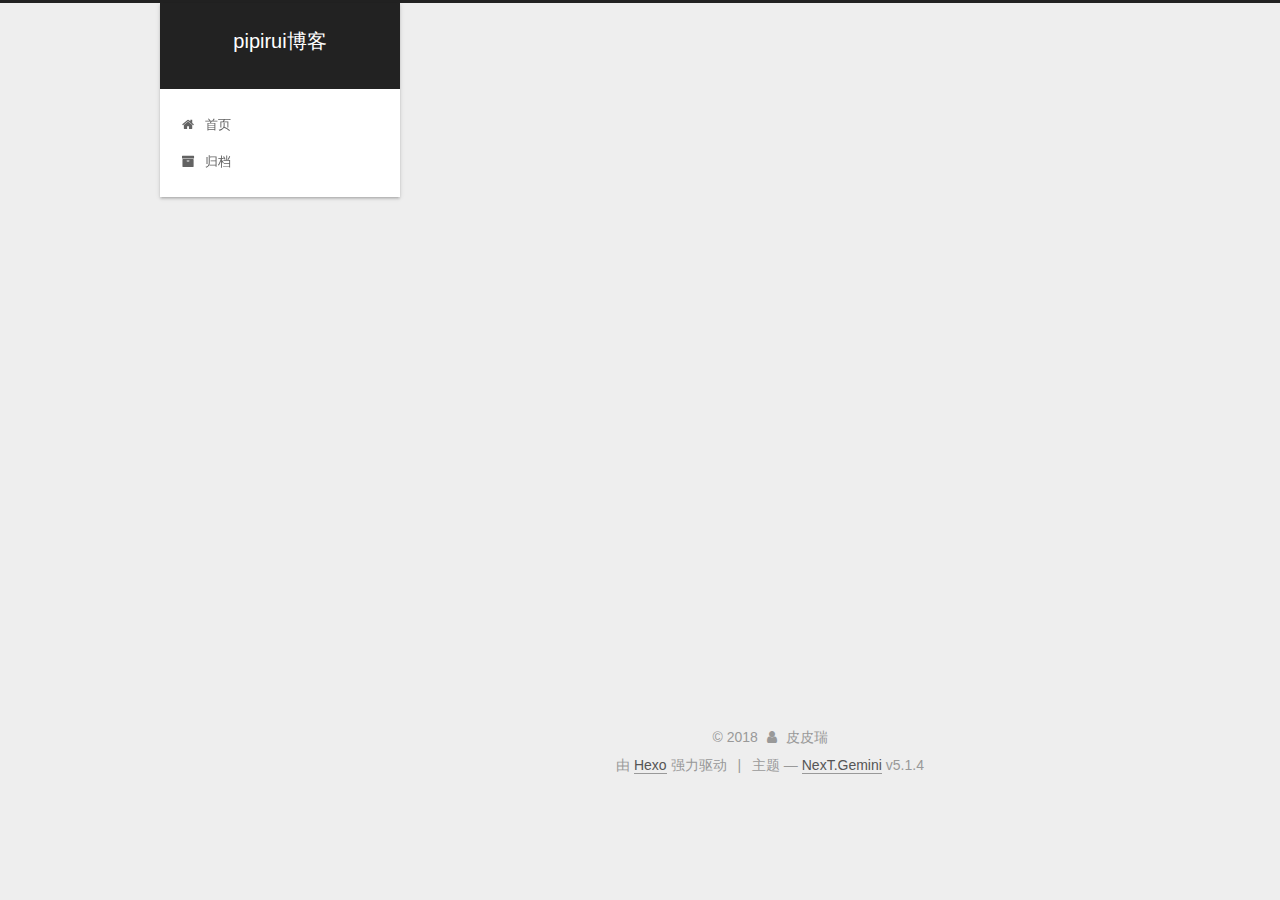
<file: archives/index.html>
<!DOCTYPE html>



  


<html class="theme-next gemini use-motion" lang="zh-Hans">
<head>
  <meta charset="UTF-8"/>
<meta http-equiv="X-UA-Compatible" content="IE=edge" />
<meta name="viewport" content="width=device-width, initial-scale=1, maximum-scale=1"/>
<meta name="theme-color" content="#222">









<meta http-equiv="Cache-Control" content="no-transform" />
<meta http-equiv="Cache-Control" content="no-siteapp" />
















  
  
  <link href="/lib/fancybox/source/jquery.fancybox.css?v=2.1.5" rel="stylesheet" type="text/css" />







<link href="/lib/font-awesome/css/font-awesome.min.css?v=4.6.2" rel="stylesheet" type="text/css" />

<link href="/css/main.css?v=5.1.4" rel="stylesheet" type="text/css" />


  <link rel="apple-touch-icon" sizes="180x180" href="/images/apple-touch-icon-next.png?v=5.1.4">


  <link rel="icon" type="image/png" sizes="32x32" href="/images/favicon-32x32-next.png?v=5.1.4">


  <link rel="icon" type="image/png" sizes="16x16" href="/images/favicon-16x16-next.png?v=5.1.4">


  <link rel="mask-icon" href="/images/logo.svg?v=5.1.4" color="#222">





  <meta name="keywords" content="Hexo, NexT" />










<meta property="og:type" content="website">
<meta property="og:title" content="pipirui博客">
<meta property="og:url" content="http://yoursite.com/archives/index.html">
<meta property="og:site_name" content="pipirui博客">
<meta property="og:locale" content="zh-Hans">
<meta name="twitter:card" content="summary">
<meta name="twitter:title" content="pipirui博客">



<script type="text/javascript" id="hexo.configurations">
  var NexT = window.NexT || {};
  var CONFIG = {
    root: '/',
    scheme: 'Gemini',
    version: '5.1.4',
    sidebar: {"position":"left","display":"post","offset":12,"b2t":false,"scrollpercent":false,"onmobile":false},
    fancybox: true,
    tabs: true,
    motion: {"enable":true,"async":false,"transition":{"post_block":"fadeIn","post_header":"slideDownIn","post_body":"slideDownIn","coll_header":"slideLeftIn","sidebar":"slideUpIn"}},
    duoshuo: {
      userId: '0',
      author: '博主'
    },
    algolia: {
      applicationID: '',
      apiKey: '',
      indexName: '',
      hits: {"per_page":10},
      labels: {"input_placeholder":"Search for Posts","hits_empty":"We didn't find any results for the search: ${query}","hits_stats":"${hits} results found in ${time} ms"}
    }
  };
</script>



  <link rel="canonical" href="http://yoursite.com/archives/"/>





  <title>归档 | pipirui博客</title>
  








</head>

<body itemscope itemtype="http://schema.org/WebPage" lang="zh-Hans">

  
  
    
  

  <div class="container sidebar-position-left page-archive">
    <div class="headband"></div>

    <header id="header" class="header" itemscope itemtype="http://schema.org/WPHeader">
      <div class="header-inner"><div class="site-brand-wrapper">
  <div class="site-meta ">
    

    <div class="custom-logo-site-title">
      <a href="/"  class="brand" rel="start">
        <span class="logo-line-before"><i></i></span>
        <span class="site-title">pipirui博客</span>
        <span class="logo-line-after"><i></i></span>
      </a>
    </div>
      
        <p class="site-subtitle"></p>
      
  </div>

  <div class="site-nav-toggle">
    <button>
      <span class="btn-bar"></span>
      <span class="btn-bar"></span>
      <span class="btn-bar"></span>
    </button>
  </div>
</div>

<nav class="site-nav">
  

  
    <ul id="menu" class="menu">
      
        
        <li class="menu-item menu-item-home">
          <a href="/" rel="section">
            
              <i class="menu-item-icon fa fa-fw fa-home"></i> <br />
            
            首页
          </a>
        </li>
      
        
        <li class="menu-item menu-item-archives">
          <a href="/archives/" rel="section">
            
              <i class="menu-item-icon fa fa-fw fa-archive"></i> <br />
            
            归档
          </a>
        </li>
      

      
    </ul>
  

  
</nav>



 </div>
    </header>

    <main id="main" class="main">
      <div class="main-inner">
        <div class="content-wrap">
          <div id="content" class="content">
            

  
  
  
  <div class="post-block archive">
    <div id="posts" class="posts-collapse">
      <span class="archive-move-on"></span>

      <span class="archive-page-counter">
        
        
        
          
        
        嗯..! 目前共计 5 篇日志。 继续努力。
      </span>

      

        
        
        

        
          
          <div class="collection-title">
            <h1 class="archive-year" id="archive-year-2018">2018</h1>
          </div>
        
        

        

  <article class="post post-type-normal" itemscope itemtype="http://schema.org/Article">
    <header class="post-header">

      <h2 class="post-title">
        
            <a class="post-title-link" href="/2018/10/17/goNote/" itemprop="url">
              
                <span itemprop="name">未命名</span>
              
            </a>
        
      </h2>

      <div class="post-meta">
        <time class="post-time" itemprop="dateCreated"
              datetime="2018-10-17T16:11:20+08:00"
              content="2018-10-17" >
          10-17
        </time>
      </div>

    </header>
  </article>



      

        
        
        

        
        

        

  <article class="post post-type-normal" itemscope itemtype="http://schema.org/Article">
    <header class="post-header">

      <h2 class="post-title">
        
            <a class="post-title-link" href="/2018/10/17/pipirui/" itemprop="url">
              
                <span itemprop="name">author</span>
              
            </a>
        
      </h2>

      <div class="post-meta">
        <time class="post-time" itemprop="dateCreated"
              datetime="2018-10-17T15:36:45+08:00"
              content="2018-10-17" >
          10-17
        </time>
      </div>

    </header>
  </article>



      

        
        
        

        
        

        

  <article class="post post-type-normal" itemscope itemtype="http://schema.org/Article">
    <header class="post-header">

      <h2 class="post-title">
        
            <a class="post-title-link" href="/2018/10/16/shangke/" itemprop="url">
              
                <span itemprop="name">上课:纵横两千年，横批八百里!</span>
              
            </a>
        
      </h2>

      <div class="post-meta">
        <time class="post-time" itemprop="dateCreated"
              datetime="2018-10-16T15:40:22+08:00"
              content="2018-10-16" >
          10-16
        </time>
      </div>

    </header>
  </article>



      

        
        
        

        
        

        

  <article class="post post-type-normal" itemscope itemtype="http://schema.org/Article">
    <header class="post-header">

      <h2 class="post-title">
        
            <a class="post-title-link" href="/2018/10/16/menqian/" itemprop="url">
              
                <span itemprop="name">门前大桥下，游过一群鸭，鸭子说姐呀常来玩呀,</span>
              
            </a>
        
      </h2>

      <div class="post-meta">
        <time class="post-time" itemprop="dateCreated"
              datetime="2018-10-16T15:35:41+08:00"
              content="2018-10-16" >
          10-16
        </time>
      </div>

    </header>
  </article>



      

        
        
        

        
        

        

  <article class="post post-type-normal" itemscope itemtype="http://schema.org/Article">
    <header class="post-header">

      <h2 class="post-title">
        
            <a class="post-title-link" href="/2018/10/16/postName/" itemprop="url">
              
                <span itemprop="name">论早上吃双黄蛋对一天运势的影响,</span>
              
            </a>
        
      </h2>

      <div class="post-meta">
        <time class="post-time" itemprop="dateCreated"
              datetime="2018-10-16T15:34:00+08:00"
              content="2018-10-16" >
          10-16
        </time>
      </div>

    </header>
  </article>



      

    </div>
  </div>
  
  
  

  



<div>
  <iframe frameborder="no" border="0" marginwidth="0" marginheight="0" width=330 height=86 src="//music.163.com/outchain/player?type=2&id=1313107065&auto=1&height=66"></iframe>
 </div>





          </div>
          


          

        </div>
        
          
  
  <div class="sidebar-toggle">
    <div class="sidebar-toggle-line-wrap">
      <span class="sidebar-toggle-line sidebar-toggle-line-first"></span>
      <span class="sidebar-toggle-line sidebar-toggle-line-middle"></span>
      <span class="sidebar-toggle-line sidebar-toggle-line-last"></span>
    </div>
  </div>

  <aside id="sidebar" class="sidebar">
    
    <div class="sidebar-inner">

      

      

      <section class="site-overview-wrap sidebar-panel sidebar-panel-active">
        <div class="site-overview">
          <div class="site-author motion-element" itemprop="author" itemscope itemtype="http://schema.org/Person">
            
              <p class="site-author-name" itemprop="name">皮皮瑞</p>
              <p class="site-description motion-element" itemprop="description"></p>
          </div>

          <nav class="site-state motion-element">

            
              <div class="site-state-item site-state-posts">
              
                <a href="/archives/">
              
                  <span class="site-state-item-count">5</span>
                  <span class="site-state-item-name">日志</span>
                </a>
              </div>
            

            

            

          </nav>

          

          

          
          

          
          

          

<div>
  <iframe frameborder="no" border="0" marginwidth="0" marginheight="0" width=330 height=86 src="//music.163.com/outchain/player?type=2&id=1313107065&auto=1&height=66"></iframe>
 </div>
  
        </div>
      </section>

      

      

    </div>
  </aside>


        
      </div>
    </main>

    <footer id="footer" class="footer">
      <div class="footer-inner">
        <div class="copyright">&copy; <span itemprop="copyrightYear">2018</span>
  <span class="with-love">
    <i class="fa fa-user"></i>
  </span>
  <span class="author" itemprop="copyrightHolder">皮皮瑞</span>

  
</div>


  <div class="powered-by">由 <a class="theme-link" target="_blank" href="https://baidu.com">Hexo</a> 强力驱动</div>



  <span class="post-meta-divider">|</span>



  <div class="theme-info">主题 &mdash; <a class="theme-link" target="_blank" href="https://github.com/iissnan/hexo-theme-next">NexT.Gemini</a> v5.1.4</div>




        







        
      </div>
    </footer>

    
      <div class="back-to-top">
        <i class="fa fa-arrow-up"></i>
        
      </div>
    

    

  </div>

  

<script type="text/javascript">
  if (Object.prototype.toString.call(window.Promise) !== '[object Function]') {
    window.Promise = null;
  }
</script>









  












  
  
    <script type="text/javascript" src="/lib/jquery/index.js?v=2.1.3"></script>
  

  
  
    <script type="text/javascript" src="/lib/fastclick/lib/fastclick.min.js?v=1.0.6"></script>
  

  
  
    <script type="text/javascript" src="/lib/jquery_lazyload/jquery.lazyload.js?v=1.9.7"></script>
  

  
  
    <script type="text/javascript" src="/lib/velocity/velocity.min.js?v=1.2.1"></script>
  

  
  
    <script type="text/javascript" src="/lib/velocity/velocity.ui.min.js?v=1.2.1"></script>
  

  
  
    <script type="text/javascript" src="/lib/fancybox/source/jquery.fancybox.pack.js?v=2.1.5"></script>
  


  


  <script type="text/javascript" src="/js/src/utils.js?v=5.1.4"></script>

  <script type="text/javascript" src="/js/src/motion.js?v=5.1.4"></script>



  
  


  <script type="text/javascript" src="/js/src/affix.js?v=5.1.4"></script>

  <script type="text/javascript" src="/js/src/schemes/pisces.js?v=5.1.4"></script>



  

  


  <script type="text/javascript" src="/js/src/bootstrap.js?v=5.1.4"></script>



  


  




	





  





  












  





  

  

  

  
  

  

  

  

</body>
</html>
</file>
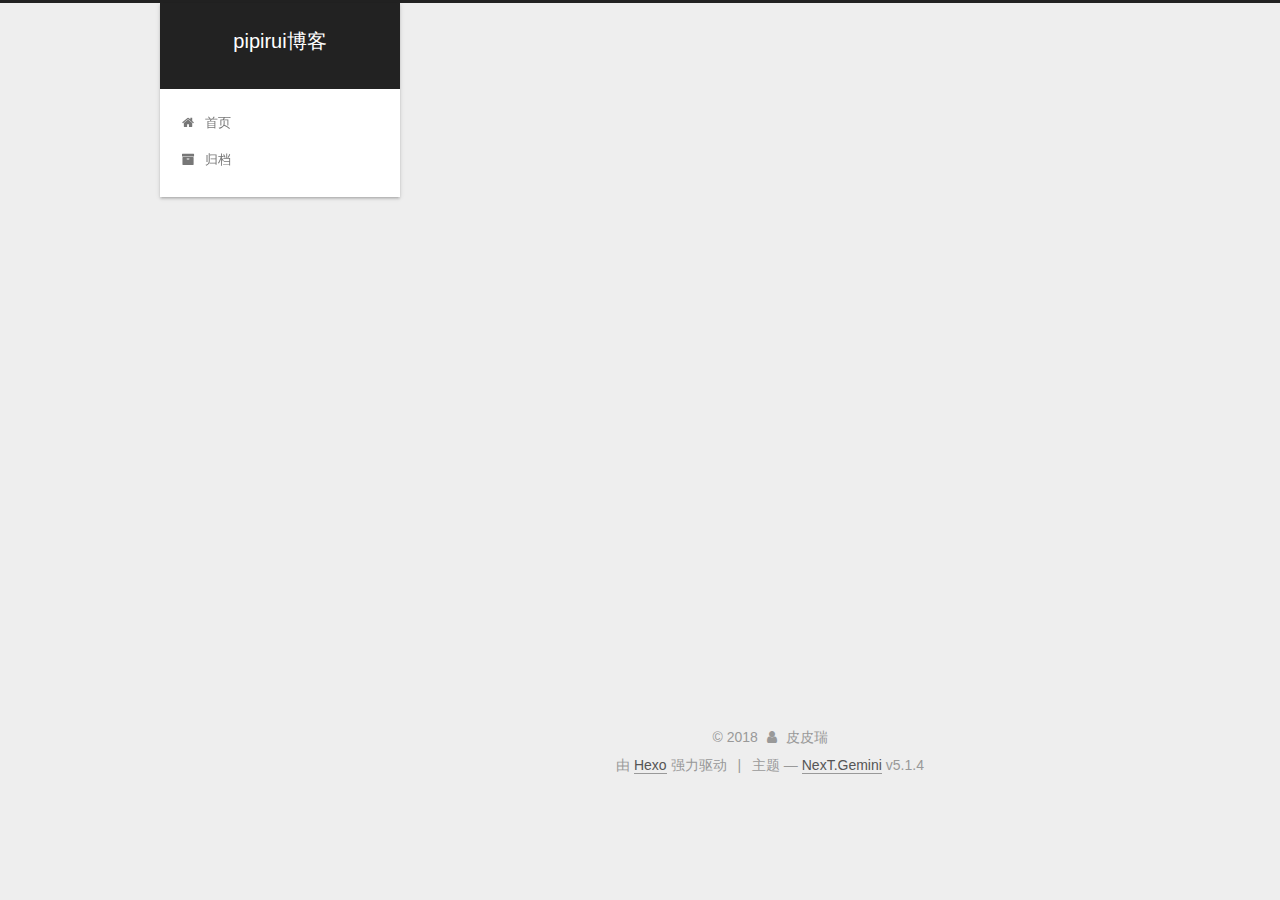
<file: archives/2018/index.html>
<!DOCTYPE html>



  


<html class="theme-next gemini use-motion" lang="zh-Hans">
<head>
  <meta charset="UTF-8"/>
<meta http-equiv="X-UA-Compatible" content="IE=edge" />
<meta name="viewport" content="width=device-width, initial-scale=1, maximum-scale=1"/>
<meta name="theme-color" content="#222">









<meta http-equiv="Cache-Control" content="no-transform" />
<meta http-equiv="Cache-Control" content="no-siteapp" />
















  
  
  <link href="/lib/fancybox/source/jquery.fancybox.css?v=2.1.5" rel="stylesheet" type="text/css" />







<link href="/lib/font-awesome/css/font-awesome.min.css?v=4.6.2" rel="stylesheet" type="text/css" />

<link href="/css/main.css?v=5.1.4" rel="stylesheet" type="text/css" />


  <link rel="apple-touch-icon" sizes="180x180" href="/images/apple-touch-icon-next.png?v=5.1.4">


  <link rel="icon" type="image/png" sizes="32x32" href="/images/favicon-32x32-next.png?v=5.1.4">


  <link rel="icon" type="image/png" sizes="16x16" href="/images/favicon-16x16-next.png?v=5.1.4">


  <link rel="mask-icon" href="/images/logo.svg?v=5.1.4" color="#222">





  <meta name="keywords" content="Hexo, NexT" />










<meta property="og:type" content="website">
<meta property="og:title" content="pipirui博客">
<meta property="og:url" content="http://yoursite.com/archives/2018/index.html">
<meta property="og:site_name" content="pipirui博客">
<meta property="og:locale" content="zh-Hans">
<meta name="twitter:card" content="summary">
<meta name="twitter:title" content="pipirui博客">



<script type="text/javascript" id="hexo.configurations">
  var NexT = window.NexT || {};
  var CONFIG = {
    root: '/',
    scheme: 'Gemini',
    version: '5.1.4',
    sidebar: {"position":"left","display":"post","offset":12,"b2t":false,"scrollpercent":false,"onmobile":false},
    fancybox: true,
    tabs: true,
    motion: {"enable":true,"async":false,"transition":{"post_block":"fadeIn","post_header":"slideDownIn","post_body":"slideDownIn","coll_header":"slideLeftIn","sidebar":"slideUpIn"}},
    duoshuo: {
      userId: '0',
      author: '博主'
    },
    algolia: {
      applicationID: '',
      apiKey: '',
      indexName: '',
      hits: {"per_page":10},
      labels: {"input_placeholder":"Search for Posts","hits_empty":"We didn't find any results for the search: ${query}","hits_stats":"${hits} results found in ${time} ms"}
    }
  };
</script>



  <link rel="canonical" href="http://yoursite.com/archives/2018/"/>





  <title>归档 | pipirui博客</title>
  








</head>

<body itemscope itemtype="http://schema.org/WebPage" lang="zh-Hans">

  
  
    
  

  <div class="container sidebar-position-left page-archive">
    <div class="headband"></div>

    <header id="header" class="header" itemscope itemtype="http://schema.org/WPHeader">
      <div class="header-inner"><div class="site-brand-wrapper">
  <div class="site-meta ">
    

    <div class="custom-logo-site-title">
      <a href="/"  class="brand" rel="start">
        <span class="logo-line-before"><i></i></span>
        <span class="site-title">pipirui博客</span>
        <span class="logo-line-after"><i></i></span>
      </a>
    </div>
      
        <p class="site-subtitle"></p>
      
  </div>

  <div class="site-nav-toggle">
    <button>
      <span class="btn-bar"></span>
      <span class="btn-bar"></span>
      <span class="btn-bar"></span>
    </button>
  </div>
</div>

<nav class="site-nav">
  

  
    <ul id="menu" class="menu">
      
        
        <li class="menu-item menu-item-home">
          <a href="/" rel="section">
            
              <i class="menu-item-icon fa fa-fw fa-home"></i> <br />
            
            首页
          </a>
        </li>
      
        
        <li class="menu-item menu-item-archives">
          <a href="/archives/" rel="section">
            
              <i class="menu-item-icon fa fa-fw fa-archive"></i> <br />
            
            归档
          </a>
        </li>
      

      
    </ul>
  

  
</nav>



 </div>
    </header>

    <main id="main" class="main">
      <div class="main-inner">
        <div class="content-wrap">
          <div id="content" class="content">
            

  
  
  
  <div class="post-block archive">
    <div id="posts" class="posts-collapse">
      <span class="archive-move-on"></span>

      <span class="archive-page-counter">
        
        
        
          
        
        嗯..! 目前共计 5 篇日志。 继续努力。
      </span>

      

        
        
        

        
          
          <div class="collection-title">
            <h1 class="archive-year" id="archive-year-2018">2018</h1>
          </div>
        
        

        

  <article class="post post-type-normal" itemscope itemtype="http://schema.org/Article">
    <header class="post-header">

      <h2 class="post-title">
        
            <a class="post-title-link" href="/2018/10/17/goNote/" itemprop="url">
              
                <span itemprop="name">未命名</span>
              
            </a>
        
      </h2>

      <div class="post-meta">
        <time class="post-time" itemprop="dateCreated"
              datetime="2018-10-17T16:11:20+08:00"
              content="2018-10-17" >
          10-17
        </time>
      </div>

    </header>
  </article>



      

        
        
        

        
        

        

  <article class="post post-type-normal" itemscope itemtype="http://schema.org/Article">
    <header class="post-header">

      <h2 class="post-title">
        
            <a class="post-title-link" href="/2018/10/17/pipirui/" itemprop="url">
              
                <span itemprop="name">author</span>
              
            </a>
        
      </h2>

      <div class="post-meta">
        <time class="post-time" itemprop="dateCreated"
              datetime="2018-10-17T15:36:45+08:00"
              content="2018-10-17" >
          10-17
        </time>
      </div>

    </header>
  </article>



      

        
        
        

        
        

        

  <article class="post post-type-normal" itemscope itemtype="http://schema.org/Article">
    <header class="post-header">

      <h2 class="post-title">
        
            <a class="post-title-link" href="/2018/10/16/shangke/" itemprop="url">
              
                <span itemprop="name">上课:纵横两千年，横批八百里!</span>
              
            </a>
        
      </h2>

      <div class="post-meta">
        <time class="post-time" itemprop="dateCreated"
              datetime="2018-10-16T15:40:22+08:00"
              content="2018-10-16" >
          10-16
        </time>
      </div>

    </header>
  </article>



      

        
        
        

        
        

        

  <article class="post post-type-normal" itemscope itemtype="http://schema.org/Article">
    <header class="post-header">

      <h2 class="post-title">
        
            <a class="post-title-link" href="/2018/10/16/menqian/" itemprop="url">
              
                <span itemprop="name">门前大桥下，游过一群鸭，鸭子说姐呀常来玩呀,</span>
              
            </a>
        
      </h2>

      <div class="post-meta">
        <time class="post-time" itemprop="dateCreated"
              datetime="2018-10-16T15:35:41+08:00"
              content="2018-10-16" >
          10-16
        </time>
      </div>

    </header>
  </article>



      

        
        
        

        
        

        

  <article class="post post-type-normal" itemscope itemtype="http://schema.org/Article">
    <header class="post-header">

      <h2 class="post-title">
        
            <a class="post-title-link" href="/2018/10/16/postName/" itemprop="url">
              
                <span itemprop="name">论早上吃双黄蛋对一天运势的影响,</span>
              
            </a>
        
      </h2>

      <div class="post-meta">
        <time class="post-time" itemprop="dateCreated"
              datetime="2018-10-16T15:34:00+08:00"
              content="2018-10-16" >
          10-16
        </time>
      </div>

    </header>
  </article>



      

    </div>
  </div>
  
  
  

  



<div>
  <iframe frameborder="no" border="0" marginwidth="0" marginheight="0" width=330 height=86 src="//music.163.com/outchain/player?type=2&id=1313107065&auto=1&height=66"></iframe>
 </div>





          </div>
          


          

        </div>
        
          
  
  <div class="sidebar-toggle">
    <div class="sidebar-toggle-line-wrap">
      <span class="sidebar-toggle-line sidebar-toggle-line-first"></span>
      <span class="sidebar-toggle-line sidebar-toggle-line-middle"></span>
      <span class="sidebar-toggle-line sidebar-toggle-line-last"></span>
    </div>
  </div>

  <aside id="sidebar" class="sidebar">
    
    <div class="sidebar-inner">

      

      

      <section class="site-overview-wrap sidebar-panel sidebar-panel-active">
        <div class="site-overview">
          <div class="site-author motion-element" itemprop="author" itemscope itemtype="http://schema.org/Person">
            
              <p class="site-author-name" itemprop="name">皮皮瑞</p>
              <p class="site-description motion-element" itemprop="description"></p>
          </div>

          <nav class="site-state motion-element">

            
              <div class="site-state-item site-state-posts">
              
                <a href="/archives/">
              
                  <span class="site-state-item-count">5</span>
                  <span class="site-state-item-name">日志</span>
                </a>
              </div>
            

            

            

          </nav>

          

          

          
          

          
          

          

<div>
  <iframe frameborder="no" border="0" marginwidth="0" marginheight="0" width=330 height=86 src="//music.163.com/outchain/player?type=2&id=1313107065&auto=1&height=66"></iframe>
 </div>
  
        </div>
      </section>

      

      

    </div>
  </aside>


        
      </div>
    </main>

    <footer id="footer" class="footer">
      <div class="footer-inner">
        <div class="copyright">&copy; <span itemprop="copyrightYear">2018</span>
  <span class="with-love">
    <i class="fa fa-user"></i>
  </span>
  <span class="author" itemprop="copyrightHolder">皮皮瑞</span>

  
</div>


  <div class="powered-by">由 <a class="theme-link" target="_blank" href="https://baidu.com">Hexo</a> 强力驱动</div>



  <span class="post-meta-divider">|</span>



  <div class="theme-info">主题 &mdash; <a class="theme-link" target="_blank" href="https://github.com/iissnan/hexo-theme-next">NexT.Gemini</a> v5.1.4</div>




        







        
      </div>
    </footer>

    
      <div class="back-to-top">
        <i class="fa fa-arrow-up"></i>
        
      </div>
    

    

  </div>

  

<script type="text/javascript">
  if (Object.prototype.toString.call(window.Promise) !== '[object Function]') {
    window.Promise = null;
  }
</script>









  












  
  
    <script type="text/javascript" src="/lib/jquery/index.js?v=2.1.3"></script>
  

  
  
    <script type="text/javascript" src="/lib/fastclick/lib/fastclick.min.js?v=1.0.6"></script>
  

  
  
    <script type="text/javascript" src="/lib/jquery_lazyload/jquery.lazyload.js?v=1.9.7"></script>
  

  
  
    <script type="text/javascript" src="/lib/velocity/velocity.min.js?v=1.2.1"></script>
  

  
  
    <script type="text/javascript" src="/lib/velocity/velocity.ui.min.js?v=1.2.1"></script>
  

  
  
    <script type="text/javascript" src="/lib/fancybox/source/jquery.fancybox.pack.js?v=2.1.5"></script>
  


  


  <script type="text/javascript" src="/js/src/utils.js?v=5.1.4"></script>

  <script type="text/javascript" src="/js/src/motion.js?v=5.1.4"></script>



  
  


  <script type="text/javascript" src="/js/src/affix.js?v=5.1.4"></script>

  <script type="text/javascript" src="/js/src/schemes/pisces.js?v=5.1.4"></script>



  

  


  <script type="text/javascript" src="/js/src/bootstrap.js?v=5.1.4"></script>



  


  




	





  





  












  





  

  

  

  
  

  

  

  

</body>
</html>
</file>
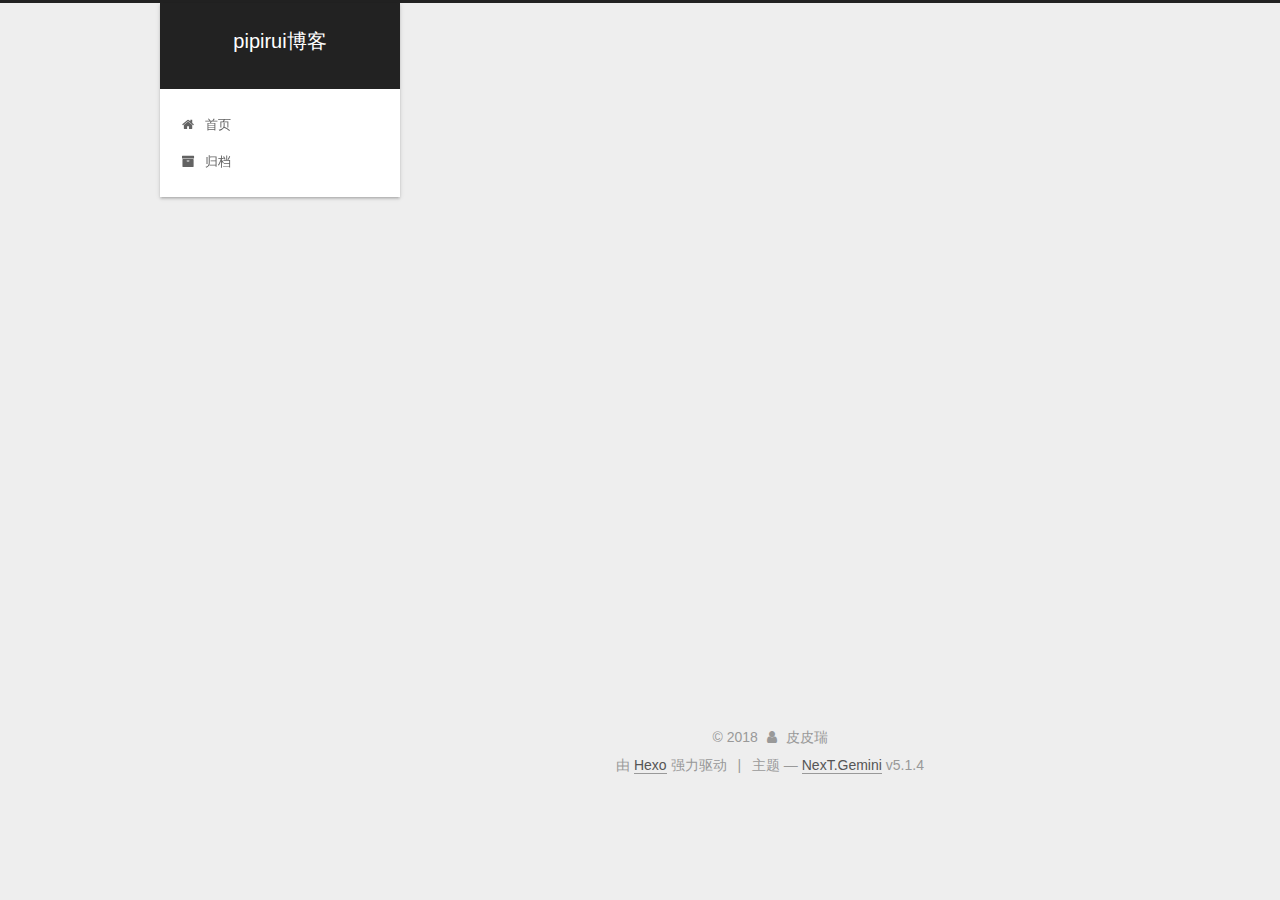
<file: archives/2018/10/index.html>
<!DOCTYPE html>



  


<html class="theme-next gemini use-motion" lang="zh-Hans">
<head>
  <meta charset="UTF-8"/>
<meta http-equiv="X-UA-Compatible" content="IE=edge" />
<meta name="viewport" content="width=device-width, initial-scale=1, maximum-scale=1"/>
<meta name="theme-color" content="#222">









<meta http-equiv="Cache-Control" content="no-transform" />
<meta http-equiv="Cache-Control" content="no-siteapp" />
















  
  
  <link href="/lib/fancybox/source/jquery.fancybox.css?v=2.1.5" rel="stylesheet" type="text/css" />







<link href="/lib/font-awesome/css/font-awesome.min.css?v=4.6.2" rel="stylesheet" type="text/css" />

<link href="/css/main.css?v=5.1.4" rel="stylesheet" type="text/css" />


  <link rel="apple-touch-icon" sizes="180x180" href="/images/apple-touch-icon-next.png?v=5.1.4">


  <link rel="icon" type="image/png" sizes="32x32" href="/images/favicon-32x32-next.png?v=5.1.4">


  <link rel="icon" type="image/png" sizes="16x16" href="/images/favicon-16x16-next.png?v=5.1.4">


  <link rel="mask-icon" href="/images/logo.svg?v=5.1.4" color="#222">





  <meta name="keywords" content="Hexo, NexT" />










<meta property="og:type" content="website">
<meta property="og:title" content="pipirui博客">
<meta property="og:url" content="http://yoursite.com/archives/2018/10/index.html">
<meta property="og:site_name" content="pipirui博客">
<meta property="og:locale" content="zh-Hans">
<meta name="twitter:card" content="summary">
<meta name="twitter:title" content="pipirui博客">



<script type="text/javascript" id="hexo.configurations">
  var NexT = window.NexT || {};
  var CONFIG = {
    root: '/',
    scheme: 'Gemini',
    version: '5.1.4',
    sidebar: {"position":"left","display":"post","offset":12,"b2t":false,"scrollpercent":false,"onmobile":false},
    fancybox: true,
    tabs: true,
    motion: {"enable":true,"async":false,"transition":{"post_block":"fadeIn","post_header":"slideDownIn","post_body":"slideDownIn","coll_header":"slideLeftIn","sidebar":"slideUpIn"}},
    duoshuo: {
      userId: '0',
      author: '博主'
    },
    algolia: {
      applicationID: '',
      apiKey: '',
      indexName: '',
      hits: {"per_page":10},
      labels: {"input_placeholder":"Search for Posts","hits_empty":"We didn't find any results for the search: ${query}","hits_stats":"${hits} results found in ${time} ms"}
    }
  };
</script>



  <link rel="canonical" href="http://yoursite.com/archives/2018/10/"/>





  <title>归档 | pipirui博客</title>
  








</head>

<body itemscope itemtype="http://schema.org/WebPage" lang="zh-Hans">

  
  
    
  

  <div class="container sidebar-position-left page-archive">
    <div class="headband"></div>

    <header id="header" class="header" itemscope itemtype="http://schema.org/WPHeader">
      <div class="header-inner"><div class="site-brand-wrapper">
  <div class="site-meta ">
    

    <div class="custom-logo-site-title">
      <a href="/"  class="brand" rel="start">
        <span class="logo-line-before"><i></i></span>
        <span class="site-title">pipirui博客</span>
        <span class="logo-line-after"><i></i></span>
      </a>
    </div>
      
        <p class="site-subtitle"></p>
      
  </div>

  <div class="site-nav-toggle">
    <button>
      <span class="btn-bar"></span>
      <span class="btn-bar"></span>
      <span class="btn-bar"></span>
    </button>
  </div>
</div>

<nav class="site-nav">
  

  
    <ul id="menu" class="menu">
      
        
        <li class="menu-item menu-item-home">
          <a href="/" rel="section">
            
              <i class="menu-item-icon fa fa-fw fa-home"></i> <br />
            
            首页
          </a>
        </li>
      
        
        <li class="menu-item menu-item-archives">
          <a href="/archives/" rel="section">
            
              <i class="menu-item-icon fa fa-fw fa-archive"></i> <br />
            
            归档
          </a>
        </li>
      

      
    </ul>
  

  
</nav>



 </div>
    </header>

    <main id="main" class="main">
      <div class="main-inner">
        <div class="content-wrap">
          <div id="content" class="content">
            

  
  
  
  <div class="post-block archive">
    <div id="posts" class="posts-collapse">
      <span class="archive-move-on"></span>

      <span class="archive-page-counter">
        
        
        
          
        
        嗯..! 目前共计 5 篇日志。 继续努力。
      </span>

      

        
        
        

        
          
          <div class="collection-title">
            <h1 class="archive-year" id="archive-year-2018">2018</h1>
          </div>
        
        

        

  <article class="post post-type-normal" itemscope itemtype="http://schema.org/Article">
    <header class="post-header">

      <h2 class="post-title">
        
            <a class="post-title-link" href="/2018/10/17/goNote/" itemprop="url">
              
                <span itemprop="name">未命名</span>
              
            </a>
        
      </h2>

      <div class="post-meta">
        <time class="post-time" itemprop="dateCreated"
              datetime="2018-10-17T16:11:20+08:00"
              content="2018-10-17" >
          10-17
        </time>
      </div>

    </header>
  </article>



      

        
        
        

        
        

        

  <article class="post post-type-normal" itemscope itemtype="http://schema.org/Article">
    <header class="post-header">

      <h2 class="post-title">
        
            <a class="post-title-link" href="/2018/10/17/pipirui/" itemprop="url">
              
                <span itemprop="name">author</span>
              
            </a>
        
      </h2>

      <div class="post-meta">
        <time class="post-time" itemprop="dateCreated"
              datetime="2018-10-17T15:36:45+08:00"
              content="2018-10-17" >
          10-17
        </time>
      </div>

    </header>
  </article>



      

        
        
        

        
        

        

  <article class="post post-type-normal" itemscope itemtype="http://schema.org/Article">
    <header class="post-header">

      <h2 class="post-title">
        
            <a class="post-title-link" href="/2018/10/16/shangke/" itemprop="url">
              
                <span itemprop="name">上课:纵横两千年，横批八百里!</span>
              
            </a>
        
      </h2>

      <div class="post-meta">
        <time class="post-time" itemprop="dateCreated"
              datetime="2018-10-16T15:40:22+08:00"
              content="2018-10-16" >
          10-16
        </time>
      </div>

    </header>
  </article>



      

        
        
        

        
        

        

  <article class="post post-type-normal" itemscope itemtype="http://schema.org/Article">
    <header class="post-header">

      <h2 class="post-title">
        
            <a class="post-title-link" href="/2018/10/16/menqian/" itemprop="url">
              
                <span itemprop="name">门前大桥下，游过一群鸭，鸭子说姐呀常来玩呀,</span>
              
            </a>
        
      </h2>

      <div class="post-meta">
        <time class="post-time" itemprop="dateCreated"
              datetime="2018-10-16T15:35:41+08:00"
              content="2018-10-16" >
          10-16
        </time>
      </div>

    </header>
  </article>



      

        
        
        

        
        

        

  <article class="post post-type-normal" itemscope itemtype="http://schema.org/Article">
    <header class="post-header">

      <h2 class="post-title">
        
            <a class="post-title-link" href="/2018/10/16/postName/" itemprop="url">
              
                <span itemprop="name">论早上吃双黄蛋对一天运势的影响,</span>
              
            </a>
        
      </h2>

      <div class="post-meta">
        <time class="post-time" itemprop="dateCreated"
              datetime="2018-10-16T15:34:00+08:00"
              content="2018-10-16" >
          10-16
        </time>
      </div>

    </header>
  </article>



      

    </div>
  </div>
  
  
  

  



<div>
  <iframe frameborder="no" border="0" marginwidth="0" marginheight="0" width=330 height=86 src="//music.163.com/outchain/player?type=2&id=1313107065&auto=1&height=66"></iframe>
 </div>





          </div>
          


          

        </div>
        
          
  
  <div class="sidebar-toggle">
    <div class="sidebar-toggle-line-wrap">
      <span class="sidebar-toggle-line sidebar-toggle-line-first"></span>
      <span class="sidebar-toggle-line sidebar-toggle-line-middle"></span>
      <span class="sidebar-toggle-line sidebar-toggle-line-last"></span>
    </div>
  </div>

  <aside id="sidebar" class="sidebar">
    
    <div class="sidebar-inner">

      

      

      <section class="site-overview-wrap sidebar-panel sidebar-panel-active">
        <div class="site-overview">
          <div class="site-author motion-element" itemprop="author" itemscope itemtype="http://schema.org/Person">
            
              <p class="site-author-name" itemprop="name">皮皮瑞</p>
              <p class="site-description motion-element" itemprop="description"></p>
          </div>

          <nav class="site-state motion-element">

            
              <div class="site-state-item site-state-posts">
              
                <a href="/archives/">
              
                  <span class="site-state-item-count">5</span>
                  <span class="site-state-item-name">日志</span>
                </a>
              </div>
            

            

            

          </nav>

          

          

          
          

          
          

          

<div>
  <iframe frameborder="no" border="0" marginwidth="0" marginheight="0" width=330 height=86 src="//music.163.com/outchain/player?type=2&id=1313107065&auto=1&height=66"></iframe>
 </div>
  
        </div>
      </section>

      

      

    </div>
  </aside>


        
      </div>
    </main>

    <footer id="footer" class="footer">
      <div class="footer-inner">
        <div class="copyright">&copy; <span itemprop="copyrightYear">2018</span>
  <span class="with-love">
    <i class="fa fa-user"></i>
  </span>
  <span class="author" itemprop="copyrightHolder">皮皮瑞</span>

  
</div>


  <div class="powered-by">由 <a class="theme-link" target="_blank" href="https://baidu.com">Hexo</a> 强力驱动</div>



  <span class="post-meta-divider">|</span>



  <div class="theme-info">主题 &mdash; <a class="theme-link" target="_blank" href="https://github.com/iissnan/hexo-theme-next">NexT.Gemini</a> v5.1.4</div>




        







        
      </div>
    </footer>

    
      <div class="back-to-top">
        <i class="fa fa-arrow-up"></i>
        
      </div>
    

    

  </div>

  

<script type="text/javascript">
  if (Object.prototype.toString.call(window.Promise) !== '[object Function]') {
    window.Promise = null;
  }
</script>









  












  
  
    <script type="text/javascript" src="/lib/jquery/index.js?v=2.1.3"></script>
  

  
  
    <script type="text/javascript" src="/lib/fastclick/lib/fastclick.min.js?v=1.0.6"></script>
  

  
  
    <script type="text/javascript" src="/lib/jquery_lazyload/jquery.lazyload.js?v=1.9.7"></script>
  

  
  
    <script type="text/javascript" src="/lib/velocity/velocity.min.js?v=1.2.1"></script>
  

  
  
    <script type="text/javascript" src="/lib/velocity/velocity.ui.min.js?v=1.2.1"></script>
  

  
  
    <script type="text/javascript" src="/lib/fancybox/source/jquery.fancybox.pack.js?v=2.1.5"></script>
  


  


  <script type="text/javascript" src="/js/src/utils.js?v=5.1.4"></script>

  <script type="text/javascript" src="/js/src/motion.js?v=5.1.4"></script>



  
  


  <script type="text/javascript" src="/js/src/affix.js?v=5.1.4"></script>

  <script type="text/javascript" src="/js/src/schemes/pisces.js?v=5.1.4"></script>



  

  


  <script type="text/javascript" src="/js/src/bootstrap.js?v=5.1.4"></script>



  


  




	





  





  












  





  

  

  

  
  

  

  

  

</body>
</html>
</file>
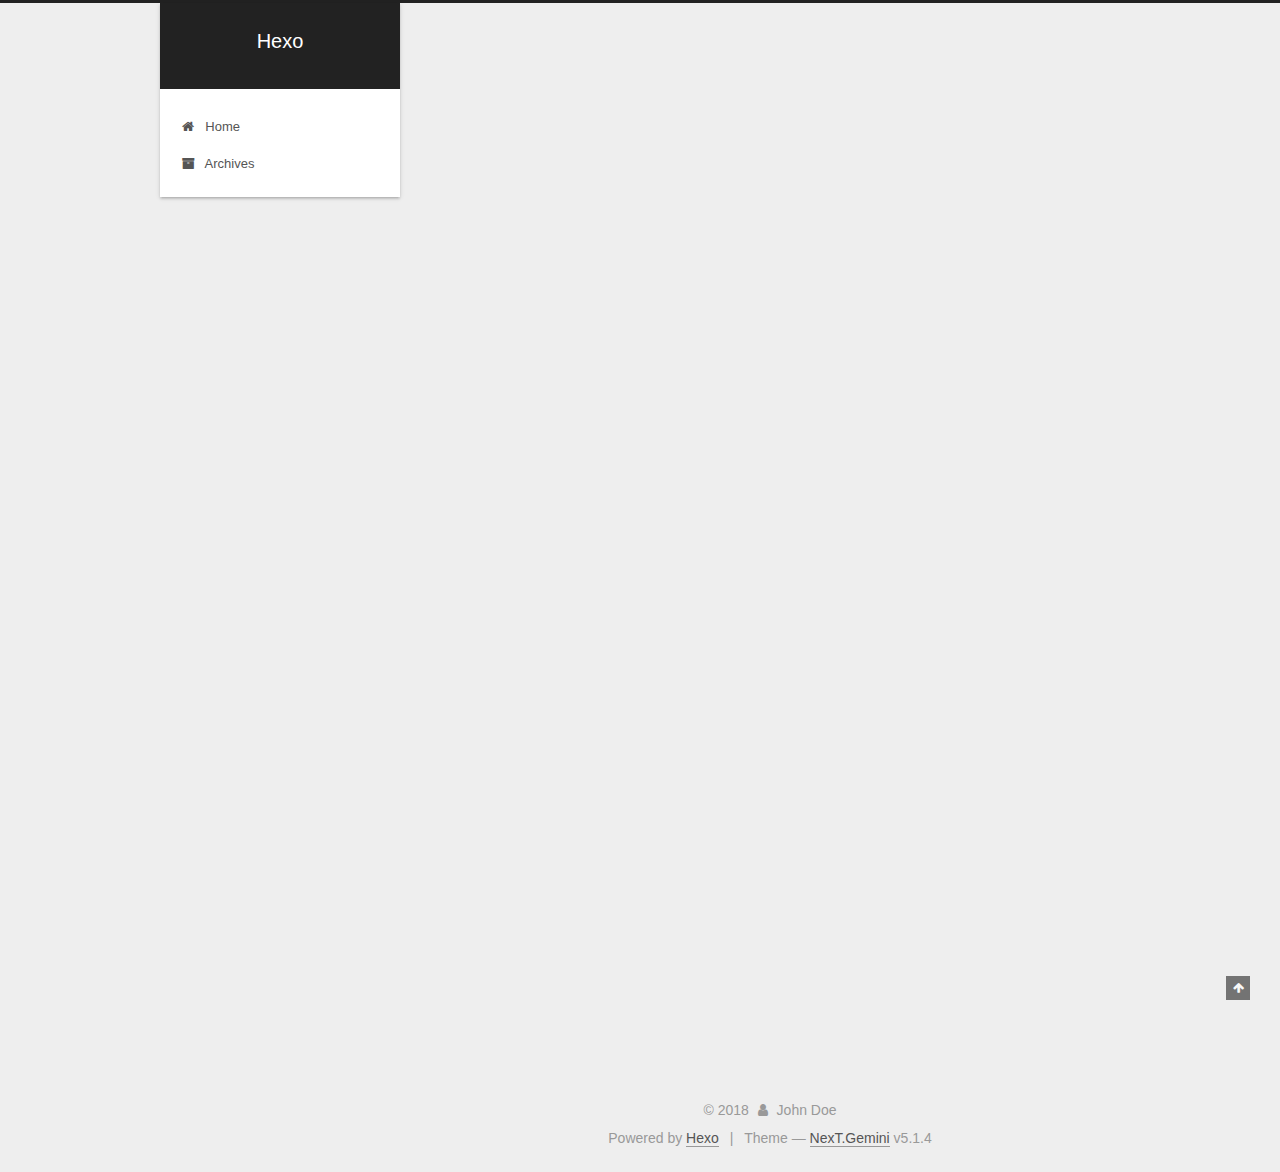
<file: 2018/10/16/hello-world/index.html>
<!DOCTYPE html>



  


<html class="theme-next gemini use-motion" lang="">
<head>
  <meta charset="UTF-8"/>
<meta http-equiv="X-UA-Compatible" content="IE=edge" />
<meta name="viewport" content="width=device-width, initial-scale=1, maximum-scale=1"/>
<meta name="theme-color" content="#222">









<meta http-equiv="Cache-Control" content="no-transform" />
<meta http-equiv="Cache-Control" content="no-siteapp" />
















  
  
  <link href="/lib/fancybox/source/jquery.fancybox.css?v=2.1.5" rel="stylesheet" type="text/css" />







<link href="/lib/font-awesome/css/font-awesome.min.css?v=4.6.2" rel="stylesheet" type="text/css" />

<link href="/css/main.css?v=5.1.4" rel="stylesheet" type="text/css" />


  <link rel="apple-touch-icon" sizes="180x180" href="/images/apple-touch-icon-next.png?v=5.1.4">


  <link rel="icon" type="image/png" sizes="32x32" href="/images/favicon-32x32-next.png?v=5.1.4">


  <link rel="icon" type="image/png" sizes="16x16" href="/images/favicon-16x16-next.png?v=5.1.4">


  <link rel="mask-icon" href="/images/logo.svg?v=5.1.4" color="#222">





  <meta name="keywords" content="Hexo, NexT" />










<meta name="description" content="Welcome to Hexo! This is your very first post. Check documentation for more info. If you get any problems when using Hexo, you can find the answer in troubleshooting or you can ask me on GitHub. Quick">
<meta property="og:type" content="article">
<meta property="og:title" content="Hello World">
<meta property="og:url" content="http://yoursite.com/2018/10/16/hello-world/index.html">
<meta property="og:site_name" content="Hexo">
<meta property="og:description" content="Welcome to Hexo! This is your very first post. Check documentation for more info. If you get any problems when using Hexo, you can find the answer in troubleshooting or you can ask me on GitHub. Quick">
<meta property="og:locale" content="default">
<meta property="og:updated_time" content="2018-10-16T02:19:23.775Z">
<meta name="twitter:card" content="summary">
<meta name="twitter:title" content="Hello World">
<meta name="twitter:description" content="Welcome to Hexo! This is your very first post. Check documentation for more info. If you get any problems when using Hexo, you can find the answer in troubleshooting or you can ask me on GitHub. Quick">



<script type="text/javascript" id="hexo.configurations">
  var NexT = window.NexT || {};
  var CONFIG = {
    root: '/',
    scheme: 'Gemini',
    version: '5.1.4',
    sidebar: {"position":"left","display":"post","offset":12,"b2t":false,"scrollpercent":false,"onmobile":false},
    fancybox: true,
    tabs: true,
    motion: {"enable":true,"async":false,"transition":{"post_block":"fadeIn","post_header":"slideDownIn","post_body":"slideDownIn","coll_header":"slideLeftIn","sidebar":"slideUpIn"}},
    duoshuo: {
      userId: '0',
      author: 'Author'
    },
    algolia: {
      applicationID: '',
      apiKey: '',
      indexName: '',
      hits: {"per_page":10},
      labels: {"input_placeholder":"Search for Posts","hits_empty":"We didn't find any results for the search: ${query}","hits_stats":"${hits} results found in ${time} ms"}
    }
  };
</script>



  <link rel="canonical" href="http://yoursite.com/2018/10/16/hello-world/"/>





  <title>Hello World | Hexo</title>
  








</head>

<body itemscope itemtype="http://schema.org/WebPage" lang="default">

  
  
    
  

  <div class="container sidebar-position-left page-post-detail">
    <div class="headband"></div>

    <header id="header" class="header" itemscope itemtype="http://schema.org/WPHeader">
      <div class="header-inner"><div class="site-brand-wrapper">
  <div class="site-meta ">
    

    <div class="custom-logo-site-title">
      <a href="/"  class="brand" rel="start">
        <span class="logo-line-before"><i></i></span>
        <span class="site-title">Hexo</span>
        <span class="logo-line-after"><i></i></span>
      </a>
    </div>
      
        <p class="site-subtitle"></p>
      
  </div>

  <div class="site-nav-toggle">
    <button>
      <span class="btn-bar"></span>
      <span class="btn-bar"></span>
      <span class="btn-bar"></span>
    </button>
  </div>
</div>

<nav class="site-nav">
  

  
    <ul id="menu" class="menu">
      
        
        <li class="menu-item menu-item-home">
          <a href="/" rel="section">
            
              <i class="menu-item-icon fa fa-fw fa-home"></i> <br />
            
            Home
          </a>
        </li>
      
        
        <li class="menu-item menu-item-archives">
          <a href="/archives/" rel="section">
            
              <i class="menu-item-icon fa fa-fw fa-archive"></i> <br />
            
            Archives
          </a>
        </li>
      

      
    </ul>
  

  
</nav>



 </div>
    </header>

    <main id="main" class="main">
      <div class="main-inner">
        <div class="content-wrap">
          <div id="content" class="content">
            

  <div id="posts" class="posts-expand">
    

  

  
  
  

  <article class="post post-type-normal" itemscope itemtype="http://schema.org/Article">
  
  
  
  <div class="post-block">
    <link itemprop="mainEntityOfPage" href="http://yoursite.com/2018/10/16/hello-world/">

    <span hidden itemprop="author" itemscope itemtype="http://schema.org/Person">
      <meta itemprop="name" content="John Doe">
      <meta itemprop="description" content="">
      <meta itemprop="image" content="/images/avatar.gif">
    </span>

    <span hidden itemprop="publisher" itemscope itemtype="http://schema.org/Organization">
      <meta itemprop="name" content="Hexo">
    </span>

    
      <header class="post-header">

        
        
          <h1 class="post-title" itemprop="name headline">Hello World</h1>
        

        <div class="post-meta">
          <span class="post-time">
            
              <span class="post-meta-item-icon">
                <i class="fa fa-calendar-o"></i>
              </span>
              
                <span class="post-meta-item-text">Posted on</span>
              
              <time title="Post created" itemprop="dateCreated datePublished" datetime="2018-10-16T10:19:23+08:00">
                2018-10-16
              </time>
            

            

            
          </span>

          

          
            
          

          
          

          

          

          

        </div>
      </header>
    

    
    
    
    <div class="post-body" itemprop="articleBody">

      
      

      
        <p>Welcome to <a href="https://hexo.io/" target="_blank" rel="noopener">Hexo</a>! This is your very first post. Check <a href="https://hexo.io/docs/" target="_blank" rel="noopener">documentation</a> for more info. If you get any problems when using Hexo, you can find the answer in <a href="https://hexo.io/docs/troubleshooting.html" target="_blank" rel="noopener">troubleshooting</a> or you can ask me on <a href="https://github.com/hexojs/hexo/issues" target="_blank" rel="noopener">GitHub</a>.</p>
<h2 id="Quick-Start"><a href="#Quick-Start" class="headerlink" title="Quick Start"></a>Quick Start</h2><h3 id="Create-a-new-post"><a href="#Create-a-new-post" class="headerlink" title="Create a new post"></a>Create a new post</h3><figure class="highlight bash"><table><tr><td class="gutter"><pre><span class="line">1</span><br></pre></td><td class="code"><pre><span class="line">$ hexo new <span class="string">"My New Post"</span></span><br></pre></td></tr></table></figure>
<p>More info: <a href="https://hexo.io/docs/writing.html" target="_blank" rel="noopener">Writing</a></p>
<h3 id="Run-server"><a href="#Run-server" class="headerlink" title="Run server"></a>Run server</h3><figure class="highlight bash"><table><tr><td class="gutter"><pre><span class="line">1</span><br></pre></td><td class="code"><pre><span class="line">$ hexo server</span><br></pre></td></tr></table></figure>
<p>More info: <a href="https://hexo.io/docs/server.html" target="_blank" rel="noopener">Server</a></p>
<h3 id="Generate-static-files"><a href="#Generate-static-files" class="headerlink" title="Generate static files"></a>Generate static files</h3><figure class="highlight bash"><table><tr><td class="gutter"><pre><span class="line">1</span><br></pre></td><td class="code"><pre><span class="line">$ hexo generate</span><br></pre></td></tr></table></figure>
<p>More info: <a href="https://hexo.io/docs/generating.html" target="_blank" rel="noopener">Generating</a></p>
<h3 id="Deploy-to-remote-sites"><a href="#Deploy-to-remote-sites" class="headerlink" title="Deploy to remote sites"></a>Deploy to remote sites</h3><figure class="highlight bash"><table><tr><td class="gutter"><pre><span class="line">1</span><br></pre></td><td class="code"><pre><span class="line">$ hexo deploy</span><br></pre></td></tr></table></figure>
<p>More info: <a href="https://hexo.io/docs/deployment.html" target="_blank" rel="noopener">Deployment</a></p>

      
    </div>
    
    
    

    

    

    

    <footer class="post-footer">
      

      
      
      

      
        <div class="post-nav">
          <div class="post-nav-next post-nav-item">
            
          </div>

          <span class="post-nav-divider"></span>

          <div class="post-nav-prev post-nav-item">
            
              <a href="/2018/10/16/postName/" rel="prev" title="postName">
                postName <i class="fa fa-chevron-right"></i>
              </a>
            
          </div>
        </div>
      

      
      
    </footer>
  </div>
  
  
  
  </article>



    <div class="post-spread">
      
    </div>
  </div>


          </div>
          


          

  



        </div>
        
          
  
  <div class="sidebar-toggle">
    <div class="sidebar-toggle-line-wrap">
      <span class="sidebar-toggle-line sidebar-toggle-line-first"></span>
      <span class="sidebar-toggle-line sidebar-toggle-line-middle"></span>
      <span class="sidebar-toggle-line sidebar-toggle-line-last"></span>
    </div>
  </div>

  <aside id="sidebar" class="sidebar">
    
    <div class="sidebar-inner">

      

      
        <ul class="sidebar-nav motion-element">
          <li class="sidebar-nav-toc sidebar-nav-active" data-target="post-toc-wrap">
            Table of Contents
          </li>
          <li class="sidebar-nav-overview" data-target="site-overview-wrap">
            Overview
          </li>
        </ul>
      

      <section class="site-overview-wrap sidebar-panel">
        <div class="site-overview">
          <div class="site-author motion-element" itemprop="author" itemscope itemtype="http://schema.org/Person">
            
              <p class="site-author-name" itemprop="name">John Doe</p>
              <p class="site-description motion-element" itemprop="description"></p>
          </div>

          <nav class="site-state motion-element">

            
              <div class="site-state-item site-state-posts">
              
                <a href="/archives/">
              
                  <span class="site-state-item-count">2</span>
                  <span class="site-state-item-name">posts</span>
                </a>
              </div>
            

            

            

          </nav>

          

          

          
          

          
          

          

        </div>
      </section>

      
      <!--noindex-->
        <section class="post-toc-wrap motion-element sidebar-panel sidebar-panel-active">
          <div class="post-toc">

            
              
            

            
              <div class="post-toc-content"><ol class="nav"><li class="nav-item nav-level-2"><a class="nav-link" href="#Quick-Start"><span class="nav-number">1.</span> <span class="nav-text">Quick Start</span></a><ol class="nav-child"><li class="nav-item nav-level-3"><a class="nav-link" href="#Create-a-new-post"><span class="nav-number">1.1.</span> <span class="nav-text">Create a new post</span></a></li><li class="nav-item nav-level-3"><a class="nav-link" href="#Run-server"><span class="nav-number">1.2.</span> <span class="nav-text">Run server</span></a></li><li class="nav-item nav-level-3"><a class="nav-link" href="#Generate-static-files"><span class="nav-number">1.3.</span> <span class="nav-text">Generate static files</span></a></li><li class="nav-item nav-level-3"><a class="nav-link" href="#Deploy-to-remote-sites"><span class="nav-number">1.4.</span> <span class="nav-text">Deploy to remote sites</span></a></li></ol></li></ol></div>
            

          </div>
        </section>
      <!--/noindex-->
      

      

    </div>
  </aside>


        
      </div>
    </main>

    <footer id="footer" class="footer">
      <div class="footer-inner">
        <div class="copyright">&copy; <span itemprop="copyrightYear">2018</span>
  <span class="with-love">
    <i class="fa fa-user"></i>
  </span>
  <span class="author" itemprop="copyrightHolder">John Doe</span>

  
</div>


  <div class="powered-by">Powered by <a class="theme-link" target="_blank" href="https://hexo.io">Hexo</a></div>



  <span class="post-meta-divider">|</span>



  <div class="theme-info">Theme &mdash; <a class="theme-link" target="_blank" href="https://github.com/iissnan/hexo-theme-next">NexT.Gemini</a> v5.1.4</div>




        







        
      </div>
    </footer>

    
      <div class="back-to-top">
        <i class="fa fa-arrow-up"></i>
        
      </div>
    

    

  </div>

  

<script type="text/javascript">
  if (Object.prototype.toString.call(window.Promise) !== '[object Function]') {
    window.Promise = null;
  }
</script>









  












  
  
    <script type="text/javascript" src="/lib/jquery/index.js?v=2.1.3"></script>
  

  
  
    <script type="text/javascript" src="/lib/fastclick/lib/fastclick.min.js?v=1.0.6"></script>
  

  
  
    <script type="text/javascript" src="/lib/jquery_lazyload/jquery.lazyload.js?v=1.9.7"></script>
  

  
  
    <script type="text/javascript" src="/lib/velocity/velocity.min.js?v=1.2.1"></script>
  

  
  
    <script type="text/javascript" src="/lib/velocity/velocity.ui.min.js?v=1.2.1"></script>
  

  
  
    <script type="text/javascript" src="/lib/fancybox/source/jquery.fancybox.pack.js?v=2.1.5"></script>
  


  


  <script type="text/javascript" src="/js/src/utils.js?v=5.1.4"></script>

  <script type="text/javascript" src="/js/src/motion.js?v=5.1.4"></script>



  
  


  <script type="text/javascript" src="/js/src/affix.js?v=5.1.4"></script>

  <script type="text/javascript" src="/js/src/schemes/pisces.js?v=5.1.4"></script>



  
  <script type="text/javascript" src="/js/src/scrollspy.js?v=5.1.4"></script>
<script type="text/javascript" src="/js/src/post-details.js?v=5.1.4"></script>



  


  <script type="text/javascript" src="/js/src/bootstrap.js?v=5.1.4"></script>



  


  




	





  





  












  





  

  

  

  
  

  

  

  

</body>
</html>
</file>
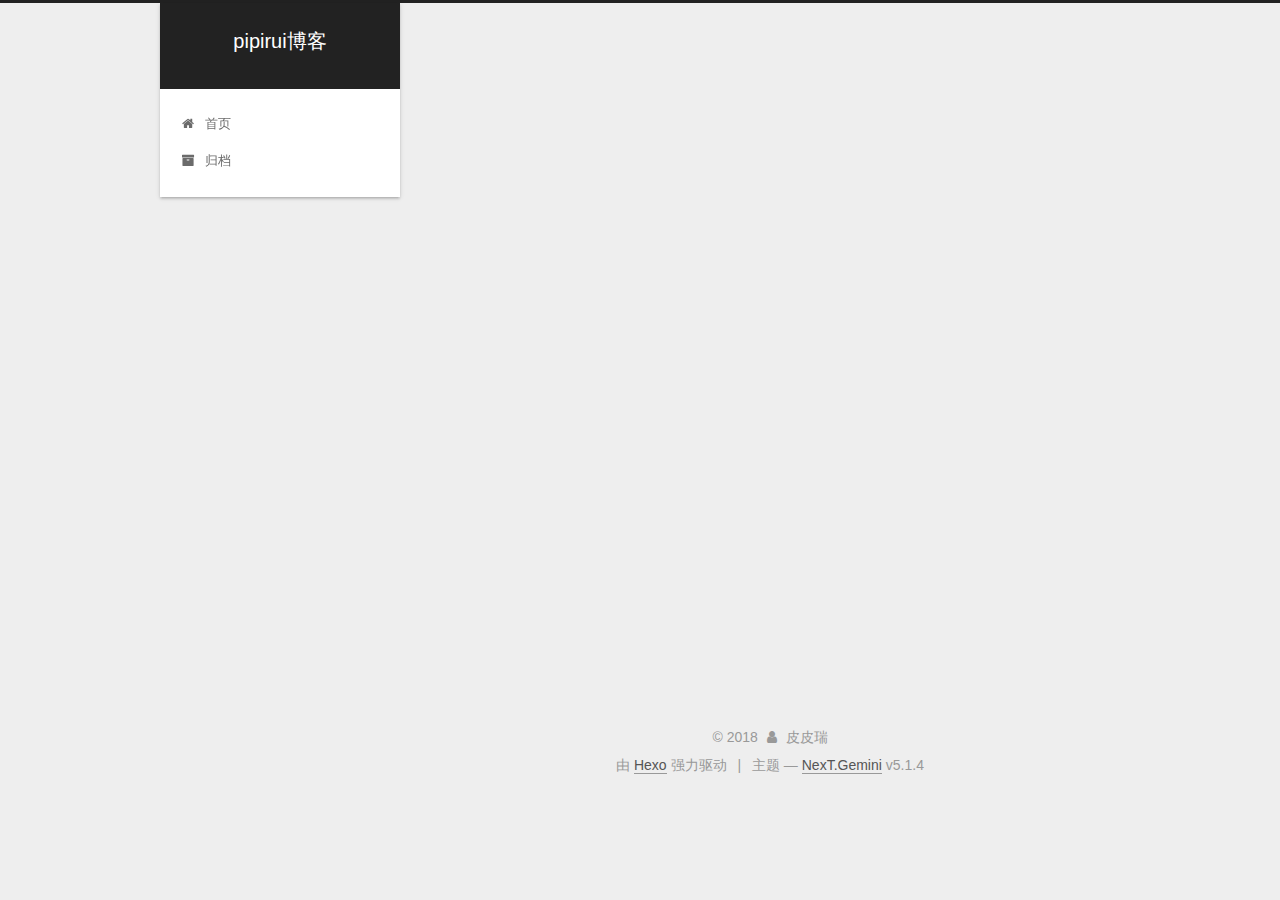
<file: 2018/10/16/menqian/index.html>
<!DOCTYPE html>



  


<html class="theme-next gemini use-motion" lang="zh-Hans">
<head>
  <meta charset="UTF-8"/>
<meta http-equiv="X-UA-Compatible" content="IE=edge" />
<meta name="viewport" content="width=device-width, initial-scale=1, maximum-scale=1"/>
<meta name="theme-color" content="#222">









<meta http-equiv="Cache-Control" content="no-transform" />
<meta http-equiv="Cache-Control" content="no-siteapp" />
















  
  
  <link href="/lib/fancybox/source/jquery.fancybox.css?v=2.1.5" rel="stylesheet" type="text/css" />







<link href="/lib/font-awesome/css/font-awesome.min.css?v=4.6.2" rel="stylesheet" type="text/css" />

<link href="/css/main.css?v=5.1.4" rel="stylesheet" type="text/css" />


  <link rel="apple-touch-icon" sizes="180x180" href="/images/apple-touch-icon-next.png?v=5.1.4">


  <link rel="icon" type="image/png" sizes="32x32" href="/images/favicon-32x32-next.png?v=5.1.4">


  <link rel="icon" type="image/png" sizes="16x16" href="/images/favicon-16x16-next.png?v=5.1.4">


  <link rel="mask-icon" href="/images/logo.svg?v=5.1.4" color="#222">





  <meta name="keywords" content="Hexo, NexT" />










<meta name="description" content="皮皮瑞：本段选自西北相声领头羊苗…">
<meta property="og:type" content="article">
<meta property="og:title" content="门前大桥下，游过一群鸭，鸭子说姐呀常来玩呀,">
<meta property="og:url" content="http://yoursite.com/2018/10/16/menqian/index.html">
<meta property="og:site_name" content="pipirui博客">
<meta property="og:description" content="皮皮瑞：本段选自西北相声领头羊苗…">
<meta property="og:locale" content="zh-Hans">
<meta property="og:updated_time" content="2018-10-16T07:35:41.825Z">
<meta name="twitter:card" content="summary">
<meta name="twitter:title" content="门前大桥下，游过一群鸭，鸭子说姐呀常来玩呀,">
<meta name="twitter:description" content="皮皮瑞：本段选自西北相声领头羊苗…">



<script type="text/javascript" id="hexo.configurations">
  var NexT = window.NexT || {};
  var CONFIG = {
    root: '/',
    scheme: 'Gemini',
    version: '5.1.4',
    sidebar: {"position":"left","display":"post","offset":12,"b2t":false,"scrollpercent":false,"onmobile":false},
    fancybox: true,
    tabs: true,
    motion: {"enable":true,"async":false,"transition":{"post_block":"fadeIn","post_header":"slideDownIn","post_body":"slideDownIn","coll_header":"slideLeftIn","sidebar":"slideUpIn"}},
    duoshuo: {
      userId: '0',
      author: '博主'
    },
    algolia: {
      applicationID: '',
      apiKey: '',
      indexName: '',
      hits: {"per_page":10},
      labels: {"input_placeholder":"Search for Posts","hits_empty":"We didn't find any results for the search: ${query}","hits_stats":"${hits} results found in ${time} ms"}
    }
  };
</script>



  <link rel="canonical" href="http://yoursite.com/2018/10/16/menqian/"/>





  <title>门前大桥下，游过一群鸭，鸭子说姐呀常来玩呀, | pipirui博客</title>
  








</head>

<body itemscope itemtype="http://schema.org/WebPage" lang="zh-Hans">

  
  
    
  

  <div class="container sidebar-position-left page-post-detail">
    <div class="headband"></div>

    <header id="header" class="header" itemscope itemtype="http://schema.org/WPHeader">
      <div class="header-inner"><div class="site-brand-wrapper">
  <div class="site-meta ">
    

    <div class="custom-logo-site-title">
      <a href="/"  class="brand" rel="start">
        <span class="logo-line-before"><i></i></span>
        <span class="site-title">pipirui博客</span>
        <span class="logo-line-after"><i></i></span>
      </a>
    </div>
      
        <p class="site-subtitle"></p>
      
  </div>

  <div class="site-nav-toggle">
    <button>
      <span class="btn-bar"></span>
      <span class="btn-bar"></span>
      <span class="btn-bar"></span>
    </button>
  </div>
</div>

<nav class="site-nav">
  

  
    <ul id="menu" class="menu">
      
        
        <li class="menu-item menu-item-home">
          <a href="/" rel="section">
            
              <i class="menu-item-icon fa fa-fw fa-home"></i> <br />
            
            首页
          </a>
        </li>
      
        
        <li class="menu-item menu-item-archives">
          <a href="/archives/" rel="section">
            
              <i class="menu-item-icon fa fa-fw fa-archive"></i> <br />
            
            归档
          </a>
        </li>
      

      
    </ul>
  

  
</nav>



 </div>
    </header>

    <main id="main" class="main">
      <div class="main-inner">
        <div class="content-wrap">
          <div id="content" class="content">
            

  <div id="posts" class="posts-expand">
    

  

  
  
  

  <article class="post post-type-normal" itemscope itemtype="http://schema.org/Article">
  
  
  
  <div class="post-block">
    <link itemprop="mainEntityOfPage" href="http://yoursite.com/2018/10/16/menqian/">

    <span hidden itemprop="author" itemscope itemtype="http://schema.org/Person">
      <meta itemprop="name" content="皮皮瑞">
      <meta itemprop="description" content="">
      <meta itemprop="image" content="/images/avatar.gif">
    </span>

    <span hidden itemprop="publisher" itemscope itemtype="http://schema.org/Organization">
      <meta itemprop="name" content="pipirui博客">
    </span>

    
      <header class="post-header">

        
        
          <h1 class="post-title" itemprop="name headline">门前大桥下，游过一群鸭，鸭子说姐呀常来玩呀,</h1>
        

        <div class="post-meta">
          <span class="post-time">
            
              <span class="post-meta-item-icon">
                <i class="fa fa-calendar-o"></i>
              </span>
              
                <span class="post-meta-item-text">发表于</span>
              
              <time title="创建于" itemprop="dateCreated datePublished" datetime="2018-10-16T15:35:41+08:00">
                2018-10-16
              </time>
            

            

            
          </span>

          

          
            
          

          
          

          

          

          

        </div>
      </header>
    

    
    
    
    <div class="post-body" itemprop="articleBody">

      
      

      
        <p>皮皮瑞：本段选自西北相声领头羊苗…</p>

      
    </div>
    
    
    

    

    

    

    <footer class="post-footer">
      

      
      
      

      
        <div class="post-nav">
          <div class="post-nav-next post-nav-item">
            
              <a href="/2018/10/16/postName/" rel="next" title="论早上吃双黄蛋对一天运势的影响,">
                <i class="fa fa-chevron-left"></i> 论早上吃双黄蛋对一天运势的影响,
              </a>
            
          </div>

          <span class="post-nav-divider"></span>

          <div class="post-nav-prev post-nav-item">
            
              <a href="/2018/10/16/shangke/" rel="prev" title="上课:纵横两千年，横批八百里!">
                上课:纵横两千年，横批八百里! <i class="fa fa-chevron-right"></i>
              </a>
            
          </div>
        </div>
      

      
      
    </footer>
  </div>
  
  
  
  </article>



    <div class="post-spread">
      
    </div>
  </div>


          </div>
          


          

  



        </div>
        
          
  
  <div class="sidebar-toggle">
    <div class="sidebar-toggle-line-wrap">
      <span class="sidebar-toggle-line sidebar-toggle-line-first"></span>
      <span class="sidebar-toggle-line sidebar-toggle-line-middle"></span>
      <span class="sidebar-toggle-line sidebar-toggle-line-last"></span>
    </div>
  </div>

  <aside id="sidebar" class="sidebar">
    
    <div class="sidebar-inner">

      

      

      <section class="site-overview-wrap sidebar-panel sidebar-panel-active">
        <div class="site-overview">
          <div class="site-author motion-element" itemprop="author" itemscope itemtype="http://schema.org/Person">
            
              <p class="site-author-name" itemprop="name">皮皮瑞</p>
              <p class="site-description motion-element" itemprop="description"></p>
          </div>

          <nav class="site-state motion-element">

            
              <div class="site-state-item site-state-posts">
              
                <a href="/archives/">
              
                  <span class="site-state-item-count">4</span>
                  <span class="site-state-item-name">日志</span>
                </a>
              </div>
            

            

            

          </nav>

          

          

          
          

          
          

          

<div>
  <iframe frameborder="no" border="0" marginwidth="0" marginheight="0" width=330 height=86 src="//music.163.com/outchain/player?type=2&id=1313107065&auto=1&height=66"></iframe>
 </div>
  
        </div>
      </section>

      

      

    </div>
  </aside>


        
      </div>
    </main>

    <footer id="footer" class="footer">
      <div class="footer-inner">
        <div class="copyright">&copy; <span itemprop="copyrightYear">2018</span>
  <span class="with-love">
    <i class="fa fa-user"></i>
  </span>
  <span class="author" itemprop="copyrightHolder">皮皮瑞</span>

  
</div>


  <div class="powered-by">由 <a class="theme-link" target="_blank" href="https://baidu.com">Hexo</a> 强力驱动</div>



  <span class="post-meta-divider">|</span>



  <div class="theme-info">主题 &mdash; <a class="theme-link" target="_blank" href="https://github.com/iissnan/hexo-theme-next">NexT.Gemini</a> v5.1.4</div>




        







        
      </div>
    </footer>

    
      <div class="back-to-top">
        <i class="fa fa-arrow-up"></i>
        
      </div>
    

    

  </div>

  

<script type="text/javascript">
  if (Object.prototype.toString.call(window.Promise) !== '[object Function]') {
    window.Promise = null;
  }
</script>









  












  
  
    <script type="text/javascript" src="/lib/jquery/index.js?v=2.1.3"></script>
  

  
  
    <script type="text/javascript" src="/lib/fastclick/lib/fastclick.min.js?v=1.0.6"></script>
  

  
  
    <script type="text/javascript" src="/lib/jquery_lazyload/jquery.lazyload.js?v=1.9.7"></script>
  

  
  
    <script type="text/javascript" src="/lib/velocity/velocity.min.js?v=1.2.1"></script>
  

  
  
    <script type="text/javascript" src="/lib/velocity/velocity.ui.min.js?v=1.2.1"></script>
  

  
  
    <script type="text/javascript" src="/lib/fancybox/source/jquery.fancybox.pack.js?v=2.1.5"></script>
  


  


  <script type="text/javascript" src="/js/src/utils.js?v=5.1.4"></script>

  <script type="text/javascript" src="/js/src/motion.js?v=5.1.4"></script>



  
  


  <script type="text/javascript" src="/js/src/affix.js?v=5.1.4"></script>

  <script type="text/javascript" src="/js/src/schemes/pisces.js?v=5.1.4"></script>



  
  <script type="text/javascript" src="/js/src/scrollspy.js?v=5.1.4"></script>
<script type="text/javascript" src="/js/src/post-details.js?v=5.1.4"></script>



  


  <script type="text/javascript" src="/js/src/bootstrap.js?v=5.1.4"></script>



  


  




	





  





  












  





  

  

  

  
  

  

  

  

</body>
</html>
</file>
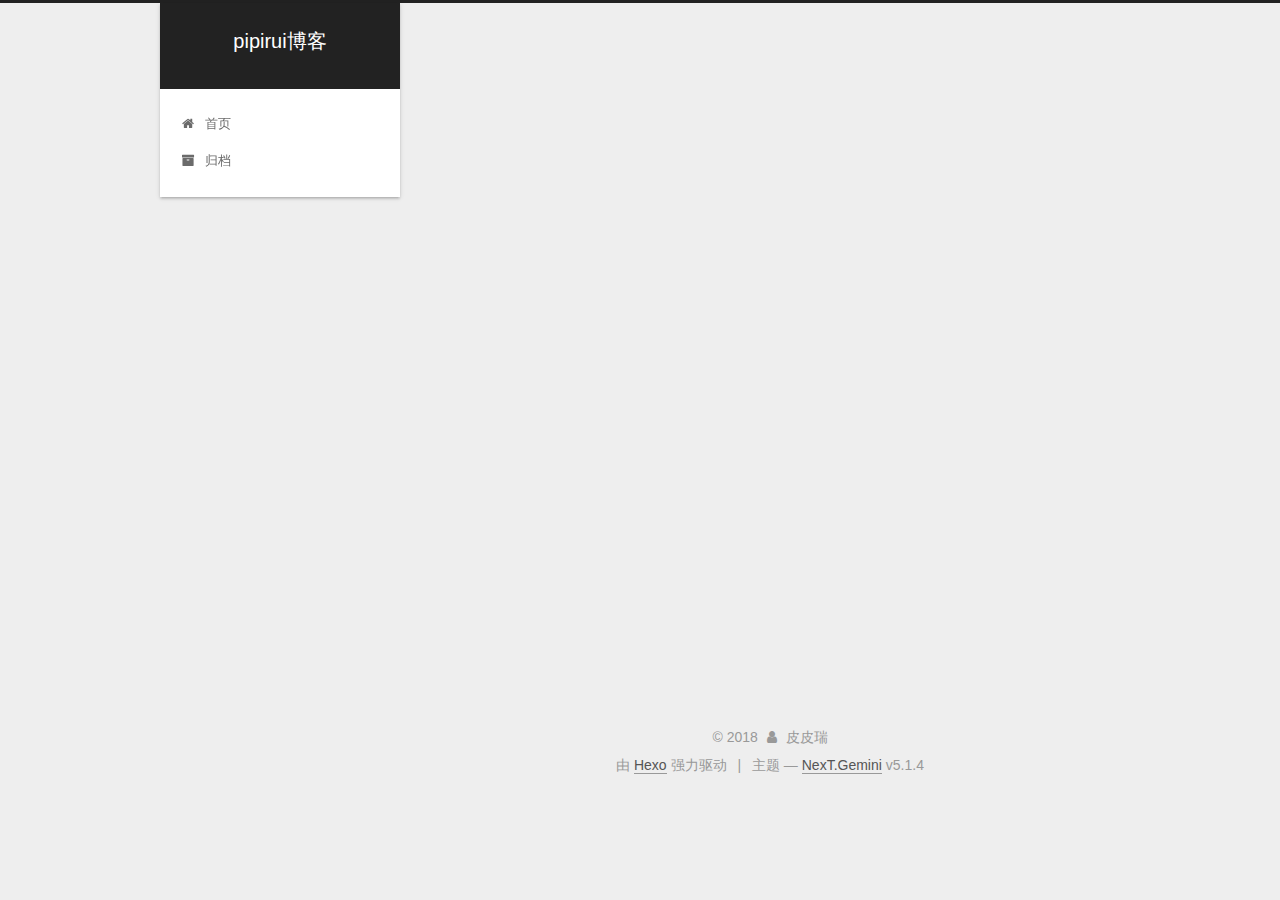
<file: 2018/10/16/postName/index.html>
<!DOCTYPE html>



  


<html class="theme-next gemini use-motion" lang="zh-Hans">
<head>
  <meta charset="UTF-8"/>
<meta http-equiv="X-UA-Compatible" content="IE=edge" />
<meta name="viewport" content="width=device-width, initial-scale=1, maximum-scale=1"/>
<meta name="theme-color" content="#222">









<meta http-equiv="Cache-Control" content="no-transform" />
<meta http-equiv="Cache-Control" content="no-siteapp" />
















  
  
  <link href="/lib/fancybox/source/jquery.fancybox.css?v=2.1.5" rel="stylesheet" type="text/css" />







<link href="/lib/font-awesome/css/font-awesome.min.css?v=4.6.2" rel="stylesheet" type="text/css" />

<link href="/css/main.css?v=5.1.4" rel="stylesheet" type="text/css" />


  <link rel="apple-touch-icon" sizes="180x180" href="/images/apple-touch-icon-next.png?v=5.1.4">


  <link rel="icon" type="image/png" sizes="32x32" href="/images/favicon-32x32-next.png?v=5.1.4">


  <link rel="icon" type="image/png" sizes="16x16" href="/images/favicon-16x16-next.png?v=5.1.4">


  <link rel="mask-icon" href="/images/logo.svg?v=5.1.4" color="#222">





  <meta name="keywords" content="Hexo, NexT" />










<meta name="description" content="美联社：早上做早餐碰上了双黄蛋，预示一天都有好兆头。中午做麻辣虾香锅，让我们的日子红红火火。当然…date: 2018-10-16 14:46:53">
<meta property="og:type" content="article">
<meta property="og:title" content="论早上吃双黄蛋对一天运势的影响,">
<meta property="og:url" content="http://yoursite.com/2018/10/16/postName/index.html">
<meta property="og:site_name" content="pipirui博客">
<meta property="og:description" content="美联社：早上做早餐碰上了双黄蛋，预示一天都有好兆头。中午做麻辣虾香锅，让我们的日子红红火火。当然…date: 2018-10-16 14:46:53">
<meta property="og:locale" content="zh-Hans">
<meta property="og:updated_time" content="2018-10-16T07:34:00.378Z">
<meta name="twitter:card" content="summary">
<meta name="twitter:title" content="论早上吃双黄蛋对一天运势的影响,">
<meta name="twitter:description" content="美联社：早上做早餐碰上了双黄蛋，预示一天都有好兆头。中午做麻辣虾香锅，让我们的日子红红火火。当然…date: 2018-10-16 14:46:53">



<script type="text/javascript" id="hexo.configurations">
  var NexT = window.NexT || {};
  var CONFIG = {
    root: '/',
    scheme: 'Gemini',
    version: '5.1.4',
    sidebar: {"position":"left","display":"post","offset":12,"b2t":false,"scrollpercent":false,"onmobile":false},
    fancybox: true,
    tabs: true,
    motion: {"enable":true,"async":false,"transition":{"post_block":"fadeIn","post_header":"slideDownIn","post_body":"slideDownIn","coll_header":"slideLeftIn","sidebar":"slideUpIn"}},
    duoshuo: {
      userId: '0',
      author: '博主'
    },
    algolia: {
      applicationID: '',
      apiKey: '',
      indexName: '',
      hits: {"per_page":10},
      labels: {"input_placeholder":"Search for Posts","hits_empty":"We didn't find any results for the search: ${query}","hits_stats":"${hits} results found in ${time} ms"}
    }
  };
</script>



  <link rel="canonical" href="http://yoursite.com/2018/10/16/postName/"/>





  <title>论早上吃双黄蛋对一天运势的影响, | pipirui博客</title>
  








</head>

<body itemscope itemtype="http://schema.org/WebPage" lang="zh-Hans">

  
  
    
  

  <div class="container sidebar-position-left page-post-detail">
    <div class="headband"></div>

    <header id="header" class="header" itemscope itemtype="http://schema.org/WPHeader">
      <div class="header-inner"><div class="site-brand-wrapper">
  <div class="site-meta ">
    

    <div class="custom-logo-site-title">
      <a href="/"  class="brand" rel="start">
        <span class="logo-line-before"><i></i></span>
        <span class="site-title">pipirui博客</span>
        <span class="logo-line-after"><i></i></span>
      </a>
    </div>
      
        <p class="site-subtitle"></p>
      
  </div>

  <div class="site-nav-toggle">
    <button>
      <span class="btn-bar"></span>
      <span class="btn-bar"></span>
      <span class="btn-bar"></span>
    </button>
  </div>
</div>

<nav class="site-nav">
  

  
    <ul id="menu" class="menu">
      
        
        <li class="menu-item menu-item-home">
          <a href="/" rel="section">
            
              <i class="menu-item-icon fa fa-fw fa-home"></i> <br />
            
            首页
          </a>
        </li>
      
        
        <li class="menu-item menu-item-archives">
          <a href="/archives/" rel="section">
            
              <i class="menu-item-icon fa fa-fw fa-archive"></i> <br />
            
            归档
          </a>
        </li>
      

      
    </ul>
  

  
</nav>



 </div>
    </header>

    <main id="main" class="main">
      <div class="main-inner">
        <div class="content-wrap">
          <div id="content" class="content">
            

  <div id="posts" class="posts-expand">
    

  

  
  
  

  <article class="post post-type-normal" itemscope itemtype="http://schema.org/Article">
  
  
  
  <div class="post-block">
    <link itemprop="mainEntityOfPage" href="http://yoursite.com/2018/10/16/postName/">

    <span hidden itemprop="author" itemscope itemtype="http://schema.org/Person">
      <meta itemprop="name" content="皮皮瑞">
      <meta itemprop="description" content="">
      <meta itemprop="image" content="/images/avatar.gif">
    </span>

    <span hidden itemprop="publisher" itemscope itemtype="http://schema.org/Organization">
      <meta itemprop="name" content="pipirui博客">
    </span>

    
      <header class="post-header">

        
        
          <h1 class="post-title" itemprop="name headline">论早上吃双黄蛋对一天运势的影响,</h1>
        

        <div class="post-meta">
          <span class="post-time">
            
              <span class="post-meta-item-icon">
                <i class="fa fa-calendar-o"></i>
              </span>
              
                <span class="post-meta-item-text">发表于</span>
              
              <time title="创建于" itemprop="dateCreated datePublished" datetime="2018-10-16T15:34:00+08:00">
                2018-10-16
              </time>
            

            

            
          </span>

          

          
            
          

          
          

          

          

          

        </div>
      </header>
    

    
    
    
    <div class="post-body" itemprop="articleBody">

      
      

      
        <p>美联社：早上做早餐碰上了双黄蛋，预示一天都有好兆头。中午做麻辣虾香锅，让我们的日子红红火火。当然…<br>date: 2018-10-16 14:46:53</p>

      
    </div>
    
    
    

    

    

    

    <footer class="post-footer">
      

      
      
      

      
        <div class="post-nav">
          <div class="post-nav-next post-nav-item">
            
          </div>

          <span class="post-nav-divider"></span>

          <div class="post-nav-prev post-nav-item">
            
              <a href="/2018/10/16/menqian/" rel="prev" title="门前大桥下，游过一群鸭，鸭子说姐呀常来玩呀,">
                门前大桥下，游过一群鸭，鸭子说姐呀常来玩呀, <i class="fa fa-chevron-right"></i>
              </a>
            
          </div>
        </div>
      

      
      
    </footer>
  </div>
  
  
  
  </article>



    <div class="post-spread">
      
    </div>
  </div>


          </div>
          


          

  



        </div>
        
          
  
  <div class="sidebar-toggle">
    <div class="sidebar-toggle-line-wrap">
      <span class="sidebar-toggle-line sidebar-toggle-line-first"></span>
      <span class="sidebar-toggle-line sidebar-toggle-line-middle"></span>
      <span class="sidebar-toggle-line sidebar-toggle-line-last"></span>
    </div>
  </div>

  <aside id="sidebar" class="sidebar">
    
    <div class="sidebar-inner">

      

      

      <section class="site-overview-wrap sidebar-panel sidebar-panel-active">
        <div class="site-overview">
          <div class="site-author motion-element" itemprop="author" itemscope itemtype="http://schema.org/Person">
            
              <p class="site-author-name" itemprop="name">皮皮瑞</p>
              <p class="site-description motion-element" itemprop="description"></p>
          </div>

          <nav class="site-state motion-element">

            
              <div class="site-state-item site-state-posts">
              
                <a href="/archives/">
              
                  <span class="site-state-item-count">4</span>
                  <span class="site-state-item-name">日志</span>
                </a>
              </div>
            

            

            

          </nav>

          

          

          
          

          
          

          

<div>
  <iframe frameborder="no" border="0" marginwidth="0" marginheight="0" width=330 height=86 src="//music.163.com/outchain/player?type=2&id=1313107065&auto=1&height=66"></iframe>
 </div>
  
        </div>
      </section>

      

      

    </div>
  </aside>


        
      </div>
    </main>

    <footer id="footer" class="footer">
      <div class="footer-inner">
        <div class="copyright">&copy; <span itemprop="copyrightYear">2018</span>
  <span class="with-love">
    <i class="fa fa-user"></i>
  </span>
  <span class="author" itemprop="copyrightHolder">皮皮瑞</span>

  
</div>


  <div class="powered-by">由 <a class="theme-link" target="_blank" href="https://baidu.com">Hexo</a> 强力驱动</div>



  <span class="post-meta-divider">|</span>



  <div class="theme-info">主题 &mdash; <a class="theme-link" target="_blank" href="https://github.com/iissnan/hexo-theme-next">NexT.Gemini</a> v5.1.4</div>




        







        
      </div>
    </footer>

    
      <div class="back-to-top">
        <i class="fa fa-arrow-up"></i>
        
      </div>
    

    

  </div>

  

<script type="text/javascript">
  if (Object.prototype.toString.call(window.Promise) !== '[object Function]') {
    window.Promise = null;
  }
</script>









  












  
  
    <script type="text/javascript" src="/lib/jquery/index.js?v=2.1.3"></script>
  

  
  
    <script type="text/javascript" src="/lib/fastclick/lib/fastclick.min.js?v=1.0.6"></script>
  

  
  
    <script type="text/javascript" src="/lib/jquery_lazyload/jquery.lazyload.js?v=1.9.7"></script>
  

  
  
    <script type="text/javascript" src="/lib/velocity/velocity.min.js?v=1.2.1"></script>
  

  
  
    <script type="text/javascript" src="/lib/velocity/velocity.ui.min.js?v=1.2.1"></script>
  

  
  
    <script type="text/javascript" src="/lib/fancybox/source/jquery.fancybox.pack.js?v=2.1.5"></script>
  


  


  <script type="text/javascript" src="/js/src/utils.js?v=5.1.4"></script>

  <script type="text/javascript" src="/js/src/motion.js?v=5.1.4"></script>



  
  


  <script type="text/javascript" src="/js/src/affix.js?v=5.1.4"></script>

  <script type="text/javascript" src="/js/src/schemes/pisces.js?v=5.1.4"></script>



  
  <script type="text/javascript" src="/js/src/scrollspy.js?v=5.1.4"></script>
<script type="text/javascript" src="/js/src/post-details.js?v=5.1.4"></script>



  


  <script type="text/javascript" src="/js/src/bootstrap.js?v=5.1.4"></script>



  


  




	





  





  












  





  

  

  

  
  

  

  

  

</body>
</html>
</file>
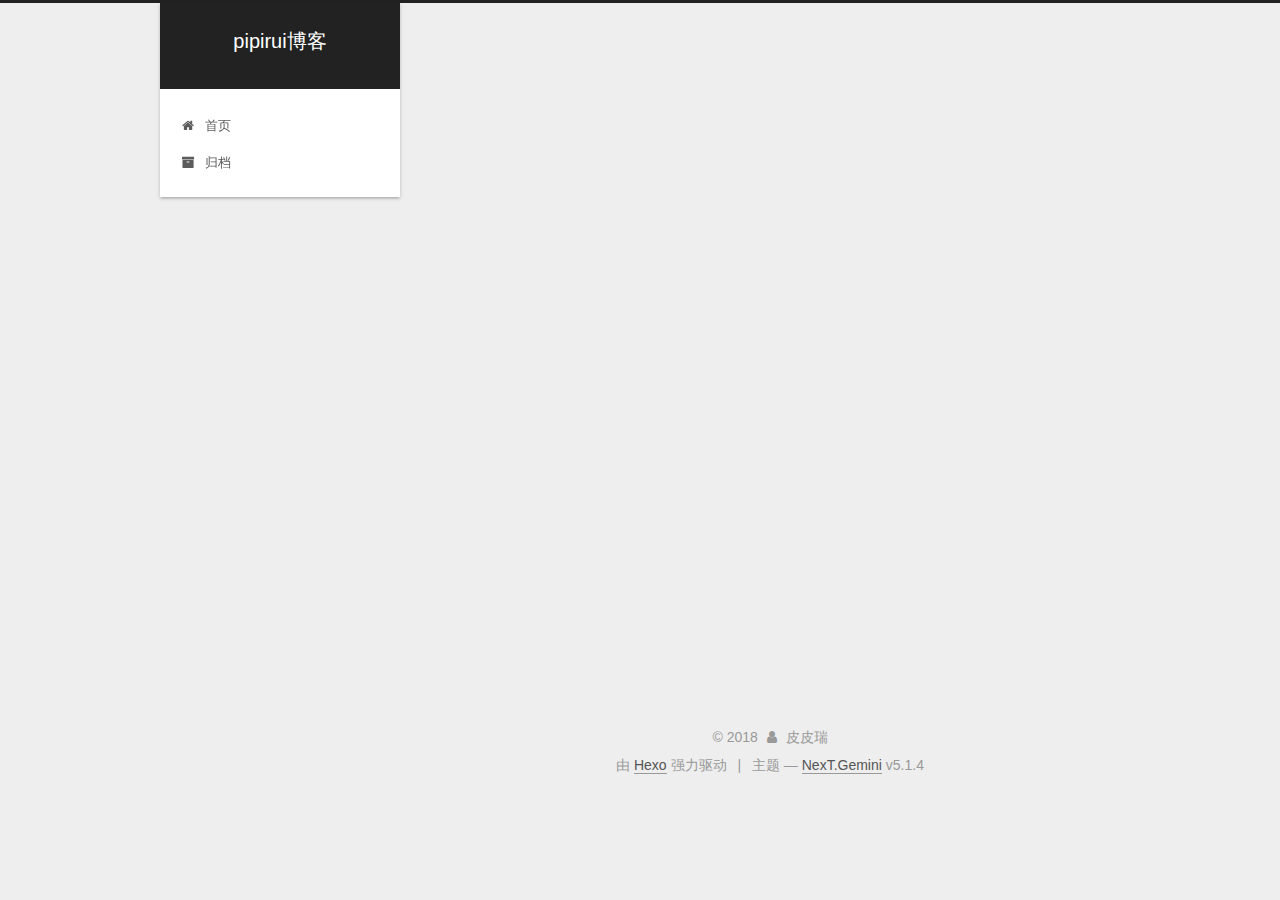
<file: 2018/10/16/shangke/index.html>
<!DOCTYPE html>



  


<html class="theme-next gemini use-motion" lang="zh-Hans">
<head>
  <meta charset="UTF-8"/>
<meta http-equiv="X-UA-Compatible" content="IE=edge" />
<meta name="viewport" content="width=device-width, initial-scale=1, maximum-scale=1"/>
<meta name="theme-color" content="#222">









<meta http-equiv="Cache-Control" content="no-transform" />
<meta http-equiv="Cache-Control" content="no-siteapp" />
















  
  
  <link href="/lib/fancybox/source/jquery.fancybox.css?v=2.1.5" rel="stylesheet" type="text/css" />







<link href="/lib/font-awesome/css/font-awesome.min.css?v=4.6.2" rel="stylesheet" type="text/css" />

<link href="/css/main.css?v=5.1.4" rel="stylesheet" type="text/css" />


  <link rel="apple-touch-icon" sizes="180x180" href="/images/apple-touch-icon-next.png?v=5.1.4">


  <link rel="icon" type="image/png" sizes="32x32" href="/images/favicon-32x32-next.png?v=5.1.4">


  <link rel="icon" type="image/png" sizes="16x16" href="/images/favicon-16x16-next.png?v=5.1.4">


  <link rel="mask-icon" href="/images/logo.svg?v=5.1.4" color="#222">





  <meta name="keywords" content="Hexo, NexT" />










<meta name="description" content="皮皮瑞：上课B站地址… date: 2018-10-16 15:36:27">
<meta property="og:type" content="article">
<meta property="og:title" content="上课:纵横两千年，横批八百里!">
<meta property="og:url" content="http://yoursite.com/2018/10/16/shangke/index.html">
<meta property="og:site_name" content="pipirui博客">
<meta property="og:description" content="皮皮瑞：上课B站地址… date: 2018-10-16 15:36:27">
<meta property="og:locale" content="zh-Hans">
<meta property="og:updated_time" content="2018-10-16T07:40:22.595Z">
<meta name="twitter:card" content="summary">
<meta name="twitter:title" content="上课:纵横两千年，横批八百里!">
<meta name="twitter:description" content="皮皮瑞：上课B站地址… date: 2018-10-16 15:36:27">



<script type="text/javascript" id="hexo.configurations">
  var NexT = window.NexT || {};
  var CONFIG = {
    root: '/',
    scheme: 'Gemini',
    version: '5.1.4',
    sidebar: {"position":"left","display":"post","offset":12,"b2t":false,"scrollpercent":false,"onmobile":false},
    fancybox: true,
    tabs: true,
    motion: {"enable":true,"async":false,"transition":{"post_block":"fadeIn","post_header":"slideDownIn","post_body":"slideDownIn","coll_header":"slideLeftIn","sidebar":"slideUpIn"}},
    duoshuo: {
      userId: '0',
      author: '博主'
    },
    algolia: {
      applicationID: '',
      apiKey: '',
      indexName: '',
      hits: {"per_page":10},
      labels: {"input_placeholder":"Search for Posts","hits_empty":"We didn't find any results for the search: ${query}","hits_stats":"${hits} results found in ${time} ms"}
    }
  };
</script>



  <link rel="canonical" href="http://yoursite.com/2018/10/16/shangke/"/>





  <title>上课:纵横两千年，横批八百里! | pipirui博客</title>
  








</head>

<body itemscope itemtype="http://schema.org/WebPage" lang="zh-Hans">

  
  
    
  

  <div class="container sidebar-position-left page-post-detail">
    <div class="headband"></div>

    <header id="header" class="header" itemscope itemtype="http://schema.org/WPHeader">
      <div class="header-inner"><div class="site-brand-wrapper">
  <div class="site-meta ">
    

    <div class="custom-logo-site-title">
      <a href="/"  class="brand" rel="start">
        <span class="logo-line-before"><i></i></span>
        <span class="site-title">pipirui博客</span>
        <span class="logo-line-after"><i></i></span>
      </a>
    </div>
      
        <p class="site-subtitle"></p>
      
  </div>

  <div class="site-nav-toggle">
    <button>
      <span class="btn-bar"></span>
      <span class="btn-bar"></span>
      <span class="btn-bar"></span>
    </button>
  </div>
</div>

<nav class="site-nav">
  

  
    <ul id="menu" class="menu">
      
        
        <li class="menu-item menu-item-home">
          <a href="/" rel="section">
            
              <i class="menu-item-icon fa fa-fw fa-home"></i> <br />
            
            首页
          </a>
        </li>
      
        
        <li class="menu-item menu-item-archives">
          <a href="/archives/" rel="section">
            
              <i class="menu-item-icon fa fa-fw fa-archive"></i> <br />
            
            归档
          </a>
        </li>
      

      
    </ul>
  

  
</nav>



 </div>
    </header>

    <main id="main" class="main">
      <div class="main-inner">
        <div class="content-wrap">
          <div id="content" class="content">
            

  <div id="posts" class="posts-expand">
    

  

  
  
  

  <article class="post post-type-normal" itemscope itemtype="http://schema.org/Article">
  
  
  
  <div class="post-block">
    <link itemprop="mainEntityOfPage" href="http://yoursite.com/2018/10/16/shangke/">

    <span hidden itemprop="author" itemscope itemtype="http://schema.org/Person">
      <meta itemprop="name" content="皮皮瑞">
      <meta itemprop="description" content="">
      <meta itemprop="image" content="/images/avatar.gif">
    </span>

    <span hidden itemprop="publisher" itemscope itemtype="http://schema.org/Organization">
      <meta itemprop="name" content="pipirui博客">
    </span>

    
      <header class="post-header">

        
        
          <h1 class="post-title" itemprop="name headline">上课:纵横两千年，横批八百里!</h1>
        

        <div class="post-meta">
          <span class="post-time">
            
              <span class="post-meta-item-icon">
                <i class="fa fa-calendar-o"></i>
              </span>
              
                <span class="post-meta-item-text">发表于</span>
              
              <time title="创建于" itemprop="dateCreated datePublished" datetime="2018-10-16T15:40:22+08:00">
                2018-10-16
              </time>
            

            

            
          </span>

          

          
            
          

          
          

          

          

          

        </div>
      </header>
    

    
    
    
    <div class="post-body" itemprop="articleBody">

      
      

      
        <p>皮皮瑞：<a href="https://www.bilibili.com/video/av7905679?from=search&amp;seid=16747977368284343966" target="_blank" rel="noopener">上课B站地址</a><br>…</p>
<p>date: 2018-10-16 15:36:27</p>

      
    </div>
    
    
    

    

    

    

    <footer class="post-footer">
      

      
      
      

      
        <div class="post-nav">
          <div class="post-nav-next post-nav-item">
            
              <a href="/2018/10/16/menqian/" rel="next" title="门前大桥下，游过一群鸭，鸭子说姐呀常来玩呀,">
                <i class="fa fa-chevron-left"></i> 门前大桥下，游过一群鸭，鸭子说姐呀常来玩呀,
              </a>
            
          </div>

          <span class="post-nav-divider"></span>

          <div class="post-nav-prev post-nav-item">
            
              <a href="/2018/10/16/pipirui/" rel="prev" title="青楼梦--三号技师">
                青楼梦--三号技师 <i class="fa fa-chevron-right"></i>
              </a>
            
          </div>
        </div>
      

      
      
    </footer>
  </div>
  
  
  
  </article>



    <div class="post-spread">
      
    </div>
  </div>


          </div>
          


          

  



        </div>
        
          
  
  <div class="sidebar-toggle">
    <div class="sidebar-toggle-line-wrap">
      <span class="sidebar-toggle-line sidebar-toggle-line-first"></span>
      <span class="sidebar-toggle-line sidebar-toggle-line-middle"></span>
      <span class="sidebar-toggle-line sidebar-toggle-line-last"></span>
    </div>
  </div>

  <aside id="sidebar" class="sidebar">
    
    <div class="sidebar-inner">

      

      

      <section class="site-overview-wrap sidebar-panel sidebar-panel-active">
        <div class="site-overview">
          <div class="site-author motion-element" itemprop="author" itemscope itemtype="http://schema.org/Person">
            
              <p class="site-author-name" itemprop="name">皮皮瑞</p>
              <p class="site-description motion-element" itemprop="description"></p>
          </div>

          <nav class="site-state motion-element">

            
              <div class="site-state-item site-state-posts">
              
                <a href="/archives/">
              
                  <span class="site-state-item-count">4</span>
                  <span class="site-state-item-name">日志</span>
                </a>
              </div>
            

            

            

          </nav>

          

          

          
          

          
          

          

<div>
  <iframe frameborder="no" border="0" marginwidth="0" marginheight="0" width=330 height=86 src="//music.163.com/outchain/player?type=2&id=1313107065&auto=1&height=66"></iframe>
 </div>
  
        </div>
      </section>

      

      

    </div>
  </aside>


        
      </div>
    </main>

    <footer id="footer" class="footer">
      <div class="footer-inner">
        <div class="copyright">&copy; <span itemprop="copyrightYear">2018</span>
  <span class="with-love">
    <i class="fa fa-user"></i>
  </span>
  <span class="author" itemprop="copyrightHolder">皮皮瑞</span>

  
</div>


  <div class="powered-by">由 <a class="theme-link" target="_blank" href="https://baidu.com">Hexo</a> 强力驱动</div>



  <span class="post-meta-divider">|</span>



  <div class="theme-info">主题 &mdash; <a class="theme-link" target="_blank" href="https://github.com/iissnan/hexo-theme-next">NexT.Gemini</a> v5.1.4</div>




        







        
      </div>
    </footer>

    
      <div class="back-to-top">
        <i class="fa fa-arrow-up"></i>
        
      </div>
    

    

  </div>

  

<script type="text/javascript">
  if (Object.prototype.toString.call(window.Promise) !== '[object Function]') {
    window.Promise = null;
  }
</script>









  












  
  
    <script type="text/javascript" src="/lib/jquery/index.js?v=2.1.3"></script>
  

  
  
    <script type="text/javascript" src="/lib/fastclick/lib/fastclick.min.js?v=1.0.6"></script>
  

  
  
    <script type="text/javascript" src="/lib/jquery_lazyload/jquery.lazyload.js?v=1.9.7"></script>
  

  
  
    <script type="text/javascript" src="/lib/velocity/velocity.min.js?v=1.2.1"></script>
  

  
  
    <script type="text/javascript" src="/lib/velocity/velocity.ui.min.js?v=1.2.1"></script>
  

  
  
    <script type="text/javascript" src="/lib/fancybox/source/jquery.fancybox.pack.js?v=2.1.5"></script>
  


  


  <script type="text/javascript" src="/js/src/utils.js?v=5.1.4"></script>

  <script type="text/javascript" src="/js/src/motion.js?v=5.1.4"></script>



  
  


  <script type="text/javascript" src="/js/src/affix.js?v=5.1.4"></script>

  <script type="text/javascript" src="/js/src/schemes/pisces.js?v=5.1.4"></script>



  
  <script type="text/javascript" src="/js/src/scrollspy.js?v=5.1.4"></script>
<script type="text/javascript" src="/js/src/post-details.js?v=5.1.4"></script>



  


  <script type="text/javascript" src="/js/src/bootstrap.js?v=5.1.4"></script>



  


  




	





  





  












  





  

  

  

  
  

  

  

  

</body>
</html>
</file>
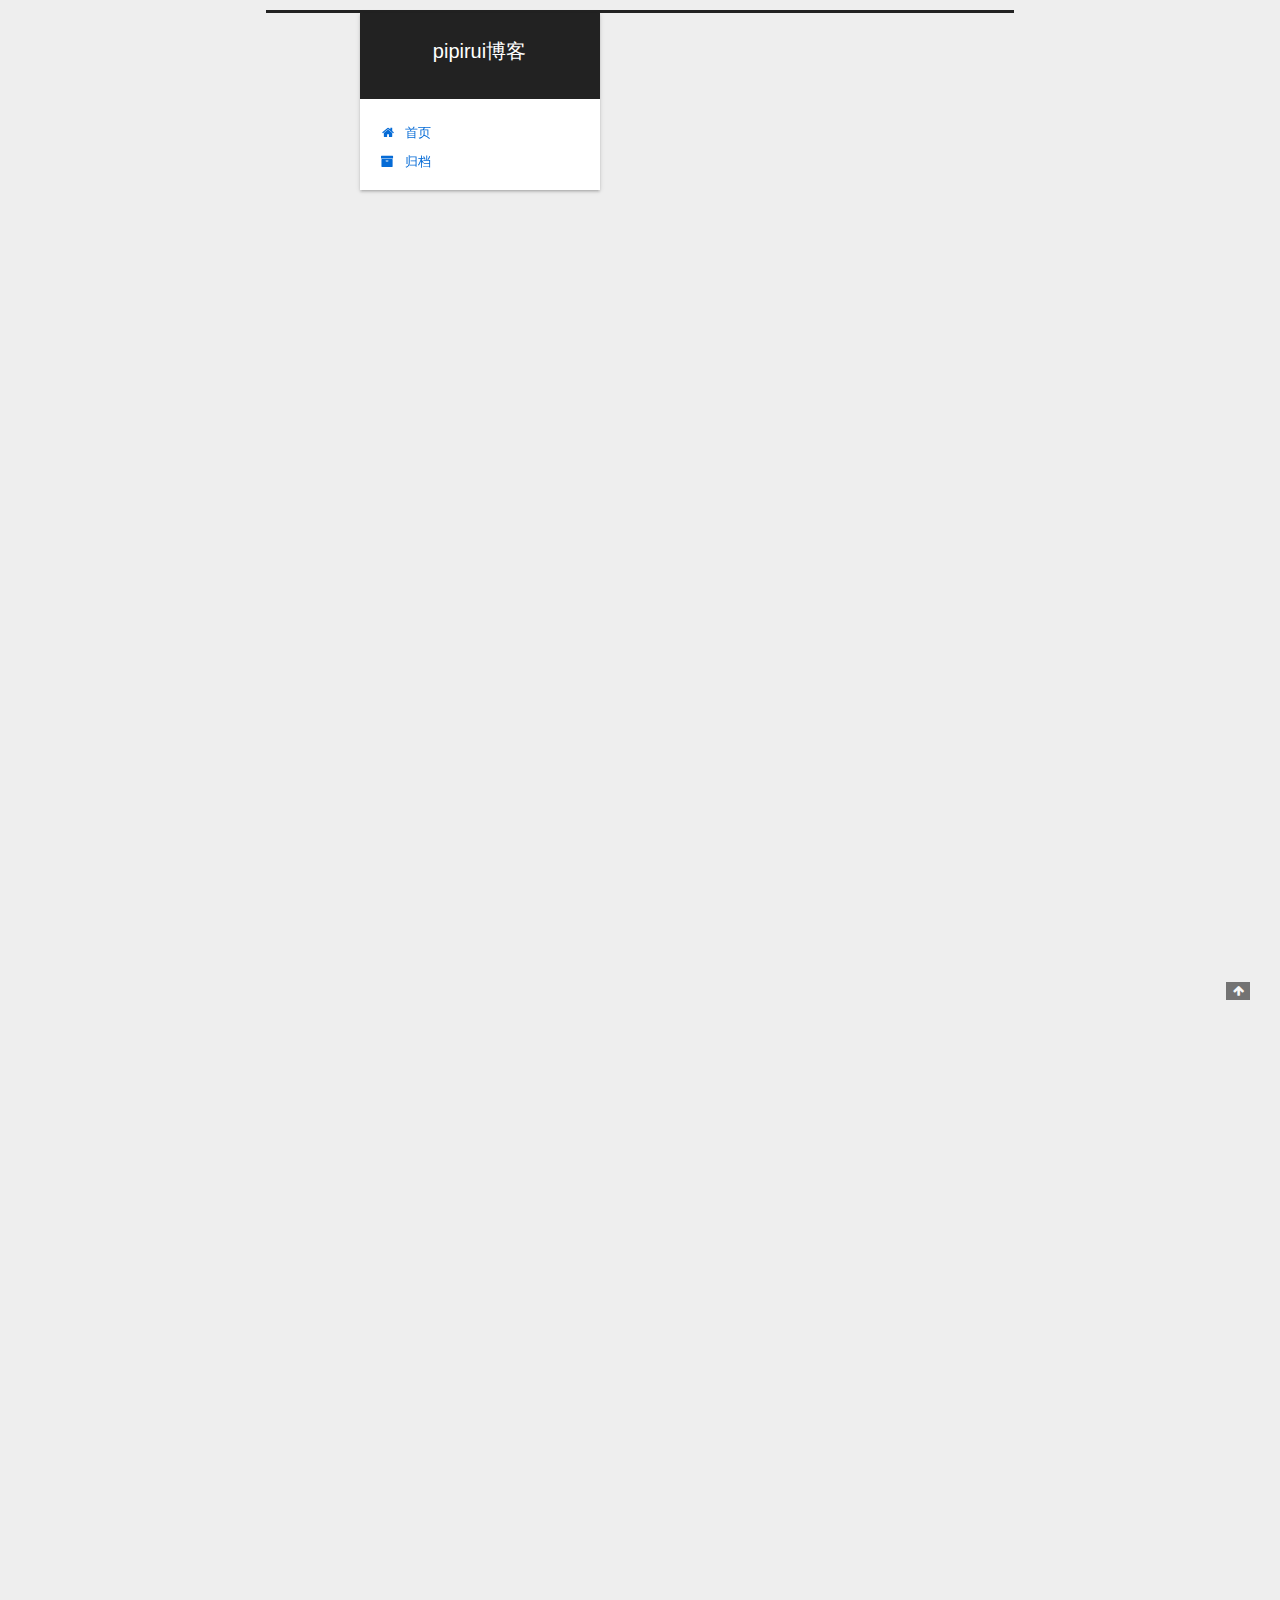
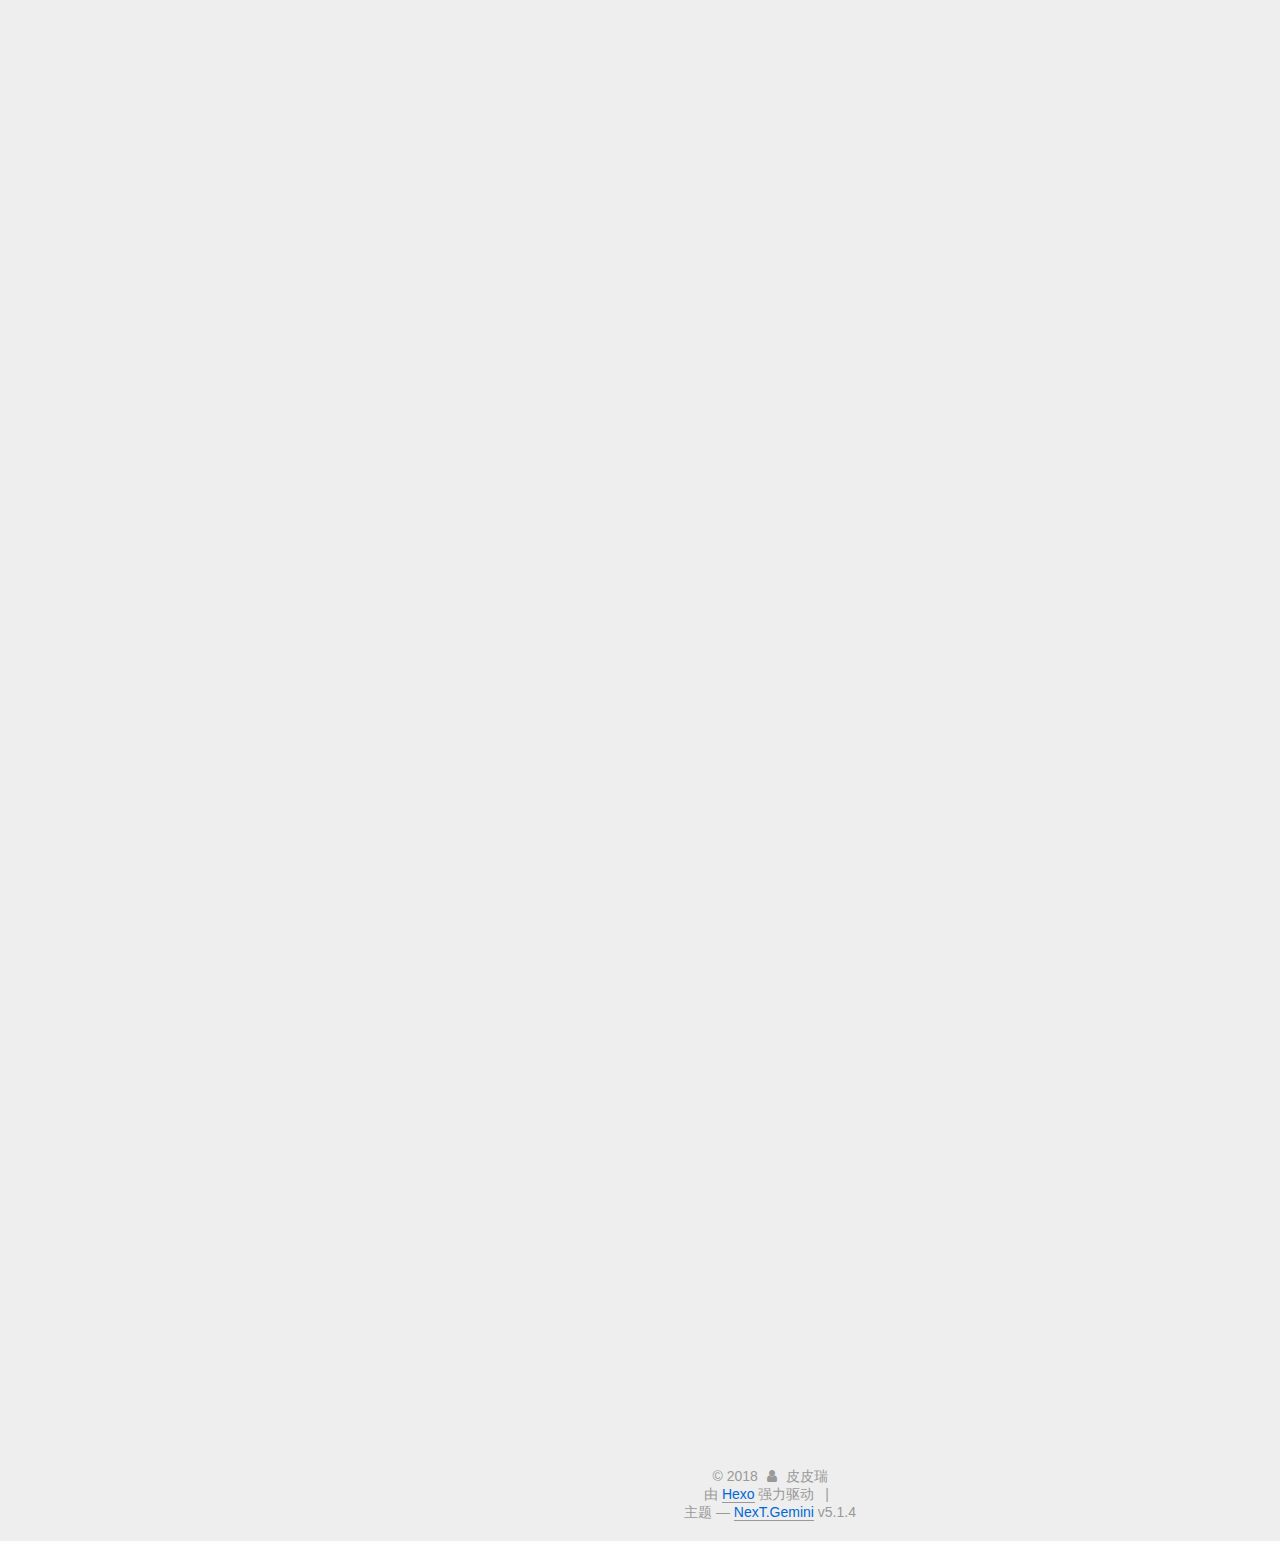
<file: 2018/10/17/goNote/index.html>
<!DOCTYPE html>



  


<html class="theme-next gemini use-motion" lang="zh-Hans">
<head>
  <meta charset="UTF-8"/>
<meta http-equiv="X-UA-Compatible" content="IE=edge" />
<meta name="viewport" content="width=device-width, initial-scale=1, maximum-scale=1"/>
<meta name="theme-color" content="#222">









<meta http-equiv="Cache-Control" content="no-transform" />
<meta http-equiv="Cache-Control" content="no-siteapp" />
















  
  
  <link href="/lib/fancybox/source/jquery.fancybox.css?v=2.1.5" rel="stylesheet" type="text/css" />







<link href="/lib/font-awesome/css/font-awesome.min.css?v=4.6.2" rel="stylesheet" type="text/css" />

<link href="/css/main.css?v=5.1.4" rel="stylesheet" type="text/css" />


  <link rel="apple-touch-icon" sizes="180x180" href="/images/apple-touch-icon-next.png?v=5.1.4">


  <link rel="icon" type="image/png" sizes="32x32" href="/images/favicon-32x32-next.png?v=5.1.4">


  <link rel="icon" type="image/png" sizes="16x16" href="/images/favicon-16x16-next.png?v=5.1.4">


  <link rel="mask-icon" href="/images/logo.svg?v=5.1.4" color="#222">





  <meta name="keywords" content="Hexo, NexT" />










<meta name="description" content="h1,h2,h3,h4,h5,h6,p,blockquote {    margin: 0;    padding: 0;}body {    font-family: “Helvetica Neue”, Helvetica, “Hiragino Sans GB”, Arial, sans-serif;    font-size: 13px;    line-height: 18p">
<meta property="og:type" content="article">
<meta property="og:title" content="pipirui博客">
<meta property="og:url" content="http://yoursite.com/2018/10/17/goNote/index.html">
<meta property="og:site_name" content="pipirui博客">
<meta property="og:description" content="h1,h2,h3,h4,h5,h6,p,blockquote {    margin: 0;    padding: 0;}body {    font-family: “Helvetica Neue”, Helvetica, “Hiragino Sans GB”, Arial, sans-serif;    font-size: 13px;    line-height: 18p">
<meta property="og:locale" content="zh-Hans">
<meta property="og:updated_time" content="2018-10-17T08:10:57.096Z">
<meta name="twitter:card" content="summary">
<meta name="twitter:title" content="pipirui博客">
<meta name="twitter:description" content="h1,h2,h3,h4,h5,h6,p,blockquote {    margin: 0;    padding: 0;}body {    font-family: “Helvetica Neue”, Helvetica, “Hiragino Sans GB”, Arial, sans-serif;    font-size: 13px;    line-height: 18p">



<script type="text/javascript" id="hexo.configurations">
  var NexT = window.NexT || {};
  var CONFIG = {
    root: '/',
    scheme: 'Gemini',
    version: '5.1.4',
    sidebar: {"position":"left","display":"post","offset":12,"b2t":false,"scrollpercent":false,"onmobile":false},
    fancybox: true,
    tabs: true,
    motion: {"enable":true,"async":false,"transition":{"post_block":"fadeIn","post_header":"slideDownIn","post_body":"slideDownIn","coll_header":"slideLeftIn","sidebar":"slideUpIn"}},
    duoshuo: {
      userId: '0',
      author: '博主'
    },
    algolia: {
      applicationID: '',
      apiKey: '',
      indexName: '',
      hits: {"per_page":10},
      labels: {"input_placeholder":"Search for Posts","hits_empty":"We didn't find any results for the search: ${query}","hits_stats":"${hits} results found in ${time} ms"}
    }
  };
</script>



  <link rel="canonical" href="http://yoursite.com/2018/10/17/goNote/"/>





  <title> | pipirui博客</title>
  








</head>

<body itemscope itemtype="http://schema.org/WebPage" lang="zh-Hans">

  
  
    
  

  <div class="container sidebar-position-left page-post-detail">
    <div class="headband"></div>

    <header id="header" class="header" itemscope itemtype="http://schema.org/WPHeader">
      <div class="header-inner"><div class="site-brand-wrapper">
  <div class="site-meta ">
    

    <div class="custom-logo-site-title">
      <a href="/"  class="brand" rel="start">
        <span class="logo-line-before"><i></i></span>
        <span class="site-title">pipirui博客</span>
        <span class="logo-line-after"><i></i></span>
      </a>
    </div>
      
        <p class="site-subtitle"></p>
      
  </div>

  <div class="site-nav-toggle">
    <button>
      <span class="btn-bar"></span>
      <span class="btn-bar"></span>
      <span class="btn-bar"></span>
    </button>
  </div>
</div>

<nav class="site-nav">
  

  
    <ul id="menu" class="menu">
      
        
        <li class="menu-item menu-item-home">
          <a href="/" rel="section">
            
              <i class="menu-item-icon fa fa-fw fa-home"></i> <br />
            
            首页
          </a>
        </li>
      
        
        <li class="menu-item menu-item-archives">
          <a href="/archives/" rel="section">
            
              <i class="menu-item-icon fa fa-fw fa-archive"></i> <br />
            
            归档
          </a>
        </li>
      

      
    </ul>
  

  
</nav>



 </div>
    </header>

    <main id="main" class="main">
      <div class="main-inner">
        <div class="content-wrap">
          <div id="content" class="content">
            

  <div id="posts" class="posts-expand">
    

  

  
  
  

  <article class="post post-type-normal" itemscope itemtype="http://schema.org/Article">
  
  
  
  <div class="post-block">
    <link itemprop="mainEntityOfPage" href="http://yoursite.com/2018/10/17/goNote/">

    <span hidden itemprop="author" itemscope itemtype="http://schema.org/Person">
      <meta itemprop="name" content="皮皮瑞">
      <meta itemprop="description" content="">
      <meta itemprop="image" content="/images/avatar.gif">
    </span>

    <span hidden itemprop="publisher" itemscope itemtype="http://schema.org/Organization">
      <meta itemprop="name" content="pipirui博客">
    </span>

    
      <header class="post-header">

        
        
          <h1 class="post-title" itemprop="name headline"></h1>
        

        <div class="post-meta">
          <span class="post-time">
            
              <span class="post-meta-item-icon">
                <i class="fa fa-calendar-o"></i>
              </span>
              
                <span class="post-meta-item-text">发表于</span>
              
              <time title="创建于" itemprop="dateCreated datePublished" datetime="2018-10-17T16:11:20+08:00">
                2018-10-17
              </time>
            

            

            
          </span>

          

          
            
          

          
          

          

          

          

        </div>
      </header>
    

    
    
    
    <div class="post-body" itemprop="articleBody">

      
      

      
        <html lang="en"><head><br>    <meta charset="UTF-8"><br>    <title></title><br><style id="system" type="text/css">h1,h2,h3,h4,h5,h6,p,blockquote {    margin: 0;    padding: 0;}body {    font-family: “Helvetica Neue”, Helvetica, “Hiragino Sans GB”, Arial, sans-serif;    font-size: 13px;    line-height: 18px;    color: #737373;    margin: 10px 13px 10px 13px;}a {    color: #0069d6;}a:hover {    color: #0050a3;    text-decoration: none;}a img {    border: none;}p {    margin-bottom: 9px;}h1,h2,h3,h4,h5,h6 {    color: #404040;    line-height: 36px;}h1 {    margin-bottom: 18px;    font-size: 30px;}h2 {    font-size: 24px;}h3 {    font-size: 18px;}h4 {    font-size: 16px;}h5 {    font-size: 14px;}h6 {    font-size: 13px;}hr {    margin: 0 0 19px;    border: 0;    border-bottom: 1px solid #ccc;}blockquote {    padding: 13px 13px 21px 15px;    margin-bottom: 18px;    font-family:georgia,serif;    font-style: italic;}blockquote:before {    content:”C”;    font-size:40px;    margin-left:-10px;    font-family:georgia,serif;    color:#eee;}blockquote p {    font-size: 14px;    font-weight: 300;    line-height: 18px;    margin-bottom: 0;    font-style: italic;}code, pre {    font-family: Monaco, Andale Mono, Courier New, monospace;}code {    background-color: #fee9cc;    color: rgba(0, 0, 0, 0.75);    padding: 1px 3px;    font-size: 12px;    -webkit-border-radius: 3px;    -moz-border-radius: 3px;    border-radius: 3px;}pre {    display: block;    padding: 14px;    margin: 0 0 18px;    line-height: 16px;    font-size: 11px;    border: 1px solid #d9d9d9;    white-space: pre-wrap;    word-wrap: break-word;}pre code {    background-color: #fff;    color:#737373;    font-size: 11px;    padding: 0;}@media screen and (min-width: 768px) {    body {        width: 748px;        margin:10px auto;    }}</style><style id="custom" type="text/css"></style></head><br><body marginheight="0"><hr><br><h2>title: go学习笔记</h2><br><hr><br><h2>1:闭包函数</h2><br><p>func main () {<br><br></p><br><pre><code>//a := 10<br><br>//str := “go”<br><br>// 闭包函数 带参数才返回值<br>result :=func (a, b int) (result int){<br><br>    result = a + b<br>    return<br><br>}(10, 20)<br><br><br>fmt.Println(“result = “, result)</code></pre><br><p>}<br><br><br></p><br><hr><br><h2>2:多态</h2><br><p>func Add(a, b int) int {<br><br></p><br><pre><code>return a+b</code></pre><br><p>}<br><br></p><br><p>func Minus(a, b int) int {<br><br></p><br><pre><code>return a-b</code></pre><br><p>}<br><br></p><br><p>// 定义函数类型<br>type funcType func(int ,int) int<br><br></p><br><p>// Calc参数为函数 返回值result int<br>func Calc(a, b int, fTest funcType) (result int) {<br><br></p><br><pre><code>fmt.Println(“Calc”)<br><br>result = fTest(a, b)<br>return</code></pre><br><p>}<br>func main()  {<br><br></p><br><pre><code>// 调用Calc函数 Add为函数<br>res := Calc(10, 20, Add)<br><br>fmt.Println(“res”, res)<br><br>result := Calc(20, 10, Minus)<br><br>fmt.Println(“result”, result)</code></pre><br><p>}<br><br><br><br></p><br><hr><br><h2>3.slice</h2><br><p>func main()  {<br><br></p><br><pre><code>var number []int<br><br>if number == nil {<br>    fmt.Print(“切片为空\n”)<br>}<br><br>//向切片中追加一个元素<br>number = append(number, 1)<br><br>// 向切片中追加多个元素<br>number = append(number, 1, 2,3)<br><br>/<em> 创建切片 number1 是之前切片的两倍容量</em>/<br><br>number1 := make([]int , len(number), (cap(number) <em> 2))<br><br>//fmt.Print(“number”, number)<br>//fmt.Print(“number1”, number1)<br><br><br>/</em> 拷贝 numbers 的内容到 numbers1 <em>/<br>copy(number1, number)<br><br>//pringSlice(number1)<br><br><br>//numbers := []int{1,1,2,3,4,5}<br>//<br>//// 截取切片下标1到4的值<br>//fmt.Println(“numbers[1:4] ==”, numbers[1:4])<br>//pringSlice(numbers)<br><br>sliceTest()</em></code></pre><br><p>}<br><br></p><br><p>func sliceTest()  {<br><br></p><br><pre><code>//arr := []int {1,2,3,4,5,6,7}<br>//num := arr[:]<br>//for x := range num{<br>//    fmt.Print( num[x])<br>//}<br><br>slice := make([]int, 2,2)<br><br>for y:= range slice {<br>    fmt.Print(slice[y])<br>}</code></pre><br><p>}<br><br></p><br><p>func pringSlice( x []int)  {<br><br></p><br><pre><code>fmt.Printf(“len = %d cap = %d slice = %v\n”, len(x), cap(x), x)</code></pre><br><p>}<br><br><br></p><br><hr><br><h2>4.defer</h2><br><p>func main()  {<br><br></p><br><pre><code>// 延时调用 main函数结束前调用<br>// 多个defer 先进后出 先打印world2<br>// 无论程序中出现什么错误 defer都会执行<br>defer fmt.Println(“hello world”)<br>defer fmt.Println(“hello world1”)<br>defer fmt.Println(“hello world12”)<br><br>fmt.Println(“hello”)</code></pre><br><p>}<br><br></p><br><hr><br><h2>5.array</h2><br><p>func getAvg( arr []int,  num int) (result int ) {<br><br></p><br><pre><code>var i, j int<br><br>for i=0;i&lt;4 ;i++  {<br><br>    j += arr[i]<br>}<br><br>result = j/num<br>return</code></pre><br><p>}<br>func main()  {<br><br><br></p><br><pre><code>// 声明数组<br>//var array [10] int<br>//<br>//var i, j int<br>//<br>//for i=0;i&lt;10; i++  {<br>//<br>//    array[i] = i+100<br>//}<br>//<br>//fmt.Print(“array”, array)<br>//<br>//for j=0; j&lt;10;j++  {<br>//    //fmt.Printf(“Element[%d] = %d\n”, j, array[j])<br>//<br>//}<br><br><br>// 向函数传递数组<br>//var balance = []int { 100, 200, 30, 40}<br>//<br>//res := getAvg ( balance , 100)<br>//<br>//fmt.Print(“res =  “, res)<br><br>// 二维数组<br>var i, j int<br>var array = [4][2]int {<br>    {1,2},<br>    {3,4},<br>    {5,5},<br>    {7,8}}<br><br>for i=0; i&lt;4; i++  {<br>    for j=0;j&lt;2 ;j++  {<br><br>        fmt.Printf(“arr[%d][%d] = %d\n”, i, j, array[i][j])<br>    }<br>}</code></pre><br><p>}<br><br><br></p><br><hr><br><h2>6.struct</h2><br><p>// 创建结构体<br>type book struct {<br><br></p><br><pre><code>title     string<br>author     string<br>subject string<br>id         int</code></pre><br><p>}<br><br><br></p><br><p>func main()  {<br><br></p><br><pre><code>var book1 book<br>var book2 book<br><br>var ace =  book{title:”aaa”, author:”aaa”, subject:”aaa”, id:111}<br><br>fmt.Print(“ace”, ace)<br><br>book1.title = “go 语言”<br>book1.author = “google”<br>book1.subject = “学习”<br>book1.id = 1<br><br>book2.title = “go 语言2”<br>book2.author = “google2”<br>book2.subject = “学习2”<br>book2.id = 2<br><br><br>/ 打印 Book1 信息 <em>/<br>fmt.Printf( “Book 1 title : %s\n”, book1.title)<br>fmt.Printf( “Book 1 author : %s\n”, book1.author)<br>fmt.Printf( “Book 1 subject : %s\n”, book1.subject)<br>fmt.Printf( “Book 1 book_id : %d\n”, book1.id)<br><br>/</em> 打印 Book2 信息 */<br>fmt.Printf( “Book 2 title : %s\n”, book2.title)<br>fmt.Printf( “Book 2 author : %s\n”, book2.author)<br>fmt.Printf( “Book 2 subject : %s\n”, book2.subject)<br>fmt.Printf( “Book 2 book_id : %d\n”, book2.id)</code></pre><br><p>}<br><br><br><br><br><br><br><br><br><br><br><br><br><br><br><br><br><br><br><br><br><br><br><br><br><br><br><br><br><br><br><br><br><br><br><br><br><br><br><br><br><br><br><br><br><br><br><br><br></p><br><p>date: 2018-10-17 15:37:29<br><br></p><br><h2>tags:studay</h2><br><p>Edit By <a href="http://mahua.jser.me" target="_blank" rel="noopener">MaHua</a></p><br></body></html>
      
    </div>
    
    
    

    

    

    

    <footer class="post-footer">
      

      
      
      

      
        <div class="post-nav">
          <div class="post-nav-next post-nav-item">
            
              <a href="/2018/10/17/pipirui/" rel="next" title="author">
                <i class="fa fa-chevron-left"></i> author
              </a>
            
          </div>

          <span class="post-nav-divider"></span>

          <div class="post-nav-prev post-nav-item">
            
          </div>
        </div>
      

      
      
    </footer>
  </div>
  
  
  
  </article>



    <div class="post-spread">
      
    </div>
  </div>


          </div>
          


          

  



        </div>
        
          
  
  <div class="sidebar-toggle">
    <div class="sidebar-toggle-line-wrap">
      <span class="sidebar-toggle-line sidebar-toggle-line-first"></span>
      <span class="sidebar-toggle-line sidebar-toggle-line-middle"></span>
      <span class="sidebar-toggle-line sidebar-toggle-line-last"></span>
    </div>
  </div>

  <aside id="sidebar" class="sidebar">
    
    <div class="sidebar-inner">

      

      
        <ul class="sidebar-nav motion-element">
          <li class="sidebar-nav-toc sidebar-nav-active" data-target="post-toc-wrap">
            文章目录
          </li>
          <li class="sidebar-nav-overview" data-target="site-overview-wrap">
            站点概览
          </li>
        </ul>
      

      <section class="site-overview-wrap sidebar-panel">
        <div class="site-overview">
          <div class="site-author motion-element" itemprop="author" itemscope itemtype="http://schema.org/Person">
            
              <p class="site-author-name" itemprop="name">皮皮瑞</p>
              <p class="site-description motion-element" itemprop="description"></p>
          </div>

          <nav class="site-state motion-element">

            
              <div class="site-state-item site-state-posts">
              
                <a href="/archives/">
              
                  <span class="site-state-item-count">5</span>
                  <span class="site-state-item-name">日志</span>
                </a>
              </div>
            

            

            

          </nav>

          

          

          
          

          
          

          

<div>
  <iframe frameborder="no" border="0" marginwidth="0" marginheight="0" width=330 height=86 src="//music.163.com/outchain/player?type=2&id=1313107065&auto=1&height=66"></iframe>
 </div>
  
        </div>
      </section>

      
      <!--noindex-->
        <section class="post-toc-wrap motion-element sidebar-panel sidebar-panel-active">
          <div class="post-toc">

            
              
            

            
              <div class="post-toc-content"><ol class="nav"><li class="nav-item nav-level-2"><a class="nav-link" href="#undefined"><span class="nav-number">1.</span> <span class="nav-text">title: go学习笔记</span></a></li><li class="nav-item nav-level-2"><a class="nav-link" href="#undefined"><span class="nav-number">2.</span> <span class="nav-text">1:闭包函数</span></a></li><li class="nav-item nav-level-2"><a class="nav-link" href="#undefined"><span class="nav-number">3.</span> <span class="nav-text">2:多态</span></a></li><li class="nav-item nav-level-2"><a class="nav-link" href="#undefined"><span class="nav-number">4.</span> <span class="nav-text">3.slice</span></a></li><li class="nav-item nav-level-2"><a class="nav-link" href="#undefined"><span class="nav-number">5.</span> <span class="nav-text">4.defer</span></a></li><li class="nav-item nav-level-2"><a class="nav-link" href="#undefined"><span class="nav-number">6.</span> <span class="nav-text">5.array</span></a></li><li class="nav-item nav-level-2"><a class="nav-link" href="#undefined"><span class="nav-number">7.</span> <span class="nav-text">6.struct</span></a></li><li class="nav-item nav-level-2"><a class="nav-link" href="#undefined"><span class="nav-number">8.</span> <span class="nav-text">tags:studay</span></a></li></ol></div>
            

          </div>
        </section>
      <!--/noindex-->
      

      

    </div>
  </aside>


        
      </div>
    </main>

    <footer id="footer" class="footer">
      <div class="footer-inner">
        <div class="copyright">&copy; <span itemprop="copyrightYear">2018</span>
  <span class="with-love">
    <i class="fa fa-user"></i>
  </span>
  <span class="author" itemprop="copyrightHolder">皮皮瑞</span>

  
</div>


  <div class="powered-by">由 <a class="theme-link" target="_blank" href="https://baidu.com">Hexo</a> 强力驱动</div>



  <span class="post-meta-divider">|</span>



  <div class="theme-info">主题 &mdash; <a class="theme-link" target="_blank" href="https://github.com/iissnan/hexo-theme-next">NexT.Gemini</a> v5.1.4</div>




        







        
      </div>
    </footer>

    
      <div class="back-to-top">
        <i class="fa fa-arrow-up"></i>
        
      </div>
    

    

  </div>

  

<script type="text/javascript">
  if (Object.prototype.toString.call(window.Promise) !== '[object Function]') {
    window.Promise = null;
  }
</script>









  












  
  
    <script type="text/javascript" src="/lib/jquery/index.js?v=2.1.3"></script>
  

  
  
    <script type="text/javascript" src="/lib/fastclick/lib/fastclick.min.js?v=1.0.6"></script>
  

  
  
    <script type="text/javascript" src="/lib/jquery_lazyload/jquery.lazyload.js?v=1.9.7"></script>
  

  
  
    <script type="text/javascript" src="/lib/velocity/velocity.min.js?v=1.2.1"></script>
  

  
  
    <script type="text/javascript" src="/lib/velocity/velocity.ui.min.js?v=1.2.1"></script>
  

  
  
    <script type="text/javascript" src="/lib/fancybox/source/jquery.fancybox.pack.js?v=2.1.5"></script>
  


  


  <script type="text/javascript" src="/js/src/utils.js?v=5.1.4"></script>

  <script type="text/javascript" src="/js/src/motion.js?v=5.1.4"></script>



  
  


  <script type="text/javascript" src="/js/src/affix.js?v=5.1.4"></script>

  <script type="text/javascript" src="/js/src/schemes/pisces.js?v=5.1.4"></script>



  
  <script type="text/javascript" src="/js/src/scrollspy.js?v=5.1.4"></script>
<script type="text/javascript" src="/js/src/post-details.js?v=5.1.4"></script>



  


  <script type="text/javascript" src="/js/src/bootstrap.js?v=5.1.4"></script>



  


  




	





  





  












  





  

  

  

  
  

  

  

  

</body>
</html>
</file>
<file: css/main.css>
/* normalize.css v3.0.2 | MIT License | git.io/normalize */
html {
  font-family: sans-serif; /* 1 */
  -ms-text-size-adjust: 100%; /* 2 */
  -webkit-text-size-adjust: 100%; /* 2 */
}
body {
  margin: 0;
}
article,
aside,
details,
figcaption,
figure,
footer,
header,
hgroup,
main,
menu,
nav,
section,
summary {
  display: block;
}
audio,
canvas,
progress,
video {
  display: inline-block; /* 1 */
  vertical-align: baseline; /* 2 */
}
audio:not([controls]) {
  display: none;
  height: 0;
}
[hidden],
template {
  display: none;
}
a {
  background-color: transparent;
}
a:active,
a:hover {
  outline: 0;
}
abbr[title] {
  border-bottom: 1px dotted;
}
b,
strong {
  font-weight: bold;
}
dfn {
  font-style: italic;
}
h1 {
  font-size: 2em;
  margin: 0.67em 0;
}
mark {
  background: #ff0;
  color: #000;
}
small {
  font-size: 80%;
}
sub,
sup {
  font-size: 75%;
  line-height: 0;
  position: relative;
  vertical-align: baseline;
}
sup {
  top: -0.5em;
}
sub {
  bottom: -0.25em;
}
img {
  border: 0;
}
svg:not(:root) {
  overflow: hidden;
}
figure {
  margin: 1em 40px;
}
hr {
  -moz-box-sizing: content-box;
  box-sizing: content-box;
  height: 0;
}
pre {
  overflow: auto;
}
code,
kbd,
pre,
samp {
  font-family: monospace, monospace;
  font-size: 1em;
}
button,
input,
optgroup,
select,
textarea {
  color: inherit; /* 1 */
  font: inherit; /* 2 */
  margin: 0; /* 3 */
}
button {
  overflow: visible;
}
button,
select {
  text-transform: none;
}
button,
html input[type="button"],
input[type="reset"],
input[type="submit"] {
  -webkit-appearance: button; /* 2 */
  cursor: pointer; /* 3 */
}
button[disabled],
html input[disabled] {
  cursor: default;
}
button::-moz-focus-inner,
input::-moz-focus-inner {
  border: 0;
  padding: 0;
}
input {
  line-height: normal;
}
input[type="checkbox"],
input[type="radio"] {
  box-sizing: border-box; /* 1 */
  padding: 0; /* 2 */
}
input[type="number"]::-webkit-inner-spin-button,
input[type="number"]::-webkit-outer-spin-button {
  height: auto;
}
input[type="search"] {
  -webkit-appearance: textfield; /* 1 */
  -moz-box-sizing: content-box;
  -webkit-box-sizing: content-box; /* 2 */
  box-sizing: content-box;
}
input[type="search"]::-webkit-search-cancel-button,
input[type="search"]::-webkit-search-decoration {
  -webkit-appearance: none;
}
fieldset {
  border: 1px solid #c0c0c0;
  margin: 0 2px;
  padding: 0.35em 0.625em 0.75em;
}
legend {
  border: 0; /* 1 */
  padding: 0; /* 2 */
}
textarea {
  overflow: auto;
}
optgroup {
  font-weight: bold;
}
table {
  border-collapse: collapse;
  border-spacing: 0;
}
td,
th {
  padding: 0;
}
::selection {
  background: #262a30;
  color: #fff;
}
body {
  position: relative;
  font-family: 'Lato', "PingFang SC", "Microsoft YaHei", sans-serif;
  font-size: 14px;
  line-height: 2;
  color: #555;
  background: #eee;
}
@media (max-width: 767px) {
  body {
    padding-right: 0 !important;
  }
}
@media (min-width: 768px) and (max-width: 991px) {
  body {
    padding-right: 0 !important;
  }
}
@media (min-width: 1600px) {
  body {
    font-size: 16px;
  }
}
h1,
h2,
h3,
h4,
h5,
h6 {
  margin: 0;
  padding: 0;
  font-weight: bold;
  line-height: 1.5;
  font-family: 'Lato', "PingFang SC", "Microsoft YaHei", sans-serif;
}
h2,
h3,
h4,
h5,
h6 {
  margin: 20px 0 15px;
}
h1 {
  font-size: 22px;
}
@media (max-width: 767px) {
  h1 {
    font-size: 18px;
  }
}
h2 {
  font-size: 20px;
}
@media (max-width: 767px) {
  h2 {
    font-size: 16px;
  }
}
h3 {
  font-size: 18px;
}
@media (max-width: 767px) {
  h3 {
    font-size: 14px;
  }
}
h4 {
  font-size: 16px;
}
@media (max-width: 767px) {
  h4 {
    font-size: 12px;
  }
}
h5 {
  font-size: 14px;
}
@media (max-width: 767px) {
  h5 {
    font-size: 10px;
  }
}
h6 {
  font-size: 12px;
}
@media (max-width: 767px) {
  h6 {
    font-size: 8px;
  }
}
p {
  margin: 0 0 20px 0;
}
a {
  color: #555;
  text-decoration: none;
  outline: none;
  border-bottom: 1px solid #999;
  word-wrap: break-word;
}
a:hover {
  color: #222;
  border-bottom-color: #222;
}
blockquote {
  margin: 0;
  padding: 0;
}
img {
  display: block;
  margin: auto;
  max-width: 100%;
  height: auto;
}
hr {
  margin: 40px 0;
  height: 3px;
  border: none;
  background-color: #ddd;
  background-image: repeating-linear-gradient(-45deg, #fff, #fff 4px, transparent 4px, transparent 8px);
}
blockquote {
  padding: 0 15px;
  color: #666;
  border-left: 4px solid #ddd;
}
blockquote cite::before {
  content: "-";
  padding: 0 5px;
}
dt {
  font-weight: 700;
}
dd {
  margin: 0;
  padding: 0;
}
kbd {
  border: 1px solid #ccc;
  border-radius: 0.2em;
  box-shadow: 0.1em 0.1em 0.2em rgba(0,0,0,0.1);
  background-color: #f9f9f9;
  font-family: inherit;
  background-image: -webkit-linear-gradient(top, #eee, #fff, #eee);
  padding: 0.1em 0.3em;
  white-space: nowrap;
}
.text-left {
  text-align: left;
}
.text-center {
  text-align: center;
}
.text-right {
  text-align: right;
}
.text-justify {
  text-align: justify;
}
.text-nowrap {
  white-space: nowrap;
}
.text-lowercase {
  text-transform: lowercase;
}
.text-uppercase {
  text-transform: uppercase;
}
.text-capitalize {
  text-transform: capitalize;
}
.center-block {
  display: block;
  margin-left: auto;
  margin-right: auto;
}
.clearfix:before,
.clearfix:after {
  content: " ";
  display: table;
}
.clearfix:after {
  clear: both;
}
.pullquote {
  width: 45%;
}
.pullquote.left {
  float: left;
  margin-left: 5px;
  margin-right: 10px;
}
.pullquote.right {
  float: right;
  margin-left: 10px;
  margin-right: 5px;
}
.affix.affix.affix {
  position: fixed;
}
.translation {
  margin-top: -20px;
  font-size: 14px;
  color: #999;
}
.scrollbar-measure {
  width: 100px;
  height: 100px;
  overflow: scroll;
  position: absolute;
  top: -9999px;
}
.use-motion .motion-element {
  opacity: 0;
}
table {
  margin: 20px 0;
  width: 100%;
  border-collapse: collapse;
  border-spacing: 0;
  border: 1px solid #ddd;
  font-size: 14px;
  table-layout: fixed;
  word-wrap: break-all;
}
table>tbody>tr:nth-of-type(odd) {
  background-color: #f9f9f9;
}
table>tbody>tr:hover {
  background-color: #f5f5f5;
}
caption,
th,
td {
  padding: 8px;
  text-align: left;
  vertical-align: middle;
  font-weight: normal;
}
th,
td {
  border-bottom: 3px solid #ddd;
  border-right: 1px solid #eee;
}
th {
  padding-bottom: 10px;
  font-weight: 700;
}
td {
  border-bottom-width: 1px;
}
html,
body {
  height: 100%;
}
.container {
  position: relative;
  min-height: 100%;
}
.header-inner {
  margin: 0 auto;
  padding: 100px 0 70px;
  width: calc(100% - 252px);
}
@media (min-width: 1600px) {
  .container .header-inner {
    width: 900px;
  }
}
.main {
  padding-bottom: 150px;
}
.main-inner {
  margin: 0 auto;
  width: calc(100% - 252px);
}
@media (min-width: 1600px) {
  .container .main-inner {
    width: 900px;
  }
}
.footer {
  position: absolute;
  left: 0;
  bottom: 0;
  width: 100%;
  min-height: 50px;
}
.footer-inner {
  box-sizing: border-box;
  margin: 20px auto;
  width: calc(100% - 252px);
}
@media (min-width: 1600px) {
  .container .footer-inner {
    width: 900px;
  }
}
pre,
.highlight {
  overflow: auto;
  margin: 20px 0;
  padding: 0;
  font-size: 13px;
  color: #4d4d4c;
  background: #f7f7f7;
  line-height: 1.6;
}
pre,
code {
  font-family: consolas, Menlo, "PingFang SC", "Microsoft YaHei", monospace;
}
code {
  padding: 2px 4px;
  word-wrap: break-word;
  color: #555;
  background: #eee;
  border-radius: 3px;
  font-size: 13px;
}
pre {
  padding: 10px;
}
pre code {
  padding: 0;
  color: #4d4d4c;
  background: none;
  text-shadow: none;
}
.highlight {
  border-radius: 1px;
}
.highlight pre {
  border: none;
  margin: 0;
  padding: 10px 0;
}
.highlight table {
  margin: 0;
  width: auto;
  border: none;
}
.highlight td {
  border: none;
  padding: 0;
}
.highlight figcaption {
  font-size: 1em;
  color: #4d4d4c;
  line-height: 1em;
  margin-bottom: 1em;
}
.highlight figcaption:before,
.highlight figcaption:after {
  content: " ";
  display: table;
}
.highlight figcaption:after {
  clear: both;
}
.highlight figcaption a {
  float: right;
  color: #4d4d4c;
}
.highlight figcaption a:hover {
  border-bottom-color: #4d4d4c;
}
.highlight .gutter pre {
  padding-left: 10px;
  padding-right: 10px;
  color: #869194;
  text-align: right;
  background-color: #eff2f3;
}
.highlight .code pre {
  width: 100%;
  padding-left: 10px;
  padding-right: 10px;
  background-color: #f7f7f7;
}
.highlight .line {
  height: 20px;
}
.gutter {
  -webkit-user-select: none;
  -moz-user-select: none;
  -ms-user-select: none;
  user-select: none;
}
.gist table {
  width: auto;
}
.gist table td {
  border: none;
}
pre .deletion {
  background: #fdd;
}
pre .addition {
  background: #dfd;
}
pre .meta {
  color: #8959a8;
}
pre .comment {
  color: #8e908c;
}
pre .variable,
pre .attribute,
pre .tag,
pre .regexp,
pre .ruby .constant,
pre .xml .tag .title,
pre .xml .pi,
pre .xml .doctype,
pre .html .doctype,
pre .css .id,
pre .css .class,
pre .css .pseudo {
  color: #c82829;
}
pre .number,
pre .preprocessor,
pre .built_in,
pre .literal,
pre .params,
pre .constant,
pre .command {
  color: #f5871f;
}
pre .ruby .class .title,
pre .css .rules .attribute,
pre .string,
pre .value,
pre .inheritance,
pre .header,
pre .ruby .symbol,
pre .xml .cdata,
pre .special,
pre .number,
pre .formula {
  color: #718c00;
}
pre .title,
pre .css .hexcolor {
  color: #3e999f;
}
pre .function,
pre .python .decorator,
pre .python .title,
pre .ruby .function .title,
pre .ruby .title .keyword,
pre .perl .sub,
pre .javascript .title,
pre .coffeescript .title {
  color: #4271ae;
}
pre .keyword,
pre .javascript .function {
  color: #8959a8;
}
.full-image.full-image.full-image.full-image {
  border: none;
  max-width: 100%;
  width: auto;
  margin: 20px auto 25px;
}
@media (min-width: 992px) {
  .full-image.full-image.full-image.full-image {
    max-width: none;
    width: 118%;
    margin: 0 -9%;
  }
}
.blockquote-center,
.page-home .post-type-quote blockquote,
.page-post-detail .post-type-quote blockquote {
  position: relative;
  margin: 40px 0;
  padding: 0;
  border-left: none;
  text-align: center;
}
.blockquote-center::before,
.page-home .post-type-quote blockquote::before,
.page-post-detail .post-type-quote blockquote::before,
.blockquote-center::after,
.page-home .post-type-quote blockquote::after,
.page-post-detail .post-type-quote blockquote::after {
  position: absolute;
  content: ' ';
  display: block;
  width: 100%;
  height: 24px;
  opacity: 0.2;
  background-repeat: no-repeat;
  background-position: 0 -6px;
  background-size: 22px 22px;
}
.blockquote-center::before,
.page-home .post-type-quote blockquote::before,
.page-post-detail .post-type-quote blockquote::before {
  top: -20px;
  background-image: url("../images/quote-l.svg");
  border-top: 1px solid #ccc;
}
.blockquote-center::after,
.page-home .post-type-quote blockquote::after,
.page-post-detail .post-type-quote blockquote::after {
  bottom: -20px;
  background-image: url("../images/quote-r.svg");
  border-bottom: 1px solid #ccc;
  background-position: 100% 8px;
}
.blockquote-center p,
.page-home .post-type-quote blockquote p,
.page-post-detail .post-type-quote blockquote p,
.blockquote-center div,
.page-home .post-type-quote blockquote div,
.page-post-detail .post-type-quote blockquote div {
  text-align: center;
}
.post .post-body .group-picture img {
  box-sizing: border-box;
  padding: 0 3px;
  border: none;
}
.post .group-picture-row {
  overflow: hidden;
  margin-top: 6px;
}
.post .group-picture-row:first-child {
  margin-top: 0;
}
.post .group-picture-column {
  float: left;
}
.page-post-detail .post-body .group-picture-column {
  float: none;
  margin-top: 10px;
  width: auto !important;
}
.page-post-detail .post-body .group-picture-column img {
  margin: 0 auto;
}
.page-archive .group-picture-container {
  overflow: hidden;
}
.page-archive .group-picture-row {
  float: left;
}
.page-archive .group-picture-row:first-child {
  margin-top: 6px;
}
.page-archive .group-picture-column {
  max-width: 150px;
  max-height: 150px;
}
.post-body .note {
  position: relative;
  padding: 15px;
  margin-bottom: 20px;
  border: 1px solid #eee;
  border-left-width: 5px;
  border-radius: 3px;
}
.post-body .note h2,
.post-body .note h3,
.post-body .note h4,
.post-body .note h5,
.post-body .note h6 {
  margin-top: 0;
  margin-bottom: 0;
  border-bottom: initial;
  padding-top: 0 !important;
}
.post-body .note p:first-child,
.post-body .note ul:first-child,
.post-body .note ol:first-child,
.post-body .note table:first-child,
.post-body .note pre:first-child,
.post-body .note blockquote:first-child {
  margin-top: 0;
}
.post-body .note p:last-child,
.post-body .note ul:last-child,
.post-body .note ol:last-child,
.post-body .note table:last-child,
.post-body .note pre:last-child,
.post-body .note blockquote:last-child {
  margin-bottom: 0;
}
.post-body .note.default {
  border-left-color: #777;
}
.post-body .note.default h2,
.post-body .note.default h3,
.post-body .note.default h4,
.post-body .note.default h5,
.post-body .note.default h6 {
  color: #777;
}
.post-body .note.primary {
  border-left-color: #6f42c1;
}
.post-body .note.primary h2,
.post-body .note.primary h3,
.post-body .note.primary h4,
.post-body .note.primary h5,
.post-body .note.primary h6 {
  color: #6f42c1;
}
.post-body .note.info {
  border-left-color: #428bca;
}
.post-body .note.info h2,
.post-body .note.info h3,
.post-body .note.info h4,
.post-body .note.info h5,
.post-body .note.info h6 {
  color: #428bca;
}
.post-body .note.success {
  border-left-color: #5cb85c;
}
.post-body .note.success h2,
.post-body .note.success h3,
.post-body .note.success h4,
.post-body .note.success h5,
.post-body .note.success h6 {
  color: #5cb85c;
}
.post-body .note.warning {
  border-left-color: #f0ad4e;
}
.post-body .note.warning h2,
.post-body .note.warning h3,
.post-body .note.warning h4,
.post-body .note.warning h5,
.post-body .note.warning h6 {
  color: #f0ad4e;
}
.post-body .note.danger {
  border-left-color: #d9534f;
}
.post-body .note.danger h2,
.post-body .note.danger h3,
.post-body .note.danger h4,
.post-body .note.danger h5,
.post-body .note.danger h6 {
  color: #d9534f;
}
.post-body .label {
  display: inline;
  padding: 0 2px;
  white-space: nowrap;
}
.post-body .label.default {
  background-color: #f0f0f0;
}
.post-body .label.primary {
  background-color: #efe6f7;
}
.post-body .label.info {
  background-color: #e5f2f8;
}
.post-body .label.success {
  background-color: #e7f4e9;
}
.post-body .label.warning {
  background-color: #fcf6e1;
}
.post-body .label.danger {
  background-color: #fae8eb;
}
.post-body .tabs {
  position: relative;
  display: block;
  margin-bottom: 20px;
  padding-top: 10px;
}
.post-body .tabs ul.nav-tabs {
  margin: 0;
  padding: 0;
  display: flex;
  margin-bottom: -1px;
}
@media (max-width: 413px) {
  .post-body .tabs ul.nav-tabs {
    display: block;
    margin-bottom: 5px;
  }
}
.post-body .tabs ul.nav-tabs li.tab {
  list-style-type: none !important;
  margin: 0 0.25em 0 0;
  border-top: 3px solid transparent;
  border-left: 1px solid transparent;
  border-right: 1px solid transparent;
}
@media (max-width: 413px) {
  .post-body .tabs ul.nav-tabs li.tab {
    margin: initial;
    border-top: 1px solid transparent;
    border-left: 3px solid transparent;
    border-right: 1px solid transparent;
    border-bottom: 1px solid transparent;
  }
}
.post-body .tabs ul.nav-tabs li.tab a {
  outline: 0;
  border-bottom: initial;
  display: block;
  line-height: 1.8em;
  padding: 0.25em 0.75em;
  transition-duration: 0.2s;
  transition-timing-function: ease-out;
  transition-delay: 0s;
}
.post-body .tabs ul.nav-tabs li.tab a i {
  width: 1.285714285714286em;
}
.post-body .tabs ul.nav-tabs li.tab.active {
  border-top: 3px solid #fc6423;
  border-left: 1px solid #ddd;
  border-right: 1px solid #ddd;
  background-color: #fff;
}
@media (max-width: 413px) {
  .post-body .tabs ul.nav-tabs li.tab.active {
    border-top: 1px solid #ddd;
    border-left: 3px solid #fc6423;
    border-right: 1px solid #ddd;
    border-bottom: 1px solid #ddd;
  }
}
.post-body .tabs ul.nav-tabs li.tab.active a {
  cursor: default;
  color: #555;
}
.post-body .tabs .tab-content {
  background-color: #fff;
}
.post-body .tabs .tab-content .tab-pane {
  border: 1px solid #ddd;
  padding: 20px 20px 0 20px;
}
.post-body .tabs .tab-content .tab-pane:not(.active) {
  display: none !important;
}
.post-body .tabs .tab-content .tab-pane.active {
  display: block !important;
}
.btn {
  display: inline-block;
  padding: 0 20px;
  font-size: 14px;
  color: #555;
  background: #fff;
  border: 2px solid #555;
  text-decoration: none;
  border-radius: 2px;
  transition-property: background-color;
  transition-duration: 0.2s;
  transition-timing-function: ease-in-out;
  transition-delay: 0s;
  line-height: 2;
}
.btn:hover {
  border-color: #222;
  color: #fff;
  background: #222;
}
.btn +.btn {
  margin: 0 0 8px 8px;
}
.btn .fa-fw {
  width: 1.285714285714286em;
  text-align: left;
}
.btn-bar {
  display: block;
  width: 22px;
  height: 2px;
  background: #555;
  border-radius: 1px;
}
.btn-bar+.btn-bar {
  margin-top: 4px;
}
.pagination {
  margin: 120px 0 40px;
  text-align: center;
  border-top: 1px solid #eee;
}
.page-number-basic,
.pagination .prev,
.pagination .next,
.pagination .page-number,
.pagination .space {
  display: inline-block;
  position: relative;
  top: -1px;
  margin: 0 10px;
  padding: 0 11px;
}
@media (max-width: 767px) {
  .page-number-basic,
  .pagination .prev,
  .pagination .next,
  .pagination .page-number,
  .pagination .space {
    margin: 0 5px;
  }
}
.pagination .prev,
.pagination .next,
.pagination .page-number {
  border-bottom: 0;
  border-top: 1px solid #eee;
  transition-property: border-color;
  transition-duration: 0.2s;
  transition-timing-function: ease-in-out;
  transition-delay: 0s;
}
.pagination .prev:hover,
.pagination .next:hover,
.pagination .page-number:hover {
  border-top-color: #222;
}
.pagination .space {
  padding: 0;
  margin: 0;
}
.pagination .prev {
  margin-left: 0;
}
.pagination .next {
  margin-right: 0;
}
.pagination .page-number.current {
  color: #fff;
  background: #ccc;
  border-top-color: #ccc;
}
@media (max-width: 767px) {
  .pagination {
    border-top: none;
  }
  .pagination .prev,
  .pagination .next,
  .pagination .page-number {
    margin-bottom: 10px;
    border-top: 0;
    border-bottom: 1px solid #eee;
    padding: 0 10px;
  }
  .pagination .prev:hover,
  .pagination .next:hover,
  .pagination .page-number:hover {
    border-bottom-color: #222;
  }
}
.comments {
  margin: 60px 20px 0;
}
.tag-cloud {
  text-align: center;
}
.tag-cloud a {
  display: inline-block;
  margin: 10px;
}
.back-to-top {
  box-sizing: border-box;
  position: fixed;
  bottom: -100px;
  right: 30px;
  z-index: 1050;
  padding: 0 6px;
  width: 24px;
  background: #222;
  font-size: 12px;
  opacity: 0.6;
  color: #fff;
  cursor: pointer;
  text-align: center;
  -webkit-transform: translateZ(0);
  transition-property: bottom;
  transition-duration: 0.2s;
  transition-timing-function: ease-in-out;
  transition-delay: 0s;
}
@media (min-width: 768px) and (max-width: 991px) {
  .back-to-top {
    display: none !important;
  }
}
@media (max-width: 767px) {
  .back-to-top {
    display: none !important;
  }
}
.back-to-top.back-to-top-on {
  bottom: 30px;
}
.header {
  background: transparent;
}
.header-inner {
  position: relative;
}
.headband {
  height: 3px;
  background: #222;
}
.site-meta {
  margin: 0;
  text-align: center;
}
@media (max-width: 767px) {
  .site-meta {
    text-align: center;
  }
}
.brand {
  position: relative;
  display: inline-block;
  padding: 0 40px;
  color: #fff;
  background: #222;
  border-bottom: none;
}
.brand:hover {
  color: #fff;
}
.logo {
  display: inline-block;
  margin-right: 5px;
  line-height: 36px;
  vertical-align: top;
}
.site-title {
  display: inline-block;
  vertical-align: top;
  line-height: 36px;
  font-size: 20px;
  font-weight: normal;
  font-family: 'Lato', "PingFang SC", "Microsoft YaHei", sans-serif;
}
.site-subtitle {
  margin-top: 10px;
  font-size: 13px;
  color: #ddd;
}
.use-motion .brand {
  opacity: 0;
}
.use-motion .logo,
.use-motion .site-title,
.use-motion .site-subtitle {
  opacity: 0;
  position: relative;
  top: -10px;
}
.site-nav-toggle {
  display: none;
  position: absolute;
  top: 10px;
  left: 10px;
}
@media (max-width: 767px) {
  .site-nav-toggle {
    display: block;
  }
}
.site-nav-toggle button {
  margin-top: 2px;
  padding: 9px 10px;
  background: transparent;
  border: none;
}
@media (max-width: 767px) {
  .site-nav {
    display: none;
    margin: 0 -10px;
    padding: 0 10px;
    clear: both;
    border-top: 1px solid #ddd;
  }
}
@media (min-width: 768px) and (max-width: 991px) {
  .site-nav {
    display: block !important;
  }
}
@media (min-width: 992px) {
  .site-nav {
    display: block !important;
  }
}
.menu {
  margin-top: 20px;
  padding-left: 0;
  text-align: center;
}
.menu .menu-item {
  display: inline-block;
  margin: 0 10px;
  list-style: none;
}
@media screen and (max-width: 767px) {
  .menu .menu-item {
    margin-top: 10px;
  }
}
.menu .menu-item a {
  display: block;
  font-size: 13px;
  line-height: inherit;
  border-bottom: 1px solid transparent;
  transition-property: border-color;
  transition-duration: 0.2s;
  transition-timing-function: ease-in-out;
  transition-delay: 0s;
}
.menu .menu-item a:hover,
.menu-item-active a {
  border-bottom-color: #222;
}
.menu .menu-item .fa {
  margin-right: 5px;
}
.use-motion .menu-item {
  opacity: 0;
}
.post-body {
  font-family: 'Lato', "PingFang SC", "Microsoft YaHei", sans-serif;
}
@media (max-width: 767px) {
  .post-body {
    word-break: break-word;
  }
}
.post-body .fancybox img {
  display: block !important;
  margin: 0 auto;
  cursor: pointer;
  cursor: zoom-in;
  cursor: -webkit-zoom-in;
}
.post-body .image-caption,
.post-body .figure .caption {
  margin: -20px auto 15px;
  text-align: center;
  font-size: 14px;
  color: #999;
  font-weight: bold;
  line-height: 1;
}
.post-sticky-flag {
  display: inline-block;
  font-size: 16px;
  -ms-transform: rotate(30deg);
  -webkit-transform: rotate(30deg);
  -moz-transform: rotate(30deg);
  -ms-transform: rotate(30deg);
  -o-transform: rotate(30deg);
  transform: rotate(30deg);
}
.use-motion .post-block,
.use-motion .pagination,
.use-motion .comments {
  opacity: 0;
}
.use-motion .post-header {
  opacity: 0;
}
.use-motion .post-body {
  opacity: 0;
}
.use-motion .collection-title {
  opacity: 0;
}
.posts-expand {
  padding-top: 40px;
}
@media (max-width: 767px) {
  .posts-expand {
    margin: 0 20px;
  }
  .post-body pre .gutter pre {
    padding-right: 10px;
  }
  .post-body .highlight {
    margin-left: 0px;
    margin-right: 0px;
    padding: 0;
  }
  .post-body .highlight .gutter pre {
    padding-right: 10px;
  }
}
@media (min-width: 992px) {
  .posts-expand .post-body {
    text-align: justify;
  }
}
.posts-expand .post-body h2,
.posts-expand .post-body h3,
.posts-expand .post-body h4,
.posts-expand .post-body h5,
.posts-expand .post-body h6 {
  padding-top: 10px;
}
.posts-expand .post-body h2 .header-anchor,
.posts-expand .post-body h3 .header-anchor,
.posts-expand .post-body h4 .header-anchor,
.posts-expand .post-body h5 .header-anchor,
.posts-expand .post-body h6 .header-anchor {
  float: right;
  margin-left: 10px;
  color: #ccc;
  border-bottom-style: none;
  visibility: hidden;
}
.posts-expand .post-body h2 .header-anchor:hover,
.posts-expand .post-body h3 .header-anchor:hover,
.posts-expand .post-body h4 .header-anchor:hover,
.posts-expand .post-body h5 .header-anchor:hover,
.posts-expand .post-body h6 .header-anchor:hover {
  color: inherit;
}
.posts-expand .post-body h2:hover .header-anchor,
.posts-expand .post-body h3:hover .header-anchor,
.posts-expand .post-body h4:hover .header-anchor,
.posts-expand .post-body h5:hover .header-anchor,
.posts-expand .post-body h6:hover .header-anchor {
  visibility: visible;
}
.posts-expand .post-body ul li {
  list-style: circle;
}
.posts-expand .post-body img {
  box-sizing: border-box;
  margin: auto;
  padding: 3px;
  border: 1px solid #ddd;
}
.posts-expand .post-body .fancybox img {
  margin: 0 auto 25px;
}
@media (max-width: 767px) {
  .posts-collapse {
    margin: 0 20px;
  }
  .posts-collapse .post-title,
  .posts-collapse .post-meta {
    display: block;
    width: auto;
    text-align: left;
  }
}
.posts-collapse {
  position: relative;
  z-index: 1010;
  margin-left: 55px;
}
.posts-collapse::after {
  content: " ";
  position: absolute;
  top: 20px;
  left: 0;
  margin-left: -2px;
  width: 4px;
  height: 100%;
  background: #f5f5f5;
  z-index: -1;
}
@media (max-width: 767px) {
  .posts-collapse {
    margin: 0 20px;
  }
}
.posts-collapse .collection-title {
  position: relative;
  margin: 60px 0;
}
.posts-collapse .collection-title h1,
.posts-collapse .collection-title h2 {
  margin-left: 20px;
}
.posts-collapse .collection-title small {
  color: #bbb;
  margin-left: 5px;
}
.posts-collapse .collection-title::before {
  content: " ";
  position: absolute;
  left: 0;
  top: 50%;
  margin-left: -4px;
  margin-top: -4px;
  width: 8px;
  height: 8px;
  background: #bbb;
  border-radius: 50%;
}
.posts-collapse .post {
  margin: 30px 0;
}
.posts-collapse .post-header {
  position: relative;
  transition-duration: 0.2s;
  transition-timing-function: ease-in-out;
  transition-delay: 0s;
  transition-property: border;
  border-bottom: 1px dashed #ccc;
}
.posts-collapse .post-header::before {
  content: " ";
  position: absolute;
  left: 0;
  top: 12px;
  width: 6px;
  height: 6px;
  margin-left: -4px;
  background: #bbb;
  border-radius: 50%;
  border: 1px solid #fff;
  transition-duration: 0.2s;
  transition-timing-function: ease-in-out;
  transition-delay: 0s;
  transition-property: background;
}
.posts-collapse .post-header:hover {
  border-bottom-color: #666;
}
.posts-collapse .post-header:hover::before {
  background: #222;
}
.posts-collapse .post-meta {
  position: absolute;
  font-size: 12px;
  left: 20px;
  top: 5px;
}
.posts-collapse .post-comments-count {
  display: none;
}
.posts-collapse .post-title {
  margin-left: 60px;
  font-size: 16px;
  font-weight: normal;
  line-height: inherit;
}
.posts-collapse .post-title::after {
  margin-left: 3px;
  opacity: 0.6;
}
.posts-collapse .post-title a {
  color: #666;
  border-bottom: none;
}
.page-home .post-type-quote .post-header,
.page-post-detail .post-type-quote .post-header,
.page-home .post-type-quote .post-tags,
.page-post-detail .post-type-quote .post-tags {
  display: none;
}
.posts-expand .post-title {
  text-align: center;
  word-break: break-word;
  font-weight: 400;
}
.posts-expand .post-title-link {
  display: inline-block;
  position: relative;
  color: #555;
  border-bottom: none;
  line-height: 1.2;
  vertical-align: top;
}
.posts-expand .post-title-link::before {
  content: "";
  position: absolute;
  width: 100%;
  height: 2px;
  bottom: 0;
  left: 0;
  background-color: #000;
  visibility: hidden;
  -webkit-transform: scaleX(0);
  -moz-transform: scaleX(0);
  -ms-transform: scaleX(0);
  -o-transform: scaleX(0);
  transform: scaleX(0);
  transition-duration: 0.2s;
  transition-timing-function: ease-in-out;
  transition-delay: 0s;
}
.posts-expand .post-title-link:hover::before {
  visibility: visible;
  -webkit-transform: scaleX(1);
  -moz-transform: scaleX(1);
  -ms-transform: scaleX(1);
  -o-transform: scaleX(1);
  transform: scaleX(1);
}
.posts-expand .post-title-link .fa {
  font-size: 16px;
}
.posts-expand .post-meta {
  margin: 3px 0 60px 0;
  color: #999;
  font-family: 'Lato', "PingFang SC", "Microsoft YaHei", sans-serif;
  font-size: 12px;
  text-align: center;
}
.posts-expand .post-meta .post-category-list {
  display: inline-block;
  margin: 0;
  padding: 3px;
}
.posts-expand .post-meta .post-category-list-link {
  color: #999;
}
.posts-expand .post-meta .post-description {
  font-size: 14px;
  margin-top: 2px;
}
.post-meta-divider {
  margin: 0 0.5em;
}
.post-meta-item-icon {
  margin-right: 3px;
}
@media (min-width: 768px) and (max-width: 991px) {
  .post-meta-item-icon {
    display: inline-block;
  }
}
@media (max-width: 767px) {
  .post-meta-item-icon {
    display: inline-block;
  }
}
@media (min-width: 768px) and (max-width: 991px) {
  .post-meta-item-text {
    display: none;
  }
}
@media (max-width: 767px) {
  .post-meta-item-text {
    display: none;
  }
}
@media (max-width: 767px) {
  .posts-expand .post-comments-count {
    display: none;
  }
}
.post-button {
  margin-top: 40px;
}
.posts-expand .post-tags {
  margin-top: 40px;
  text-align: center;
}
.posts-expand .post-tags a {
  display: inline-block;
  margin-right: 10px;
  font-size: 13px;
}
.post-nav {
  display: table;
  margin-top: 15px;
  width: 100%;
  border-top: 1px solid #eee;
}
.post-nav-divider {
  display: table-cell;
  width: 10%;
}
.post-nav-item {
  display: table-cell;
  padding: 10px 0 0 0;
  width: 45%;
  vertical-align: top;
}
.post-nav-item a {
  position: relative;
  display: block;
  line-height: 25px;
  font-size: 14px;
  color: #555;
  border-bottom: none;
}
.post-nav-item a:hover {
  color: #222;
  border-bottom: none;
}
.post-nav-item a:active {
  top: 2px;
}
.post-nav-item .fa {
  position: absolute;
  top: 8px;
  left: 0;
  font-size: 12px;
}
.post-nav-next a {
  padding-left: 15px;
}
.post-nav-prev {
  text-align: right;
}
.post-nav-prev a {
  padding-right: 15px;
}
.post-nav-prev .fa {
  right: 0;
  left: auto;
}
.posts-expand .post-eof {
  display: block;
  margin: 80px auto 60px;
  width: 8%;
  height: 1px;
  background: #ccc;
  text-align: center;
}
.post:last-child .post-eof.post-eof.post-eof {
  display: none;
}
.post-gallery {
  display: table;
  table-layout: fixed;
  width: 100%;
  border-collapse: separate;
}
.post-gallery-row {
  display: table-row;
}
.post-gallery .post-gallery-img {
  display: table-cell;
  text-align: center;
  vertical-align: middle;
  border: none;
}
.post-gallery .post-gallery-img img {
  max-width: 100%;
  max-height: 100%;
  border: none;
}
.fancybox-close,
.fancybox-close:hover {
  border: none;
}
.rtl.post-body p,
.rtl.post-body a,
.rtl.post-body h1,
.rtl.post-body h2,
.rtl.post-body h3,
.rtl.post-body h4,
.rtl.post-body h5,
.rtl.post-body h6,
.rtl.post-body li,
.rtl.post-body ul,
.rtl.post-body ol {
  direction: rtl;
  font-family: UKIJ Ekran;
}
.rtl.post-title {
  font-family: UKIJ Ekran;
}
.sidebar {
  position: fixed;
  right: 0;
  top: 0;
  bottom: 0;
  width: 0;
  z-index: 1040;
  box-shadow: inset 0 2px 6px #000;
  background: #222;
  -webkit-transform: translateZ(0);
}
.sidebar a {
  color: #999;
  border-bottom-color: #555;
}
.sidebar a:hover {
  color: #eee;
}
@media (min-width: 768px) and (max-width: 991px) {
  .sidebar {
    display: none !important;
  }
}
@media (max-width: 767px) {
  .sidebar {
    display: none !important;
  }
}
.sidebar-inner {
  position: relative;
  padding: 20px 10px;
  color: #999;
  text-align: center;
}
.site-overview-wrap {
  overflow: hidden;
}
.site-overview {
  overflow-y: auto;
  overflow-x: hidden;
}
.sidebar-toggle {
  position: fixed;
  right: 30px;
  bottom: 45px;
  width: 14px;
  height: 14px;
  padding: 5px;
  background: #222;
  line-height: 0;
  z-index: 1050;
  cursor: pointer;
  -webkit-transform: translateZ(0);
}
@media (min-width: 768px) and (max-width: 991px) {
  .sidebar-toggle {
    display: none !important;
  }
}
@media (max-width: 767px) {
  .sidebar-toggle {
    display: none !important;
  }
}
.sidebar-toggle-line {
  position: relative;
  display: inline-block;
  vertical-align: top;
  height: 2px;
  width: 100%;
  background: #fff;
  margin-top: 3px;
}
.sidebar-toggle-line:first-child {
  margin-top: 0;
}
.site-author-image {
  display: block;
  margin: 0 auto;
  padding: 2px;
  max-width: 120px;
  height: auto;
  border: 1px solid #eee;
}
.site-author-name {
  margin: 0;
  text-align: center;
  color: #222;
  font-weight: 600;
}
.site-description {
  margin-top: 0;
  text-align: center;
  font-size: 13px;
  color: #999;
}
.site-state {
  overflow: hidden;
  line-height: 1.4;
  white-space: nowrap;
  text-align: center;
}
.site-state-item {
  display: inline-block;
  padding: 0 15px;
  border-left: 1px solid #eee;
}
.site-state-item:first-child {
  border-left: none;
}
.site-state-item a {
  border-bottom: none;
}
.site-state-item-count {
  display: block;
  text-align: center;
  color: inherit;
  font-weight: 600;
  font-size: 16px;
}
.site-state-item-name {
  font-size: 13px;
  color: #999;
}
.feed-link {
  margin-top: 20px;
}
.feed-link a {
  display: inline-block;
  padding: 0 15px;
  color: #fc6423;
  border: 1px solid #fc6423;
  border-radius: 4px;
}
.feed-link a i {
  color: #fc6423;
  font-size: 14px;
}
.feed-link a:hover {
  color: #fff;
  background: #fc6423;
}
.feed-link a:hover i {
  color: #fff;
}
.links-of-author {
  margin-top: 20px;
}
.links-of-author a {
  display: inline-block;
  vertical-align: middle;
  margin-right: 10px;
  margin-bottom: 10px;
  border-bottom-color: #555;
  font-size: 13px;
}
.links-of-author a:before {
  display: inline-block;
  vertical-align: middle;
  margin-right: 3px;
  content: " ";
  width: 4px;
  height: 4px;
  border-radius: 50%;
  background: #fffff0;
}
.links-of-blogroll {
  font-size: 13px;
}
.links-of-blogroll-title {
  margin-top: 20px;
  font-size: 14px;
  font-weight: 600;
}
.links-of-blogroll-list {
  margin: 0;
  padding: 0;
  list-style: none;
}
.links-of-blogroll-item {
  padding: 2px 10px;
}
.links-of-blogroll-item a {
  max-width: 280px;
  box-sizing: border-box;
  display: inline-block;
  overflow: hidden;
  white-space: nowrap;
  text-overflow: ellipsis;
}
.sidebar-nav {
  margin: 0 0 20px;
  padding-left: 0;
}
.sidebar-nav li {
  display: inline-block;
  cursor: pointer;
  border-bottom: 1px solid transparent;
  font-size: 14px;
  color: #555;
}
.sidebar-nav li:hover {
  color: #fc6423;
}
.page-post-detail .sidebar-nav-toc {
  padding: 0 5px;
}
.page-post-detail .sidebar-nav-overview {
  margin-left: 10px;
}
.sidebar-nav .sidebar-nav-active {
  color: #fc6423;
  border-bottom-color: #fc6423;
}
.sidebar-nav .sidebar-nav-active:hover {
  color: #fc6423;
}
.sidebar-panel {
  display: none;
}
.sidebar-panel-active {
  display: block;
}
.post-toc-empty {
  font-size: 14px;
  color: #666;
}
.post-toc-wrap {
  overflow: hidden;
}
.post-toc {
  overflow: auto;
}
.post-toc ol {
  margin: 0;
  padding: 0 2px 5px 10px;
  text-align: left;
  list-style: none;
  font-size: 14px;
}
.post-toc ol > ol {
  padding-left: 0;
}
.post-toc ol a {
  transition-duration: 0.2s;
  transition-timing-function: ease-in-out;
  transition-delay: 0s;
  transition-property: all;
  color: #666;
  border-bottom-color: #ccc;
}
.post-toc ol a:hover {
  color: #000;
  border-bottom-color: #000;
}
.post-toc .nav-item {
  overflow: hidden;
  text-overflow: ellipsis;
  text-align: justify;
  white-space: nowrap;
  line-height: 1.8;
}
.post-toc .nav .nav-child {
  display: none;
}
.post-toc .nav .active > .nav-child {
  display: block;
}
.post-toc .nav .active-current > .nav-child {
  display: block;
}
.post-toc .nav .active-current > .nav-child > .nav-item {
  display: block;
}
.post-toc .nav .active > a {
  color: #fc6423;
  border-bottom-color: #fc6423;
}
.post-toc .nav .active-current > a {
  color: #fc6423;
}
.post-toc .nav .active-current > a:hover {
  color: #fc6423;
}
.footer {
  font-size: 14px;
  color: #999;
}
.footer img {
  border: none;
}
.footer-inner {
  text-align: center;
}
.with-love {
  display: inline-block;
  margin: 0 5px;
}
.powered-by,
.theme-info {
  display: inline-block;
}
.cc-license {
  margin-top: 10px;
  text-align: center;
}
.cc-license .cc-opacity {
  opacity: 0.7;
  border-bottom: none;
}
.cc-license .cc-opacity:hover {
  opacity: 0.9;
}
.cc-license img {
  display: inline-block;
}
.theme-next #ds-thread #ds-reset {
  color: #555;
}
.theme-next #ds-thread #ds-reset .ds-replybox {
  margin-bottom: 30px;
}
.theme-next #ds-thread #ds-reset .ds-replybox .ds-avatar,
.theme-next #ds-reset .ds-avatar img {
  box-shadow: none;
}
.theme-next #ds-thread #ds-reset .ds-textarea-wrapper {
  border-color: #c7d4e1;
  background: none;
  border-top-right-radius: 3px;
  border-top-left-radius: 3px;
}
.theme-next #ds-thread #ds-reset .ds-textarea-wrapper textarea {
  height: 60px;
}
.theme-next #ds-reset .ds-rounded-top {
  border-radius: 0;
}
.theme-next #ds-thread #ds-reset .ds-post-toolbar {
  box-sizing: border-box;
  border: 1px solid #c7d4e1;
  background: #f6f8fa;
}
.theme-next #ds-thread #ds-reset .ds-post-options {
  height: 40px;
  border: none;
  background: none;
}
.theme-next #ds-thread #ds-reset .ds-toolbar-buttons {
  top: 11px;
}
.theme-next #ds-thread #ds-reset .ds-sync {
  top: 5px;
}
.theme-next #ds-thread #ds-reset .ds-post-button {
  top: 4px;
  right: 5px;
  width: 90px;
  height: 30px;
  border: 1px solid #c5ced7;
  border-radius: 3px;
  background-image: linear-gradient(#fbfbfc, #f5f7f9);
  color: #60676d;
}
.theme-next #ds-thread #ds-reset .ds-post-button:hover {
  background-position: 0 -30px;
  color: #60676d;
}
.theme-next #ds-thread #ds-reset .ds-comments-info {
  padding: 10px 0;
}
.theme-next #ds-thread #ds-reset .ds-sort {
  display: none;
}
.theme-next #ds-thread #ds-reset li.ds-tab a.ds-current {
  border: none;
  background: #f6f8fa;
  color: #60676d;
}
.theme-next #ds-thread #ds-reset li.ds-tab a.ds-current:hover {
  background-color: #e9f0f7;
  color: #60676d;
}
.theme-next #ds-thread #ds-reset li.ds-tab a {
  border-radius: 2px;
  padding: 5px;
}
.theme-next #ds-thread #ds-reset .ds-login-buttons p {
  color: #999;
  line-height: 36px;
}
.theme-next #ds-thread #ds-reset .ds-login-buttons .ds-service-list li {
  height: 28px;
}
.theme-next #ds-thread #ds-reset .ds-service-list a {
  background: none;
  padding: 5px;
  border: 1px solid;
  border-radius: 3px;
  text-align: center;
}
.theme-next #ds-thread #ds-reset .ds-service-list a:hover {
  color: #fff;
  background: #666;
}
.theme-next #ds-thread #ds-reset .ds-service-list .ds-weibo {
  color: #fc9b00;
  border-color: #fc9b00;
}
.theme-next #ds-thread #ds-reset .ds-service-list .ds-weibo:hover {
  background: #fc9b00;
}
.theme-next #ds-thread #ds-reset .ds-service-list .ds-qq {
  color: #60a3ec;
  border-color: #60a3ec;
}
.theme-next #ds-thread #ds-reset .ds-service-list .ds-qq:hover {
  background: #60a3ec;
}
.theme-next #ds-thread #ds-reset .ds-service-list .ds-renren {
  color: #2e7ac4;
  border-color: #2e7ac4;
}
.theme-next #ds-thread #ds-reset .ds-service-list .ds-renren:hover {
  background: #2e7ac4;
}
.theme-next #ds-thread #ds-reset .ds-service-list .ds-douban {
  color: #37994c;
  border-color: #37994c;
}
.theme-next #ds-thread #ds-reset .ds-service-list .ds-douban:hover {
  background: #37994c;
}
.theme-next #ds-thread #ds-reset .ds-service-list .ds-kaixin {
  color: #fef20d;
  border-color: #fef20d;
}
.theme-next #ds-thread #ds-reset .ds-service-list .ds-kaixin:hover {
  background: #fef20d;
}
.theme-next #ds-thread #ds-reset .ds-service-list .ds-netease {
  color: #f00;
  border-color: #f00;
}
.theme-next #ds-thread #ds-reset .ds-service-list .ds-netease:hover {
  background: #f00;
}
.theme-next #ds-thread #ds-reset .ds-service-list .ds-sohu {
  color: #ffcb05;
  border-color: #ffcb05;
}
.theme-next #ds-thread #ds-reset .ds-service-list .ds-sohu:hover {
  background: #ffcb05;
}
.theme-next #ds-thread #ds-reset .ds-service-list .ds-baidu {
  color: #2831e0;
  border-color: #2831e0;
}
.theme-next #ds-thread #ds-reset .ds-service-list .ds-baidu:hover {
  background: #2831e0;
}
.theme-next #ds-thread #ds-reset .ds-service-list .ds-google {
  color: #166bec;
  border-color: #166bec;
}
.theme-next #ds-thread #ds-reset .ds-service-list .ds-google:hover {
  background: #166bec;
}
.theme-next #ds-thread #ds-reset .ds-service-list .ds-weixin {
  color: #00ce0d;
  border-color: #00ce0d;
}
.theme-next #ds-thread #ds-reset .ds-service-list .ds-weixin:hover {
  background: #00ce0d;
}
.theme-next #ds-thread #ds-reset .ds-service-list .ds-more-services {
  border: none;
}
.theme-next #ds-thread #ds-reset .ds-service-list .ds-more-services:hover {
  background: none;
}
.theme-next #ds-reset .duoshuo-ua-admin {
  display: inline-block;
  color: #f00;
}
.theme-next #ds-reset .duoshuo-ua-platform,
.theme-next #ds-reset .duoshuo-ua-browser {
  color: #ccc;
}
.theme-next #ds-reset .duoshuo-ua-platform .fa,
.theme-next #ds-reset .duoshuo-ua-browser .fa {
  display: inline-block;
  margin-right: 3px;
}
.theme-next #ds-reset .duoshuo-ua-separator {
  display: inline-block;
  margin-left: 5px;
}
.theme-next .this_ua {
  background-color: #ccc !important;
  border-radius: 4px;
  padding: 0 5px !important;
  margin: 1px 1px !important;
  border: 1px solid #bbb !important;
  color: #fff;
  display: inline-block !important;
}
.theme-next .this_ua.admin {
  background-color: #d9534f !important;
  border-color: #d9534f !important;
}
.theme-next .this_ua.platform.iOS,
.theme-next .this_ua.platform.Mac,
.theme-next .this_ua.platform.Windows {
  background-color: #39b3d7 !important;
  border-color: #46b8da !important;
}
.theme-next .this_ua.platform.Linux {
  background-color: #3a3a3a !important;
  border-color: #1f1f1f !important;
}
.theme-next .this_ua.platform.Android {
  background-color: #00c47d !important;
  border-color: #01b171 !important;
}
.theme-next .this_ua.browser.Mobile,
.theme-next .this_ua.browser.Chrome {
  background-color: #5cb85c !important;
  border-color: #4cae4c !important;
}
.theme-next .this_ua.browser.Firefox {
  background-color: #f0ad4e !important;
  border-color: #eea236 !important;
}
.theme-next .this_ua.browser.Maxthon,
.theme-next .this_ua.browser.IE {
  background-color: #428bca !important;
  border-color: #357ebd !important;
}
.theme-next .this_ua.browser.baidu,
.theme-next .this_ua.browser.UCBrowser,
.theme-next .this_ua.browser.Opera {
  background-color: #d9534f !important;
  border-color: #d43f3a !important;
}
.theme-next .this_ua.browser.Android,
.theme-next .this_ua.browser.QQBrowser {
  background-color: #78ace9 !important;
  border-color: #4cae4c !important;
}
.post-spread {
  margin-top: 20px;
  text-align: center;
}
.jiathis_style {
  display: inline-block;
}
.jiathis_style a {
  border: none;
}
.fa {
  font-family: FontAwesome !important;
}
.post-spread {
  margin-top: 20px;
  text-align: center;
}
.bdshare-slide-button-box a {
  border: none;
}
.bdsharebuttonbox {
  display: inline-block;
}
.bdsharebuttonbox a {
  border: none;
}
.local-search-pop-overlay {
  position: fixed;
  width: 100%;
  height: 100%;
  top: 0;
  left: 0;
  z-index: 2080;
  background-color: rgba(0,0,0,0.3);
}
.local-search-popup {
  display: none;
  position: fixed;
  top: 10%;
  left: 50%;
  margin-left: -350px;
  width: 700px;
  height: 80%;
  padding: 0;
  background: #fff;
  color: #333;
  z-index: 9999;
  border-radius: 5px;
}
@media (max-width: 767px) {
  .local-search-popup {
    padding: 0;
    top: 0;
    left: 0;
    margin: 0;
    width: 100%;
    height: 100%;
    border-radius: 0;
  }
}
.local-search-popup ul.search-result-list {
  padding: 0;
  margin: 0 5px;
}
.local-search-popup p.search-result {
  border-bottom: 1px dashed #ccc;
  padding: 5px 0;
}
.local-search-popup a.search-result-title {
  font-weight: bold;
  font-size: 16px;
}
.local-search-popup .search-keyword {
  border-bottom: 1px dashed #f00;
  font-weight: bold;
  color: #f00;
}
.local-search-popup .local-search-header {
  padding: 5px;
  height: 36px;
  background: #f5f5f5;
  border-top-left-radius: 5px;
  border-top-right-radius: 5px;
}
.local-search-popup #local-search-result {
  overflow: auto;
  position: relative;
  padding: 5px 25px;
  height: calc(100% - 55px);
}
.local-search-popup .local-search-input-wrapper {
  display: inline-block;
  width: calc(100% - 90px);
  height: 36px;
  line-height: 36px;
  padding: 0 5px;
}
.local-search-popup .local-search-input-wrapper input {
  padding: 8px 0;
  height: 20px;
  display: block;
  width: 100%;
  outline: none;
  border: none;
  background: transparent;
  vertical-align: middle;
}
.local-search-popup .search-icon,
.local-search-popup .popup-btn-close {
  display: inline-block;
  font-size: 18px;
  color: #999;
  height: 36px;
  width: 18px;
  padding-left: 10px;
  padding-right: 10px;
}
.local-search-popup .search-icon {
  float: left;
}
.local-search-popup .popup-btn-close {
  border-left: 1px solid #eee;
  float: right;
  cursor: pointer;
}
.local-search-popup #no-result {
  position: absolute;
  left: 50%;
  top: 50%;
  -webkit-transform: translate(-50%, -50%);
  -webkit-transform: translate(-50%, -50%);
  -moz-transform: translate(-50%, -50%);
  -ms-transform: translate(-50%, -50%);
  -o-transform: translate(-50%, -50%);
  transform: translate(-50%, -50%);
  color: #ccc;
}
.site-uv,
.site-pv,
.page-pv {
  display: inline-block;
}
.site-uv .busuanzi-value,
.site-pv .busuanzi-value,
.page-pv .busuanzi-value {
  margin: 0 5px;
}
.site-uv {
  margin-right: 10px;
}
.site-uv::after {
  content: "|";
  padding-left: 10px;
}
.page-archive .archive-page-counter {
  position: relative;
  top: 3px;
  left: 20px;
}
@media (max-width: 767px) {
  .page-archive .archive-page-counter {
    top: 5px;
  }
}
.page-archive .posts-collapse .archive-move-on {
  position: absolute;
  top: 11px;
  left: 0;
  margin-left: -6px;
  width: 10px;
  height: 10px;
  opacity: 0.5;
  background: #555;
  border: 1px solid #fff;
  border-radius: 50%;
}
.category-all-page .category-all-title {
  text-align: center;
}
.category-all-page .category-all {
  margin-top: 20px;
}
.category-all-page .category-list {
  margin: 0;
  padding: 0;
  list-style: none;
}
.category-all-page .category-list-item {
  margin: 5px 10px;
}
.category-all-page .category-list-count {
  color: #bbb;
}
.category-all-page .category-list-count:before {
  display: inline;
  content: " (";
}
.category-all-page .category-list-count:after {
  display: inline;
  content: ") ";
}
.category-all-page .category-list-child {
  padding-left: 10px;
}
#schedule ul#event-list {
  padding-left: 30px;
}
#schedule ul#event-list hr {
  margin: 20px 0 45px 0 !important;
  background: #222;
}
#schedule ul#event-list hr:after {
  display: inline-block;
  content: 'NOW';
  background: #222;
  color: #fff;
  font-weight: bold;
  text-align: right;
  padding: 0 5px;
}
#schedule ul#event-list li.event {
  margin: 20px 0px;
  background: #f9f9f9;
  padding-left: 10px;
  min-height: 40px;
}
#schedule ul#event-list li.event h2.event-summary {
  margin: 0;
  padding-bottom: 3px;
}
#schedule ul#event-list li.event h2.event-summary:before {
  display: inline-block;
  font-family: FontAwesome;
  font-size: 8px;
  content: '\f111';
  vertical-align: middle;
  margin-right: 25px;
  color: #bbb;
}
#schedule ul#event-list li.event span.event-relative-time {
  display: inline-block;
  font-size: 12px;
  font-weight: 400;
  padding-left: 12px;
  color: #bbb;
}
#schedule ul#event-list li.event span.event-details {
  display: block;
  color: #bbb;
  margin-left: 56px;
  padding-top: 3px;
  padding-bottom: 6px;
  text-indent: -24px;
  line-height: 18px;
}
#schedule ul#event-list li.event span.event-details:before {
  text-indent: 0;
  display: inline-block;
  width: 14px;
  font-family: FontAwesome;
  text-align: center;
  margin-right: 9px;
  color: #bbb;
}
#schedule ul#event-list li.event span.event-details.event-location:before {
  content: '\f041';
}
#schedule ul#event-list li.event span.event-details.event-duration:before {
  content: '\f017';
}
#schedule ul#event-list li.event-past {
  background: #fcfcfc;
}
#schedule ul#event-list li.event-past > * {
  opacity: 0.6;
}
#schedule ul#event-list li.event-past h2.event-summary {
  color: #bbb;
}
#schedule ul#event-list li.event-past h2.event-summary:before {
  color: #dfdfdf;
}
#schedule ul#event-list li.event-now {
  background: #222;
  color: #fff;
  padding: 15px 0 15px 10px;
}
#schedule ul#event-list li.event-now h2.event-summary:before {
  -webkit-transform: scale(1.2);
  -moz-transform: scale(1.2);
  -ms-transform: scale(1.2);
  -o-transform: scale(1.2);
  transform: scale(1.2);
  color: #fff;
  animation: dot-flash 1s alternate infinite ease-in-out;
}
#schedule ul#event-list li.event-now * {
  color: #fff !important;
}
@-moz-keyframes dot-flash {
  from {
    opacity: 1;
    -webkit-transform: scale(1.1);
    -moz-transform: scale(1.1);
    -ms-transform: scale(1.1);
    -o-transform: scale(1.1);
    transform: scale(1.1);
  }
  to {
    opacity: 0;
    -webkit-transform: scale(1);
    -moz-transform: scale(1);
    -ms-transform: scale(1);
    -o-transform: scale(1);
    transform: scale(1);
  }
}
@-webkit-keyframes dot-flash {
  from {
    opacity: 1;
    -webkit-transform: scale(1.1);
    -moz-transform: scale(1.1);
    -ms-transform: scale(1.1);
    -o-transform: scale(1.1);
    transform: scale(1.1);
  }
  to {
    opacity: 0;
    -webkit-transform: scale(1);
    -moz-transform: scale(1);
    -ms-transform: scale(1);
    -o-transform: scale(1);
    transform: scale(1);
  }
}
@-o-keyframes dot-flash {
  from {
    opacity: 1;
    -webkit-transform: scale(1.1);
    -moz-transform: scale(1.1);
    -ms-transform: scale(1.1);
    -o-transform: scale(1.1);
    transform: scale(1.1);
  }
  to {
    opacity: 0;
    -webkit-transform: scale(1);
    -moz-transform: scale(1);
    -ms-transform: scale(1);
    -o-transform: scale(1);
    transform: scale(1);
  }
}
@keyframes dot-flash {
  from {
    opacity: 1;
    -webkit-transform: scale(1.1);
    -moz-transform: scale(1.1);
    -ms-transform: scale(1.1);
    -o-transform: scale(1.1);
    transform: scale(1.1);
  }
  to {
    opacity: 0;
    -webkit-transform: scale(1);
    -moz-transform: scale(1);
    -ms-transform: scale(1);
    -o-transform: scale(1);
    transform: scale(1);
  }
}
.page-post-detail .sidebar-toggle-line {
  background: #fc6423;
}
.page-post-detail .comments {
  overflow: hidden;
}
.header {
  position: relative;
  margin: 0 auto;
  width: 75%;
}
@media (min-width: 768px) and (max-width: 991px) {
  .header {
    width: auto;
  }
}
@media (max-width: 767px) {
  .header {
    width: auto;
  }
}
.header-inner {
  position: absolute;
  top: 0;
  overflow: hidden;
  padding: 0;
  width: 240px;
  background: #fff;
  box-shadow: 0 2px 2px 0 rgba(0,0,0,0.12), 0 3px 1px -2px rgba(0,0,0,0.06), 0 1px 5px 0 rgba(0,0,0,0.12);
  border-radius: initial;
}
@media (min-width: 1600px) {
  .container .header-inner {
    width: 240px;
  }
}
@media (min-width: 768px) and (max-width: 991px) {
  .header-inner {
    position: relative;
    width: auto;
    border-radius: initial;
  }
}
@media (max-width: 767px) {
  .header-inner {
    position: relative;
    width: auto;
    border-radius: initial;
  }
}
.main:before,
.main:after {
  content: " ";
  display: table;
}
.main:after {
  clear: both;
}
@media (min-width: 768px) and (max-width: 991px) {
  .main {
    padding-bottom: 100px;
  }
}
@media (max-width: 767px) {
  .main {
    padding-bottom: 100px;
  }
}
.container .main-inner {
  width: 75%;
}
@media (min-width: 768px) and (max-width: 991px) {
  .container .main-inner {
    width: auto;
  }
}
@media (max-width: 767px) {
  .container .main-inner {
    width: auto;
  }
}
.content-wrap {
  float: right;
  box-sizing: border-box;
  padding: 40px;
  width: calc(100% - 252px);
  background: #fff;
  min-height: 700px;
  box-shadow: 0 2px 2px 0 rgba(0,0,0,0.12), 0 3px 1px -2px rgba(0,0,0,0.06), 0 1px 5px 0 rgba(0,0,0,0.12);
  border-radius: initial;
}
@media (min-width: 768px) and (max-width: 991px) {
  .content-wrap {
    width: 100%;
    padding: 20px;
    border-radius: initial;
  }
}
@media (max-width: 767px) {
  .content-wrap {
    width: 100%;
    padding: 20px;
    min-height: auto;
    border-radius: initial;
  }
}
.sidebar {
  position: static;
  float: left;
  margin-top: 300px;
  width: 240px;
  background: #eee;
  box-shadow: none;
}
@media (min-width: 768px) and (max-width: 991px) {
  .sidebar {
    display: none;
  }
}
@media (max-width: 767px) {
  .sidebar {
    display: none;
  }
}
.sidebar-toggle {
  display: none;
}
.footer-inner {
  width: 75%;
  padding-left: 260px;
}
@media (min-width: 768px) and (max-width: 991px) {
  .footer-inner {
    width: auto;
    padding-left: 0 !important;
    padding-right: 0 !important;
  }
}
@media (max-width: 767px) {
  .footer-inner {
    width: auto;
    padding-left: 0 !important;
    padding-right: 0 !important;
  }
}
.sidebar-position-right .header-inner {
  right: 0;
}
.sidebar-position-right .content-wrap {
  float: left;
}
.sidebar-position-right .sidebar {
  float: right;
}
.sidebar-position-right .footer-inner {
  padding-left: 0;
  padding-right: 260px;
}
.site-brand-wrapper {
  position: relative;
}
.site-meta {
  padding: 20px 0;
  color: #fff;
  background: #222;
}
@media (min-width: 768px) and (max-width: 991px) {
  .site-meta {
    box-shadow: 0 0 16px rgba(0,0,0,0.5);
  }
}
@media (max-width: 767px) {
  .site-meta {
    box-shadow: 0 0 16px rgba(0,0,0,0.5);
  }
}
.brand {
  padding: 0;
  background: none;
}
.brand:hover {
  color: #fff;
}
.site-subtitle {
  margin: 10px 10px 0;
  font-weight: initial;
}
.site-search form {
  display: none;
}
.site-nav {
  border-top: none;
}
@media (min-width: 768px) and (max-width: 991px) {
  .site-nav {
    display: none !important;
  }
}
@media (min-width: 768px) and (max-width: 991px) {
  .site-nav-on {
    display: block !important;
  }
}
.menu .menu-item {
  display: block;
  margin: 0;
}
.menu .menu-item a {
  position: relative;
  box-sizing: border-box;
  padding: 5px 20px;
  text-align: left;
  line-height: inherit;
  transition-property: background-color;
  transition-duration: 0.2s;
  transition-timing-function: ease-in-out;
  transition-delay: 0s;
}
.menu .menu-item a:hover,
.menu-item-active a {
  background: #f9f9f9;
  border-bottom-color: #fff;
}
.menu .menu-item br {
  display: none;
}
.menu-item-active a:after {
  content: " ";
  position: absolute;
  top: 50%;
  margin-top: -3px;
  right: 15px;
  width: 6px;
  height: 6px;
  border-radius: 50%;
  background-color: #bbb;
}
.btn-bar {
  background-color: #fff;
}
.site-nav-toggle {
  left: 20px;
  top: 50%;
  -webkit-transform: translateY(-50%);
  -webkit-transform: translateY(-50%);
  -moz-transform: translateY(-50%);
  -ms-transform: translateY(-50%);
  -o-transform: translateY(-50%);
  transform: translateY(-50%);
}
@media (min-width: 768px) and (max-width: 991px) {
  .site-nav-toggle {
    display: block;
  }
}
.use-motion .sidebar .motion-element {
  opacity: 1;
}
.sidebar {
  margin-left: -100%;
  right: auto;
  bottom: auto;
  -webkit-transform: none;
}
.sidebar-inner {
  box-sizing: border-box;
  width: 240px;
  color: #555;
  background: #fff;
  box-shadow: 0 2px 2px 0 rgba(0,0,0,0.12), 0 3px 1px -2px rgba(0,0,0,0.06), 0 1px 5px 0 rgba(0,0,0,0.12), 0 -1px 0.5px 0 rgba(0,0,0,0.09);
  border-radius: initial;
  opacity: 0;
}
.sidebar-inner.affix {
  position: fixed;
  top: 12px;
}
.sidebar-inner.affix-bottom {
  position: absolute;
}
.site-overview {
  text-align: left;
}
.site-author:before,
.site-author:after {
  content: " ";
  display: table;
}
.site-author:after {
  clear: both;
}
.sidebar a {
  color: #555;
}
.sidebar a:hover {
  color: #222;
}
.site-state-item {
  padding: 0 10px;
}
.links-of-author-item a:before {
  display: none;
}
.links-of-author-item a {
  border-bottom: none;
  text-decoration: underline;
}
.feed-link {
  border-top: 1px dotted #ccc;
  border-bottom: 1px dotted #ccc;
  text-align: center;
}
.feed-link a {
  display: block;
  color: #fc6423;
  border: none;
}
.feed-link a:hover {
  background: none;
  color: #e34603;
}
.feed-link a:hover i {
  color: #e34603;
}
.links-of-author {
  display: flex;
  flex-wrap: wrap;
  justify-content: center;
}
.links-of-author-item {
  margin: 5px 0 0;
  width: 50%;
}
.links-of-author-item a {
  max-width: 216px;
  box-sizing: border-box;
  display: inline-block;
  margin-right: 0;
  margin-bottom: 0;
  padding: 0 5px;
  overflow: hidden;
  white-space: nowrap;
  text-overflow: ellipsis;
}
.links-of-author-item a {
  display: block;
  text-decoration: none;
}
.links-of-author-item a:hover {
  border-radius: 4px;
  background: #eee;
}
.links-of-author-item .fa {
  margin-right: 2px;
  font-size: 16px;
}
.links-of-author-item .fa-globe {
  font-size: 15px;
}
.links-of-blogroll {
  text-align: center;
  margin-top: 20px;
  padding: 3px 0 0;
  border-top: 1px dotted #ccc;
}
.links-of-blogroll-title {
  margin-top: 0;
}
.links-of-blogroll-item {
  padding: 0;
}
.links-of-blogroll-inline:before,
.links-of-blogroll-inline:after {
  content: " ";
  display: table;
}
.links-of-blogroll-inline:after {
  clear: both;
}
.links-of-blogroll-inline .links-of-blogroll-item {
  margin: 5px 0 0;
  width: 50%;
  display: inline-block;
  width: unset;
}
.links-of-blogroll-inline .links-of-blogroll-item a {
  max-width: 216px;
  box-sizing: border-box;
  display: inline-block;
  margin-right: 0;
  margin-bottom: 0;
  padding: 0 5px;
  overflow: hidden;
  white-space: nowrap;
  text-overflow: ellipsis;
}
.content-wrap {
  padding: initial;
  background: initial;
  box-shadow: initial;
  border-radius: initial;
}
.post-block {
  padding: 40px;
  background: #fff;
  box-shadow: 0 2px 2px 0 rgba(0,0,0,0.12), 0 3px 1px -2px rgba(0,0,0,0.06), 0 1px 5px 0 rgba(0,0,0,0.12);
  border-radius: initial;
}
#posts > article + article .post-block {
  margin-top: 12px;
  box-shadow: 0 2px 2px 0 rgba(0,0,0,0.12), 0 3px 1px -2px rgba(0,0,0,0.06), 0 1px 5px 0 rgba(0,0,0,0.12), 0 -1px 0.5px 0 rgba(0,0,0,0.09);
  border-radius: initial;
}
.comments {
  padding: 40px;
  margin: initial;
  margin-top: 12px;
  background: #fff;
  box-shadow: 0 2px 2px 0 rgba(0,0,0,0.12), 0 3px 1px -2px rgba(0,0,0,0.06), 0 1px 5px 0 rgba(0,0,0,0.12), 0 -1px 0.5px 0 rgba(0,0,0,0.09);
  border-radius: initial;
}
.posts-expand {
  padding-top: initial;
}
.post-nav-divider {
  width: 4%;
}
.post-nav-item {
  width: 48%;
}
.post-eof,
.post-spread {
  display: none !important;
}
.pagination {
  margin: 12px 0 0;
  border-top: initial;
  background: #fff;
  box-shadow: 0 2px 2px 0 rgba(0,0,0,0.12), 0 3px 1px -2px rgba(0,0,0,0.06), 0 1px 5px 0 rgba(0,0,0,0.12), 0 -1px 0.5px 0 rgba(0,0,0,0.09);
  border-radius: initial;
  padding: 10px 0 10px;
}
.pagination .prev,
.pagination .next,
.pagination .page-number {
  margin-bottom: initial;
  top: initial;
}
.main {
  padding-bottom: initial;
}
.footer {
  bottom: auto;
}
.post-header h1,
.post-header h2 {
  margin: initial;
}
.posts-expand .post-title-link {
  line-height: inherit;
}
.posts-expand .post-title {
  font-size: 1.7em;
}
.post-body h1 {
  font-size: 1.6em;
  border-bottom: 1px solid #eee;
}
.post-body h2 {
  font-size: 1.45em;
  border-bottom: 1px solid #eee;
}
.post-body h3 {
  font-size: 1.3em;
  border-bottom: 1px dotted #eee;
}
.post-body h4 {
  font-size: 1.2em;
}
.post-body h5 {
  font-size: 1.07em;
}
.post-body h6 {
  font-size: 1.03em;
}
@media (min-width: 768px) and (max-width: 991px) {
  .content-wrap {
    padding: 10px;
  }
  .posts-expand {
    margin: initial;
  }
  .posts-expand .post-button {
    margin-top: 20px;
  }
  .post-block {
    padding: 20px;
    box-shadow: 0 2px 2px 0 rgba(0,0,0,0.12), 0 3px 1px -2px rgba(0,0,0,0.06), 0 1px 5px 0 rgba(0,0,0,0.12), 0 -1px 0.5px 0 rgba(0,0,0,0.09);
    border-radius: initial;
  }
  #posts > article + article .post-block {
    margin-top: 10px;
  }
  .comments {
    margin-top: 10px;
    padding: 10px 20px;
  }
  .pagination {
    margin: 10px 0 0;
  }
}
@media (max-width: 767px) {
  .content-wrap {
    padding: 8px;
  }
  .posts-expand {
    margin: initial;
  }
  .posts-expand .post-button {
    margin-top: 12px;
  }
  .posts-expand img {
    padding: initial !important;
  }
  .post-block {
    padding: 12px;
    min-height: auto;
    box-shadow: 0 2px 2px 0 rgba(0,0,0,0.12), 0 3px 1px -2px rgba(0,0,0,0.06), 0 1px 5px 0 rgba(0,0,0,0.12), 0 -1px 0.5px 0 rgba(0,0,0,0.09);
    border-radius: initial;
  }
  #posts > article + article .post-block {
    margin-top: 8px;
  }
  .comments {
    margin-top: 8px;
    padding: 0 12px;
  }
  .pagination {
    margin: 8px 0 0;
  }
}
</file>
